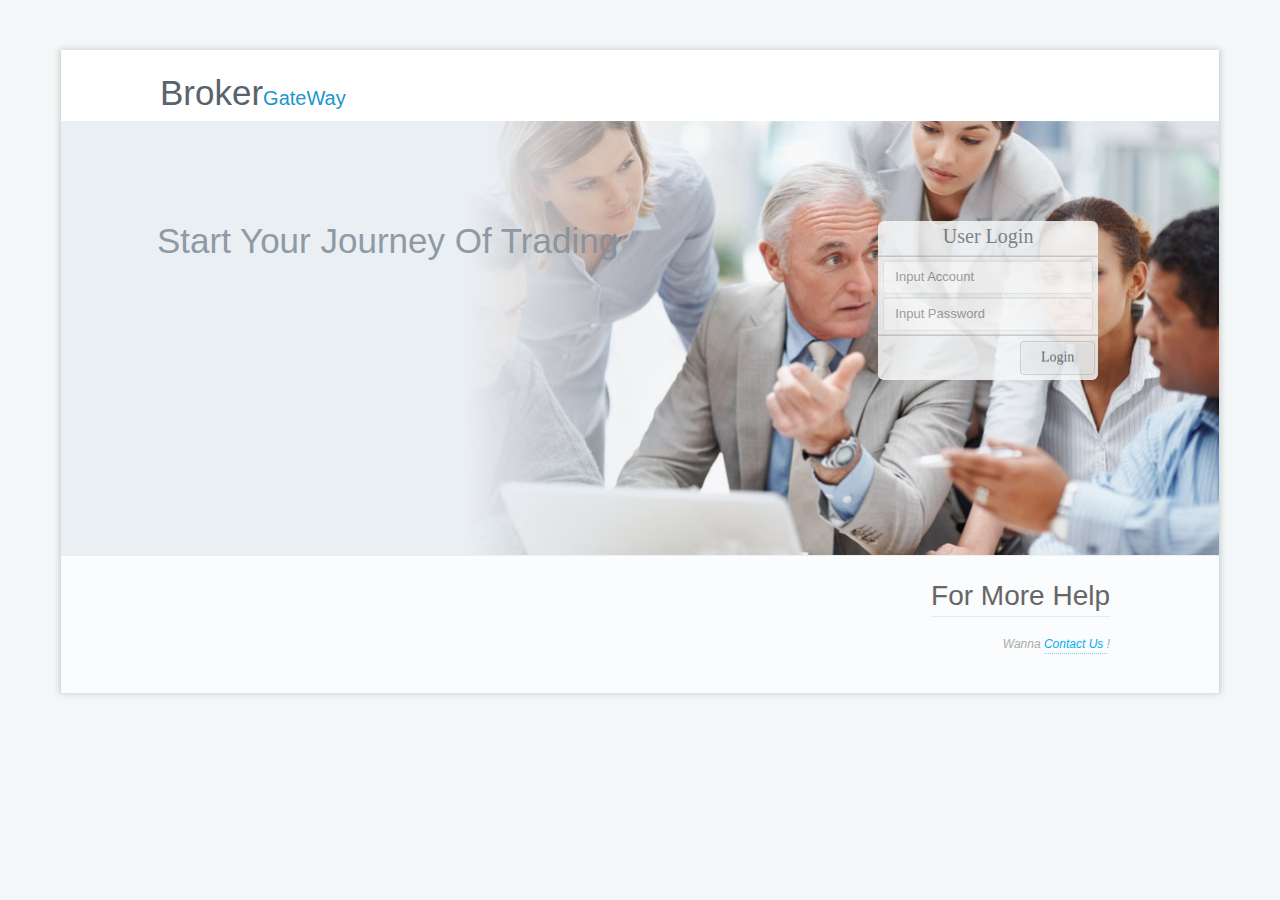
<file: BrokerGateway/WebContent/index.html>
<!DOCTYPE html>
<html lang="en">
<head>
	<meta charset="utf-8" />
	<title>Load</title>
	<meta name="viewport" content="width=device-width, initial-scale=1, maximum-scale=1" />
	<meta http-equiv="Content-Type" content="text/html; charset=utf-8" />

	<link rel="stylesheet" href="css/bootstrap.css" />
	<link rel="stylesheet" href="css/my.css" />
	<script type="text/javascript" src="js/jquery.min.js"></script>
	<script type="text/javascript" src="js/my.js"></script>
	<script src="js/bootstrap.min.js"> </script>

</head>
<body>


<div id="wrap">
	<header id="header" class="container my_loadheader">
		<div class="my_title">Broker<a class="my_title_a">GateWay</a></div>		
	</header>

	<section id="full-width" >
		<div class="theme-default" id="my_img">
    	<div id="slider" class="my_slider" >
    		<img src="images/hero-pic-home3.jpg" title="#htmlcaption" />
      </div>
			<div id="htmlcaption" class="nivo-html-caption">
         <h2 class="my_h2">Start Your Journey Of Trading</h2>
         <div class="my_loginTable">   
           <p class="my_loginp">User Login</p>
           <hr class="my_hr"/>
           <form role="form my_form">
   					<div class="form-group">
      				<input type="text" class="form-control my_logininput" id="input_username" placeholder="  Input Account">
   						<input type="password" class="form-control my_logininput" id="input_password" placeholder="  Input Password">
   					</div>
   				</form>
   				<hr class="my_hr"/>
   				<button class="btn  btn-default my_loginbutton" style="outline:none;" onclick="loginClick();" id="International_loginbutton">Login</button>
   			</div>
      </div>
    </div>

	</section>
	<section id="latest-block" align="center">
		<div class="latest-block-in container" align="right">
			<div class="latest-blog-box eight columns my_help" style="float:right;">
				<h2><a href="#">For More Help</a></h2>
				<em>Wanna <a href="#" onclick="$('#contact').show(1000);" onblur="$('#contact').hide();">Contact Us </a>!</em><br/>
				<em hidden id="contact">People In Charge: <a href="#">QiShengKai, LuoHaiDong</a></em>
			</div>
		</div>
	</section>

</div>	


</body>
</html>

<script type="text/javascript">
  //////////////////////////////////  8888 8888 8888 
  var myurl = "https://localhost:8443/BrokerGateway/";

	function loginClick(){
    	if ($("#input_username").val() == "") alert("Please Input UserName");
    	else if ($("#input_password").val() == "") alert("Please Input Password");
    	else{
          if ($("#input_username").val() != "broker1") alert("User doesn't exist");
          else if ($("#input_password").val() != "123") alert("Wrong Password");
          else{
              localStorage.setItem("visitor", $("#input_username").val());
              window.location.href = "broker.html";  
          }
        	/*$.ajax({
              	url : myurl + "User/getUser/username=" + $("#input_username").val(),
              	type : "GET",
              	success : function(msg){
              		var obj = eval(msg);
                	if (jQuery.isEmptyObject(obj)){
	                	alert("没有此用户");
                	}
                	else{
                  		console.log(obj[0].password);
                  		if ($("#input_password").val() != obj[0].password){
                    		alert("密码错误");
                  		}
                  		else{
                    		localStorage.setItem("visitor", $("#input_username").val());
                    		window.location.href = "trader.html";
                    		//alert(localStorage.getItem("visitor"));
                  		}
                	}
             	}
        	});*/

        }
    }

	$(window).load(function() {
    	$('#slider').nivoSlider();

  });

  $(document).ready(function(){
      localStorage.clear();
  });

</script>
</file>
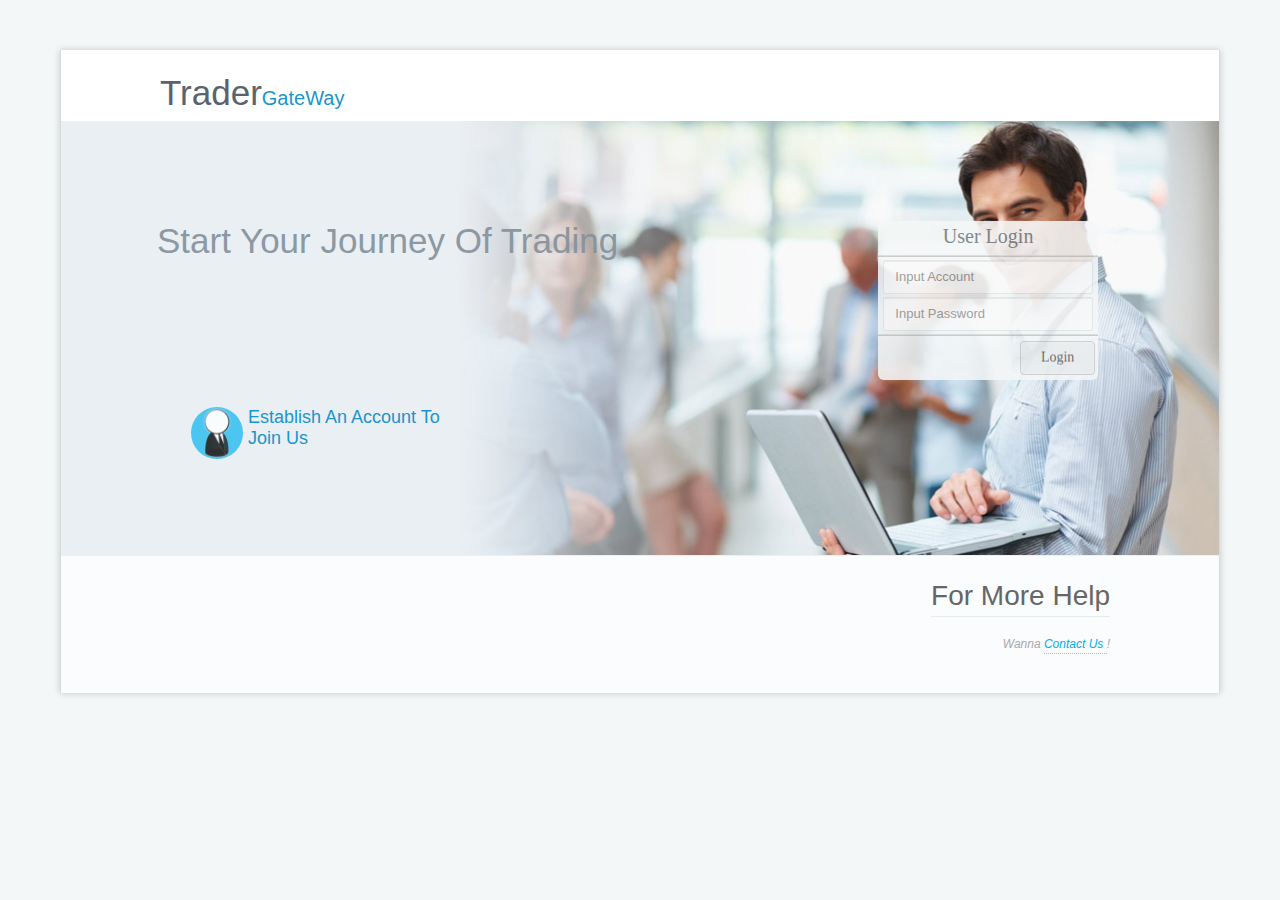
<file: TraderGateway/WebContent/index.html>
<!DOCTYPE html>
<html lang="en">
<head>
	<meta charset="utf-8" />
	<title>Load</title>
	<meta name="viewport" content="width=device-width, initial-scale=1, maximum-scale=1" />
	<meta http-equiv="Content-Type" content="text/html; charset=utf-8" />

	<link rel="stylesheet" href="css/bootstrap.css" />
	<link rel="stylesheet" href="css/my.css" />
	<script type="text/javascript" src="js/jquery.min.js"></script>
	<script type="text/javascript" src="js/my.js"></script>
	<script src="js/bootstrap.min.js"> </script>

</head>
<body>


<div id="wrap">
	<header id="header" class="container my_loadheader">
		<div class="my_title">Trader<a class="my_title_a">GateWay</a></div>		
	</header>

	<section id="full-width" >
		<div class="theme-default" id="my_img">
    	<div id="slider" class="my_slider" >
    		<img src="images/hero-pic-home2.jpg" title="#htmlcaption" />
      </div>
			<div id="htmlcaption" class="nivo-html-caption">
         <h2 class="my_h2">Start Your Journey Of Trading</h2>
         <div class="my_loginTable">   
           <p class="my_loginp">User Login</p>
           <hr class="my_hr"/>
           <form role="form my_form">
   					<div class="form-group">
      				<input type="text" class="form-control my_logininput" id="input_username" placeholder="  Input Account">
   						<input type="password" class="form-control my_logininput" id="input_password" placeholder="  Input Password">
   					</div>
   				</form>
   				<hr class="my_hr"/>
   				<button class="btn  btn-default my_loginbutton" style="outline:none;" onclick="loginClick();" id="International_loginbutton">Login</button>
   			</div>
      </div>
    </div>

		<div class="take-tour my_slogan" data-toggle="modal" data-target="#myModal">
			<a href="#" class="my_establishaccountslogan"><span class="play-tour"></span>Establish An Account To Join Us</a>
		</div>
	</section>
	<section id="latest-block" align="center">
		<div class="latest-block-in container" align="right">
			<div class="latest-blog-box eight columns my_help" style="float:right;">
				<h2><a href="#">For More Help</a></h2>
				<em>Wanna <a href="#" onclick="$('#contact').show(1000);" onblur="$('#contact').hide();">Contact Us </a>!</em><br/>
				<em hidden id="contact">People In Charge: <a href="#">QiShengKai, LuoHaiDong</a></em>
			</div>
		</div>
	</section>


	<div class="modal fade" id="myModal" tabindex="-1" role="dialog" aria-labelledby="myModalLabel" aria-hidden="true">
		<div class="modal-dialog">
        	<div class="modal-content my_loginmodal">
            	<div class="modal-header">
                	<button type="button" class="close" data-dismiss="modal" aria-hidden="true">&times;</button>
                	<h4 class="modal-title my_registerh" id="myModalLabel">Fill In Information</h4>
            	</div>
            	<div class="modal-body">
            		<form role="form">
   						<div class="form-group">
   							<input type="text" class="form-control my_registerinput" id="register_username" placeholder="Please Input Account Name">
            			</div>
            			<div class="form-group">
            				<input type="text" class="form-control my_registerinput" id="register_passwordfirst" placeholder="Please Input Password">
            			</div>
            			<div class="form-group">
            				<input type="text" class="form-control my_registerinput" id="register_passwordsecond" placeholder="Please Input Password Again">
            			</div>
            			<div class="from-group my_registerlabel">
            				<label for="name">Choose Gender</label>
      						<select class="form-control my_registerselect" id="register_gender">
         						<option value=1>Male</option>
         						<option value=0>Female</option>
      						</select>
            			</div>
            			<div hidden class="from-group my_registerlabel">
            				<label for="name">Choose Trader GateWay</label>
      						<select class="form-control my_registerselect" id="register_tradergateway">
         						<option value=1>QSK Trader GateWay</option>
         						<option value=0>LHD Trader GateWay</option>
      						</select>
            			</div>
            		</form>
            	</div>
            	<div class="modal-footer">
            		<button type="button" class="btn btn-default my_registermodelbutton" data-dismiss="modal">Close</button>
                	<button type="button" class="btn btn-primary my_registermodelbutton" onclick="registerClick();">Confirm</button>
            	</div>
        	</div>
		</div>
	</div>



</div>	


</body>
</html>

<script type="text/javascript">

  var myurl = "https://localhost:8443/TraderGateway/";

	function loginClick(){
    	if ($("#input_username").val() == "") alert("Please Input UserName");
    	else if ($("#input_password").val() == "") alert("Please Input Password");
    	else{
        	$.ajax({
              	url : myurl + "User/getUser/username=" + $("#input_username").val(),
              	type : "GET",
              	success : function(msg){
              		var obj = eval(msg);
                	if (jQuery.isEmptyObject(obj)){
	                	alert("User doesn't exist");
                	}
                	else{
                  		console.log(obj[0].password);
                  		if ($("#input_password").val() != obj[0].password){
                    		alert("Wrong Password");
                  		}
                  		else{
                    		localStorage.setItem("visitor", $("#input_username").val());
                    		window.location.href = "trader.html";
                    		//alert(localStorage.getItem("visitor"));
                  		}
                	}
             	}
        	});
        }
    }
    
    function registerClick(){
    	var username = $("#register_username").val();
    	var passwordfirst = $("#register_passwordfirst").val();
    	var passwordsecond = $("#register_passwordsecond").val();
    	var tradergateway = $("#register_tradergateway").val();
      	var gender = $("#register_gender").val();
    	if ((username == "") || (passwordfirst == "") || (passwordsecond == "")) alert("Content Cannot Be Empty");
      	else if (passwordfirst != passwordsecond) alert("The Passwords You Entered Must Be The Same");
      	else{
      		var userInfo = {
      				"username" : username,
      				"password" : passwordfirst
      		};
      		$.ajax({
              	url : myurl + "User/postUser",
              	type : "POST",
              	contentType: "application/json",
              	data: JSON.stringify(userInfo),
              	success : function(msg){
              		var obj = eval(msg);
              		if (jQuery.isEmptyObject(obj)){
	                	alert("This User Has Already Been Registered");
                	}
              		else{
              			localStorage.setItem("visitor", username);
              			window.location.href = "trader.html";
              		}              		
              	}
              });
        	/*$.post("register",
        			{
        				"user.username" : username,
        				"user.password" : passwordfirst,
        				"user.gender" : gender + 0,
        				"user.tradergateway" :tradergateway
        			},
        			function(msg){
        				var obj = eval("(" + msg + ")").registerstatus;
        				if (obj == "WrongUsername") alert("该用户已经被注册");
        				else window.location.href = "trader.html";
        			}        			
        		);*/
      	}      
    }

	$(window).load(function() {
    	$('#slider').nivoSlider();

    	//$("#htmlcaption").css("width", "1000px");
    	//alert(document.getElementById("htmlcaption").offsetWidth);
    	//alert(document.getElementById("my_img").offsetWidth);
    });

  $(document).ready(function(){
      localStorage.clear();
  });

</script>
</file>
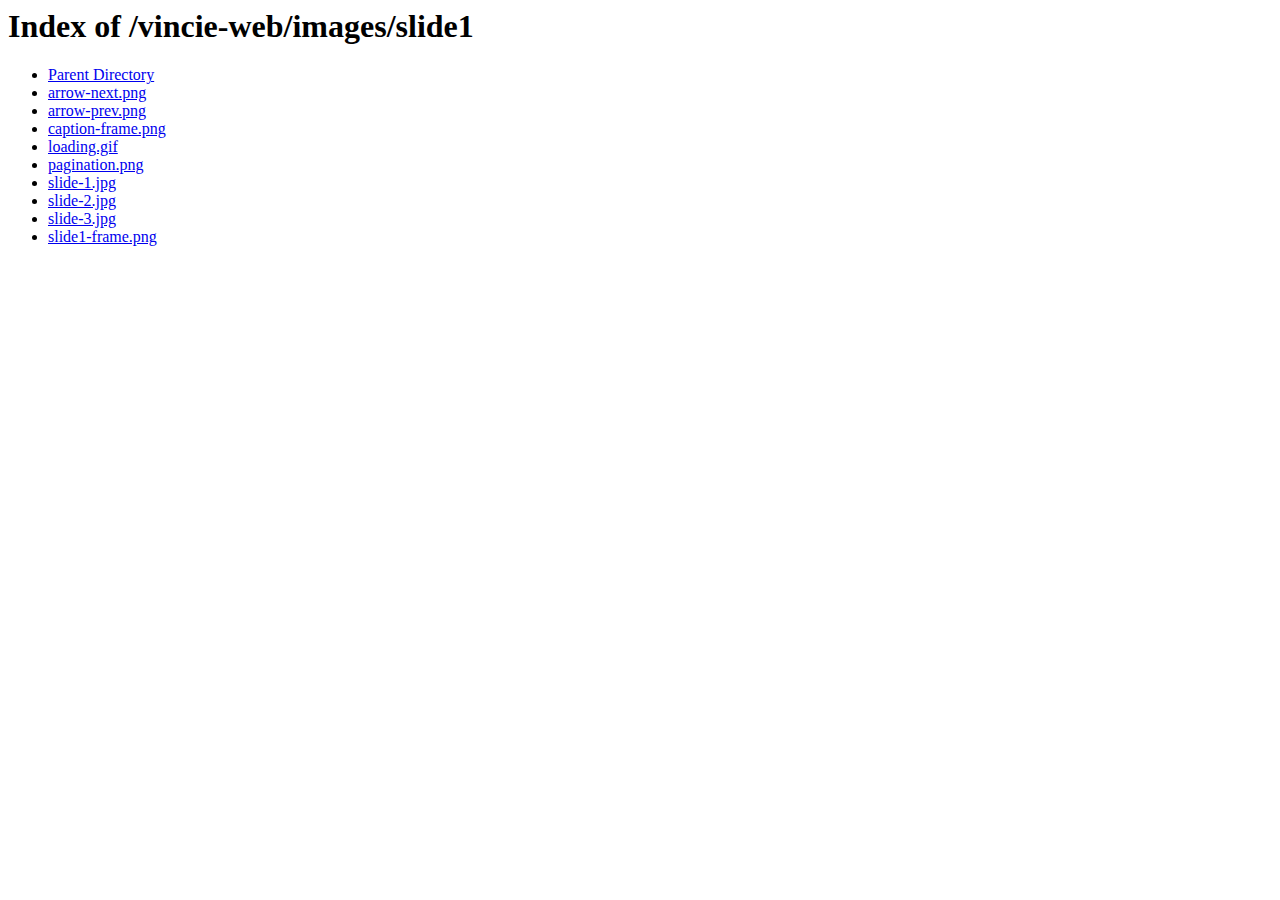
<file: BrokerGateway/WebContent/images/slide1/index.html>
<!DOCTYPE HTML PUBLIC "-//W3C//DTD HTML 3.2 Final//EN">
<html>
 <head>
  <title>Index of /vincie-web/images/slide1</title>
 <meta http-equiv="Content-Type" content="text/html; charset=utf-8" /></head>
 <body>
<h1>Index of /vincie-web/images/slide1</h1>
<ul><li><a href="/vincie-web/images/"> Parent Directory</a></li>
<li><a href="arrow-next.png"> arrow-next.png</a></li>
<li><a href="arrow-prev.png"> arrow-prev.png</a></li>
<li><a href="caption-frame.png"> caption-frame.png</a></li>
<li><a href="loading.gif"> loading.gif</a></li>
<li><a href="pagination.png"> pagination.png</a></li>
<li><a href="slide-1.jpg"> slide-1.jpg</a></li>
<li><a href="slide-2.jpg"> slide-2.jpg</a></li>
<li><a href="slide-3.jpg"> slide-3.jpg</a></li>
<li><a href="slide1-frame.png"> slide1-frame.png</a></li>
</ul>
</body></html>
</file>
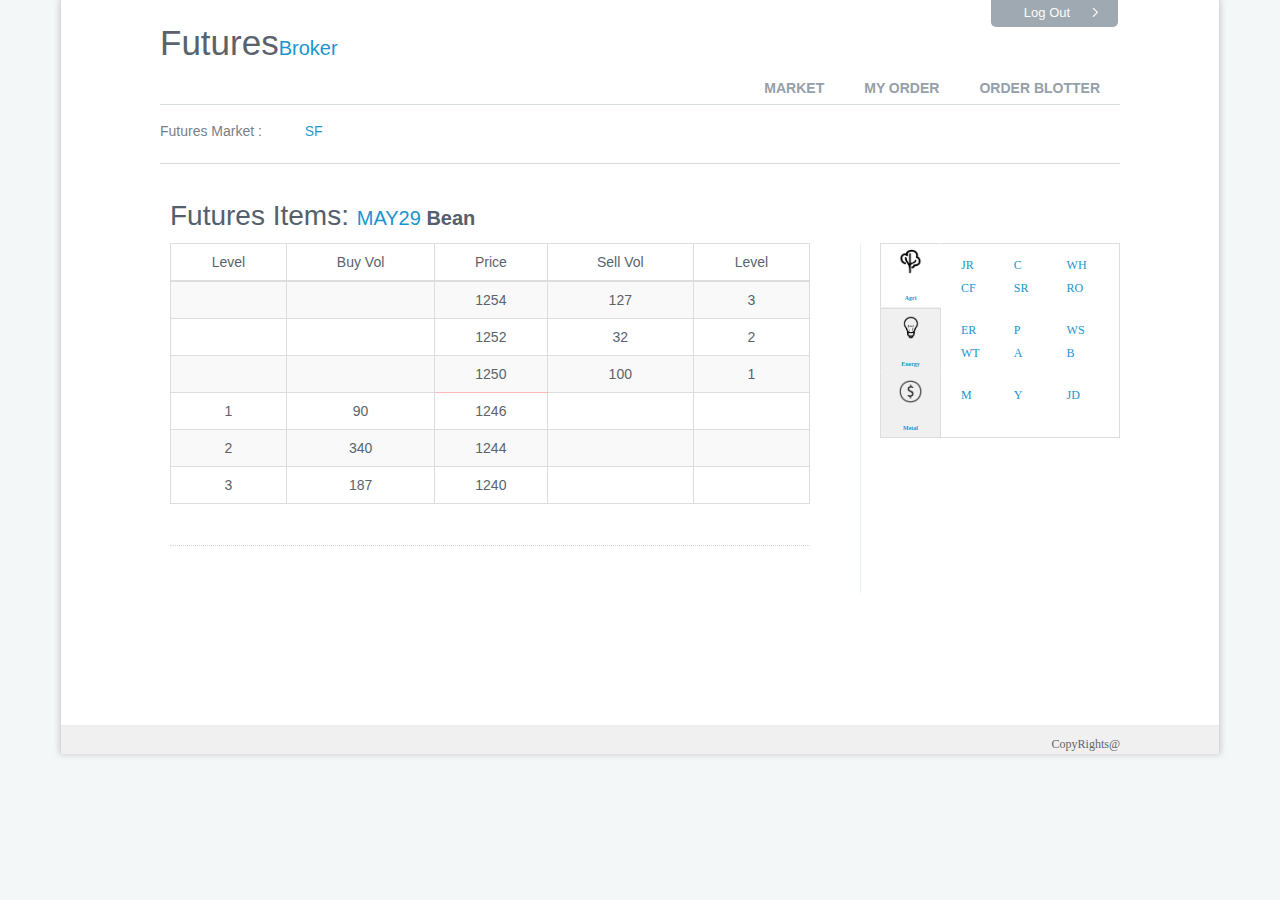
<file: BrokerGateway/WebContent/broker.html>
<!DOCTYPE html>
<html lang="en">
<head>
	<meta charset="utf-8" />
	<title>Broker</title>
	<meta name="viewport" content="width=device-width, initial-scale=1, maximum-scale=1" />
	<meta http-equiv="Content-Type" content="text/html; charset=utf-8" />

	<link rel="stylesheet" href="css/bootstrap.css" />
	<link rel="stylesheet" href="css/my.css" />
	<script type="text/javascript" src="js/jquery.min.js"></script>
	<script type="text/javascript" src="js/my.js"></script>
	<script src="js/bootstrap.min.js"> </script>

</head>
<body>

<div id="wrap">
	<header id="header" class="container">
		<div class="top-link">
			<a href="index.html" class="my_logout">Log Out</a>
		</div>
		<div class="my_title">Futures<a class="my_title_a">Broker</a></div>
		<nav id="nav-wrap">
			<ul id="nav">
				<li><a href="#" onclick="queryMarketClick();">Market</a></li>
				<li><a href="#" onclick="queryOrderClick();">My Order</a></li>
				<li><a href="#" onclick="queryBlotter();">Order Blotter</a></li>
			</ul>
		</nav>
	</header>

<section class="container home-content">
	<hr class="my_hr_T"/>

	<div> 
		<p class="my_marqueep">Futures Market : </p>
    	<marquee class="my_marquee" direction="right" scrollamount="5" onmouseover="this.stop()" onmouseout="this.start()">
    		<a href="#" onclick="futuresItemsSet(this);">RU</a>&nbsp;&nbsp;&nbsp;&nbsp;&nbsp;&nbsp;
    		<a href="#" onclick="futuresItemsSet(this);">WR</a>&nbsp;&nbsp;&nbsp;&nbsp;&nbsp;&nbsp;
    		<a href="#" onclick="futuresItemsSet(this);">FU</a>&nbsp;&nbsp;&nbsp;&nbsp;&nbsp;&nbsp;
    		<a href="#" onclick="futuresItemsSet(this);">ME</a>&nbsp;&nbsp;&nbsp;&nbsp;&nbsp;&nbsp;
    		<a href="#" onclick="futuresItemsSet(this);">FG</a>&nbsp;&nbsp;&nbsp;&nbsp;&nbsp;&nbsp;
    		<a href="#" onclick="futuresItemsSet(this);">P</a>&nbsp;&nbsp;&nbsp;&nbsp;&nbsp;&nbsp;
    		<a href="#" onclick="futuresItemsSet(this);">PVC</a>&nbsp;&nbsp;&nbsp;&nbsp;&nbsp;&nbsp;
    		<a href="#" onclick="futuresItemsSet(this);">ER</a>&nbsp;&nbsp;&nbsp;&nbsp;&nbsp;&nbsp;
    		<a href="#" onclick="futuresItemsSet(this);">WH</a>&nbsp;&nbsp;&nbsp;&nbsp;&nbsp;&nbsp;
     		<a href="#" onclick="futuresItemsSet(this);">WT</a>&nbsp;&nbsp;&nbsp;&nbsp;&nbsp;&nbsp;
    		<a href="#" onclick="futuresItemsSet(this);">WS</a>&nbsp;&nbsp;&nbsp;&nbsp;&nbsp;&nbsp;
    		<a href="#" onclick="futuresItemsSet(this);">C</a>&nbsp;&nbsp;&nbsp;&nbsp;&nbsp;&nbsp;
    		<a href="#" onclick="futuresItemsSet(this);">JD</a>&nbsp;&nbsp;&nbsp;&nbsp;&nbsp;&nbsp;
    		<a href="#" onclick="futuresItemsSet(this);">SR</a>&nbsp;&nbsp;&nbsp;&nbsp;&nbsp;&nbsp;
    		<a href="#" onclick="futuresItemsSet(this);">RO</a>&nbsp;&nbsp;&nbsp;&nbsp;&nbsp;&nbsp;
    		<a href="#" onclick="futuresItemsSet(this);">A</a>&nbsp;&nbsp;&nbsp;&nbsp;&nbsp;&nbsp;
    		<a href="#" onclick="futuresItemsSet(this);">B</a>&nbsp;&nbsp;&nbsp;&nbsp;&nbsp;&nbsp;
    		<a href="#" onclick="futuresItemsSet(this);">M</a>&nbsp;&nbsp;&nbsp;&nbsp;&nbsp;&nbsp;
    		<a href="#" onclick="futuresItemsSet(this);">Y</a>&nbsp;&nbsp;&nbsp;&nbsp;&nbsp;&nbsp;
    		<a href="#" onclick="futuresItemsSet(this);">CF</a>&nbsp;&nbsp;&nbsp;&nbsp;&nbsp;&nbsp;
    		<a href="#" onclick="futuresItemsSet(this);">AU</a>&nbsp;&nbsp;&nbsp;&nbsp;&nbsp;&nbsp;		
        	<a href="#" onclick="futuresItemsSet(this);">CU</a>&nbsp;&nbsp;&nbsp;&nbsp;&nbsp;&nbsp;
        	<a href="#" onclick="futuresItemsSet(this);">AL</a>&nbsp;&nbsp;&nbsp;&nbsp;&nbsp;&nbsp;        	
        	<a href="#" onclick="futuresItemsSet(this);">ZN</a>&nbsp;&nbsp;&nbsp;&nbsp;&nbsp;&nbsp;
        	<a href="#" onclick="futuresItemsSet(this);">PB</a>&nbsp;&nbsp;&nbsp;&nbsp;&nbsp;&nbsp;
        	<a href="#" onclick="futuresItemsSet(this);">AG</a>&nbsp;&nbsp;&nbsp;&nbsp;&nbsp;&nbsp;
        	<a href="#" onclick="futuresItemsSet(this);">SF</a>&nbsp;&nbsp;&nbsp;&nbsp;&nbsp;&nbsp;  
    	</marquee>
 	</div>

 	<hr/>


	<div class="two-thirds column">
		<h3>Futures Items: <span class="my_futuresitemDate" id="currentfuturesItemDate">MAY29</span><span class="my_futuresitemCategory" id="currentfuturesItem"> Bean</span></h3>	
	</div>
	<div class = "one-third column">
	</div>
</section>

<section class="container page-content my_containerwidth">
	<section id="main-content">
		<article class="eleven columns blog-post">

			<table class="table table-bordered table-hover table-striped my_ordertable">
				<thead>
					<tr>
						<th>Level</th>
						<th>Buy Vol</th>
						<th>Price</th>
						<th>Sell Vol</th>
						<th>Level</th>
					</tr>
				</thead>
				<tbody>
					<tr class="my_oddtr" id="up_3">
			    		<td></td>
						<td></td>
						<td>1254</td>
						<td>127</td>
						<td>3</td>
					</tr>
					<tr class="my_eventr" id="up_2">
			    		<td></td>
						<td></td>
						<td>1252</td>
						<td>32</td>
						<td>2</td>
					</tr>
					<tr class="my_oddtr" id="up_1">
			    		<td></td>
						<td></td>
						<td class="my_pricefilter">1250</td>
						<td>100</td>
						<td>1</td>
					</tr>
					<tr class="my_eventr" id="down_1">
			    		<td>1</td>
						<td>90</td>
						<td>1246</td>
						<td></td>
						<td></td>
					</tr>
					<tr class="my_oddtr" id="down_2">
			    		<td>2</td>
						<td>340</td>
						<td>1244</td>
						<td></td>
						<td></td>
					</tr>
					<tr class="my_eventr" id="down_3">
			    		<td>3</td>
						<td>187</td>
						<td>1240</td>
						<td></td>
						<td></td>
					</tr>
				</tbody>
			</table>

			<a hidden href="#" class="readmore">Purchase</a>
		</article>

	</section>

	<section id="sidebar" class="my_sidebarwidth">
		<div class="my_ld">
			<div class="my_hd">
				<h3 class="my_ad" id="ada_01"><a href="#" class="my_ada"><em class="my_em01"></em>Agri</a></h3>
				<h3 class="my_ad" id="ada_02"><a href="#" class="my_ada"><em class="my_em02"></em>Energy</a></h3>
            	<h3 class="my_ad" id="ada_03"><a href="#" class="my_ada"><em class="my_em03"></em>Metal</a></h3>
			</div>
			<div class="my_bd">
				<div style="display: block;" id="bd_01">
					<p class="my_clearfix">
	                    <a href="#" onclick="futuresItemsSet(this);">JR</a>
    	                <a href="#" onclick="futuresItemsSet(this);">C</a>
        	            <a href="#" onclick="futuresItemsSet(this);">WH</a>
            	        <a href="#" onclick="futuresItemsSet(this);">CF</a>
                	    <a href="#" onclick="futuresItemsSet(this);">SR</a>
                    	<a href="#" onclick="futuresItemsSet(this);">RO</a>
	                </p>
    	            <p class="my_clearfix">
        	            <a href="#" onclick="futuresItemsSet(this);">ER</a>
            	        <a href="#" onclick="futuresItemsSet(this);">P</a>
                	    <a href="#" onclick="futuresItemsSet(this);">WS</a>
                    	<a href="#" onclick="futuresItemsSet(this);">WT</a>
	                    <a href="#" onclick="futuresItemsSet(this);">A</a>
    	                <a href="#" onclick="futuresItemsSet(this);">B</a>
        	        </p>
            	    <p class="my_clearfix">
                	    <a href="#" onclick="futuresItemsSet(this);">M</a>
                    	<a href="#" onclick="futuresItemsSet(this);">Y</a>
	                    <a href="#" onclick="futuresItemsSet(this);">JD</a>
            	    </p>
				</div>
				<div style="display: none;" id="bd_02">
              		<p class="my_clearfix">
                    	<a href="#" onclick="futuresItemsSet(this);">LLDPE</a>
                    	<a href="#" onclick="futuresItemsSet(this);">PVC</a>
    	                <a href="#" onclick="futuresItemsSet(this);">PTA</a>
	                    <a href="#" onclick="futuresItemsSet(this);">RU</a>
        	            <a href="#" onclick="futuresItemsSet(this);">FU</a>
            	        <a href="#" onclick="futuresItemsSet(this);">WR</a>
                	</p>
	                <p class="my_clearfix">
    	                <a href="#" onclick="futuresItemsSet(this);">ME</a>
        	            <a href="#" onclick="futuresItemsSet(this);">J</a>
            	        <a href="#" onclick="futuresItemsSet(this);">I</a>
                	    <a href="#" onclick="futuresItemsSet(this);">BU</a>
                    	<a href="#" onclick="futuresItemsSet(this);">FG</a>
	                    <a href="#" onclick="futuresItemsSet(this);">TC</a>
    	            </p>
        	    </div>
            	<div style="display: none;" id="bd_03">
                	<p class="my_clearfix">
                    	<a href="#" onclick="futuresItemsSet(this);">CU</a>
	                    <a href="#" onclick="futuresItemsSet(this);">AL</a>
    	                <a href="#" onclick="futuresItemsSet(this);">ZN</a>
        	            <a href="#" onclick="futuresItemsSet(this);">PB</a>
            	        <a href="#" onclick="futuresItemsSet(this);">SF</a>
                	    <a href="#" onclick="futuresItemsSet(this);">RB</a>
	                </p>
    	            <p class="my_clearfix">
        	            <a href="#" onclick="futuresItemsSet(this);">AU</a>
            	        <a href="#" onclick="futuresItemsSet(this);">AG</a>
                	</p>
            	</div>
			</div>
		</div>

	<hr class="my_nullhr"/>

	<div hidden="" id="marketdepthTable">
		<h4 class="subtitle my_marketsubtitle">Market Depth</h4>
		<div class="listbox1">
			<ul>
				<li>
					<a href="#" class="my_fund" id="futuresItemsCategory">AU</a>
					<a href="#" class="my_fundType">Futures Item</a>
				</li>
				<li>
					<div class="from-group my_timelistlabel my_fund my_cancelorderdropdown">
      					<select class="form-control my_timelistselect" id="futuresItemsMonth">
         					<option value=1>JAN</option>
         					<option value=2>FEB</option>
         					<option value=3>MAR</option>
         					<option value=4>APR</option>
         					<option value=5>MAY</option>
         					<option value=6>JUN</option>
         					<option value=7>JUL</option>
         					<option value=8>AUG</option>
         					<option value=9>SEP</option>
         					<option value=10>OCT</option>
         					<option value=11>NOV</option>
         					<option value=12>DEC</option>
      					</select>
            		</div>
					<a href="#" class="my_fundType">Month</a>
				</li>
				<li>
					<input class="my_fund my_cancelorderinput" maxlength="2" id="futuresItemsDate"/>
					<a href="#" class="my_fundType">Date</a>
				</li>
				<li class="my_fundli"> 
					<button class="my_fundinjectionconfirm" onclick="queryMarketDepthClick();">View</button>
				</li>
			</ul>
		</div>
	</div>

		<hr class="my_nullhr"/><hr class="my_nullhr"/><hr class="my_nullhr"/><hr class="my_nullhr"/>
		<hr class="my_nullhr"/><hr class="my_nullhr"/><hr class="my_nullhr"/>

	</section>
</section>

<section class="container page-content">
	<hr class="my_blankhr"/><hr class="my_blankhr"/>
</section>


<footer id="footer" align="center" class="my_footer">
	<div class="container footer-in">
		<p>CopyRights@</p>
	</div>
</footer>

</div>

</body>
</html>

<script type="text/javascript">

  	//////////////////////////////////  8888 8888 8888 
  	var myurl = "https://localhost:8443/BrokerGateway/rest/";
  	var orderType = "";
	
	function futuresItemsSet(items){
		//alert($(items).text());
		if ($("#marketdepthTable").is(":hidden")) $("#marketdepthTable").show(1000);
		$("#futuresItemsCategory").text($(items).text());
	}

	function validateDate(year, month, date){
		var minDate = 1;
		var maxDate = 31;
		if ((month == 1) || (month == 3) || (month == 5) || (month == 7) || (month == 8) || (month == 10) || (month == 12)) maxDate = 31;
		else if ((month == 4) ||(month == 6) ||(month == 9) ||(month == 11)) maxDate = 30;
		else{
			if ((year % 400) == 0) maxDate = 29;
			else if ((year % 100) == 0) maxDate = 28;
			else if ((year % 4) == 0) maxDate = 29;
			else maxDate = 28;
		}
		for (var i = 0; i < date.length; ++i)
			if (!((date.charAt(i) <= '9') && (date.charAt(i) >= '0')))
				return 0;
		var curDate = date * 1;
		if ((curDate >= minDate) && (curDate <= maxDate)) return curDate;
		else return 0;
	}

	function getMarketDepth(items, periods){
		$.ajax({
			url : myurl + "OrderBook/product=" + items + "&period=" + periods,
			type : "GET",
			success : function(msg){
				var obj = eval(msg);
				//console.log(obj);
				if (jQuery.isEmptyObject(obj)){
					$("#currentfuturesItem").text(" " + items);
                	$("#currentfuturesItemDate").text(periods);
	               	for (var i = 1; i < 4; ++i){
	               		$("#up_" + i).children().eq(2).text("--");
                		$("#up_" + i).children().eq(3).text("");
                		$("#up_" + i).children().eq(4).text("");

                		$("#down_" + i).children().eq(2).text("--");
                		$("#down_" + i).children().eq(1).text("");
                		$("#down_" + i).children().eq(0).text("");
	               	}
                }
                else{
                	$("#currentfuturesItem").text(" " + items);
                	$("#currentfuturesItemDate").text(periods);
                	var max_1 = obj.length;
                	var max_0;
                	for (max_0 = 0; max_0 < max_1; ++max_0)
                		if (obj[max_0].side == 0){
                			break;
                		}
                	var pnt = 0;
                	for (var i = max_0; i < max_1; ++i){
                		pnt++;
                		$("#down_" + pnt).children().eq(2).text(obj[i].price);
                		$("#down_" + pnt).children().eq(1).text(obj[i].quantity);
                		$("#down_" + pnt).children().eq(0).text(pnt);
                		
                	}
                	while (pnt < 3){
                		pnt++;
                		$("#down_" + pnt).children().eq(2).text("--");
                		$("#down_" + pnt).children().eq(1).text("");
                		$("#down_" + pnt).children().eq(0).text("");                		
                	}

                	var pnt = 0;
                	for (var i = max_0 - 1; i >= 0; --i){
                		pnt++;
                		$("#up_" + pnt).children().eq(2).text(obj[i].price);
                		$("#up_" + pnt).children().eq(3).text(obj[i].quantity);
                		$("#up_" + pnt).children().eq(4).text(pnt);
                	}
                	while (pnt < 3){
                		pnt++;
                		$("#up_" + pnt).children().eq(2).text("--");
                		$("#up_" + pnt).children().eq(3).text("");
                		$("#up_" + pnt).children().eq(4).text("");
                	}
                }
			}
		});
	}

	function queryMarketDepthClick(){
		var cur_year = new Date().getFullYear();
		var cur_month = $("#futuresItemsMonth").val();
		var cur_date = $("#futuresItemsDate").val();
		if (cur_date == "") alert("Please Input The Date!");
		else{
		 	cur_date = validateDate(cur_year, cur_month, cur_date);		
			if (cur_date == 0) alert("Illegal Date");
			else{
				var cur_period = $("#futuresItemsMonth").children().eq($("#futuresItemsMonth").val() - 1).text();
				if (cur_date < 10) cur_period += ("0" + cur_date);
				else cur_period += ("" + cur_date);
				//console.log(cur_period);
				getMarketDepth($("#futuresItemsCategory").text(), cur_period);
			}
		}

	}

	function queryMarketClick(){
		window.location.href = "broker.html";
	}

	function queryOrderClick(){
		window.location.href = "brokerOrder.html";
	}

	function queryBlotter(){
		window.location.href = "brokerOrderBlotter.html";
	}

	$("#ada_01").hover(function(){
		$("#ada_01").css("background-color", "rgba(255, 255, 255, 1)");
    	$("#ada_02").css("background-color", "rgba(240, 240, 240, 1)");
    	$("#ada_03").css("background-color", "rgba(240, 240, 240, 1)");

    	$("#ada_02").css("border-top-color", "rgba(221, 221, 221, 1)");
    	$("#ada_02").css("border-bottom-color", "rgba(240, 240, 240, 1)");

    	$("#ada_01").css("border-right-color", "rgba(255, 255, 255, 1)");
    	$("#ada_02").css("border-right-color", "rgba(221, 221, 221, 1)");
    	$("#ada_03").css("border-right-color", "rgba(221, 221, 221, 1)");

    	$("#bd_01").css("display", "block");
    	$("#bd_02").css("display", "none");
    	$("#bd_03").css("display", "none");
	});

	$("#ada_02").hover(function(){
		$("#ada_01").css("background-color", "rgba(240, 240, 240, 1)");
    	$("#ada_02").css("background-color", "rgba(255, 255, 255, 1)");
    	$("#ada_03").css("background-color", "rgba(240, 240, 240, 1)");

    	$("#ada_02").css("border-top-color", "rgba(221, 221, 221, 1)");
    	$("#ada_02").css("border-bottom-color", "rgba(221, 221, 221, 1)");

    	$("#ada_01").css("border-right-color", "rgba(221, 221, 221, 1)");
    	$("#ada_02").css("border-right-color", "rgba(255, 255, 255, 1)");
    	$("#ada_03").css("border-right-color", "rgba(221, 221, 221, 1)");

    	$("#bd_01").css("display", "none");
    	$("#bd_02").css("display", "block");
    	$("#bd_03").css("display", "none");
	});

	$("#ada_03").hover(function(){
		$("#ada_01").css("background-color", "rgba(240, 240, 240, 1)");
    	$("#ada_02").css("background-color", "rgba(240, 240, 240, 1)");
    	$("#ada_03").css("background-color", "rgba(255, 255, 255, 1)");

    	$("#ada_02").css("border-top-color", "rgba(240, 240, 240, 1)");
    	$("#ada_02").css("border-bottom-color", "rgba(221, 221, 221, 1)");

    	$("#ada_01").css("border-right-color", "rgba(221, 221, 221, 1)");
    	$("#ada_02").css("border-right-color", "rgba(221, 221, 221, 1)");
    	$("#ada_03").css("border-right-color", "rgba(255, 255, 255, 1)");

    	$("#bd_01").css("display", "none");
    	$("#bd_02").css("display", "none");
    	$("#bd_03").css("display", "block");
	});

	$(window).load(function() {
    	$('#slider').nivoSlider();
    });

	function addredis(){
		/*var marketdepthInfo = [{
			"orderType" : "limit",
			"product" : "AU",
			"period" : "OCT13",
			"quantity" : 20,
			"price" : 28,
			"side" : 0,
			"orderTime" : "2016-06-03 11:22:33",
			"trader" : "qsk",
			"traderCompany" : "QSK Gateway"
		},
		{
			"orderType" : "limit",
			"product" : "AU",
			"period" : "OCT13",
			"quantity" : 30,
			"price" : 30,
			"side" : 1,
			"orderTime" : "2016-06-03 11:22:33",
			"trader" : "qsk",
			"traderCompany" : "QSK Gateway"
		},
		{
			"orderType" : "limit",
			"product" : "AU",
			"period" : "OCT13",
			"quantity" : 40,
			"price" : 25,
			"side" : 0,
			"orderTime" : "2016-06-03 11:22:33",
			"trader" : "qsk",
			"traderCompany" : "QSK Gateway"
		},
		{
			"orderType" : "limit",
			"product" : "AU",
			"period" : "OCT13",
			"quantity" : 70,
			"price" : 33,
			"side" : 1,
			"orderTime" : "2016-06-03 11:22:33",
			"trader" : "qsk",
			"traderCompany" : "QSK Gateway"
		},
		{
			"orderType" : "limit",
			"product" : "AU",
			"period" : "OCT13",
			"quantity" : 40,
			"price" : 18,
			"side" : 0,
			"orderTime" : "2016-06-03 11:22:33",
			"trader" : "qsk",
			"traderCompany" : "QSK Gateway"
		},
		{
			"orderType" : "limit",
			"product" : "AU",
			"period" : "OCT13",
			"quantity" : 25,
			"price" : 45,
			"side" : 1,
			"orderTime" : "2016-06-03 11:22:33",
			"trader" : "qsk",
			"traderCompany" : "QSK Gateway"
		}
		];*/

		var marketdepthInfo = {
			"orderID" : "6",
			"orderType" : "limit",
			"product" : "AU",
			"period" : "OCT13",
			"quantity" : 25,
			"price" : 45,
			"side" : 1,
			"orderTime" : "2016-06-03 11:22:33",
			"trader" : "qsk",
			"traderCompany" : "QSK Gateway"
		};
		$.ajax({
              url : myurl + "Order",
              type : "POST",
              contentType: "application/json",
              data: JSON.stringify(marketdepthInfo),
              success : function(msg){
              	console.log("yes");	
              }
		});
	}

	function getredis(){
		console.log("in");
		$.ajax({
				url : myurl + "OrderBook/product=AU&period=OCT13",
				type : "GET",
				success : function(msg){
					var obj = eval(msg);
					console.log(obj);
				}
		});
	}

    $(document).ready(function(){
    	//addredis();
    	//getredis();
    	getMarketDepth("AU", "OCT13");

    	$("#ada_02").css("background-color", "rgba(240, 240, 240, 1)");
    	$("#ada_03").css("background-color", "rgba(240, 240, 240, 1)");
    	$("#ada_01").css("border-bottom-color", "rgba(240, 240, 240, 1)");
    	$("#ada_03").css("border-top-color", "rgba(240, 240, 240, 1)");
    	$("#ada_02").css("border-bottom-color", "rgba(240, 240, 240, 1)");

    	$("#ada_02").css("border-right-color", "rgba(221, 221, 221, 1)");
    	$("#ada_03").css("border-right-color", "rgba(221, 221, 221, 1)");

    });
		
</script>
</file>
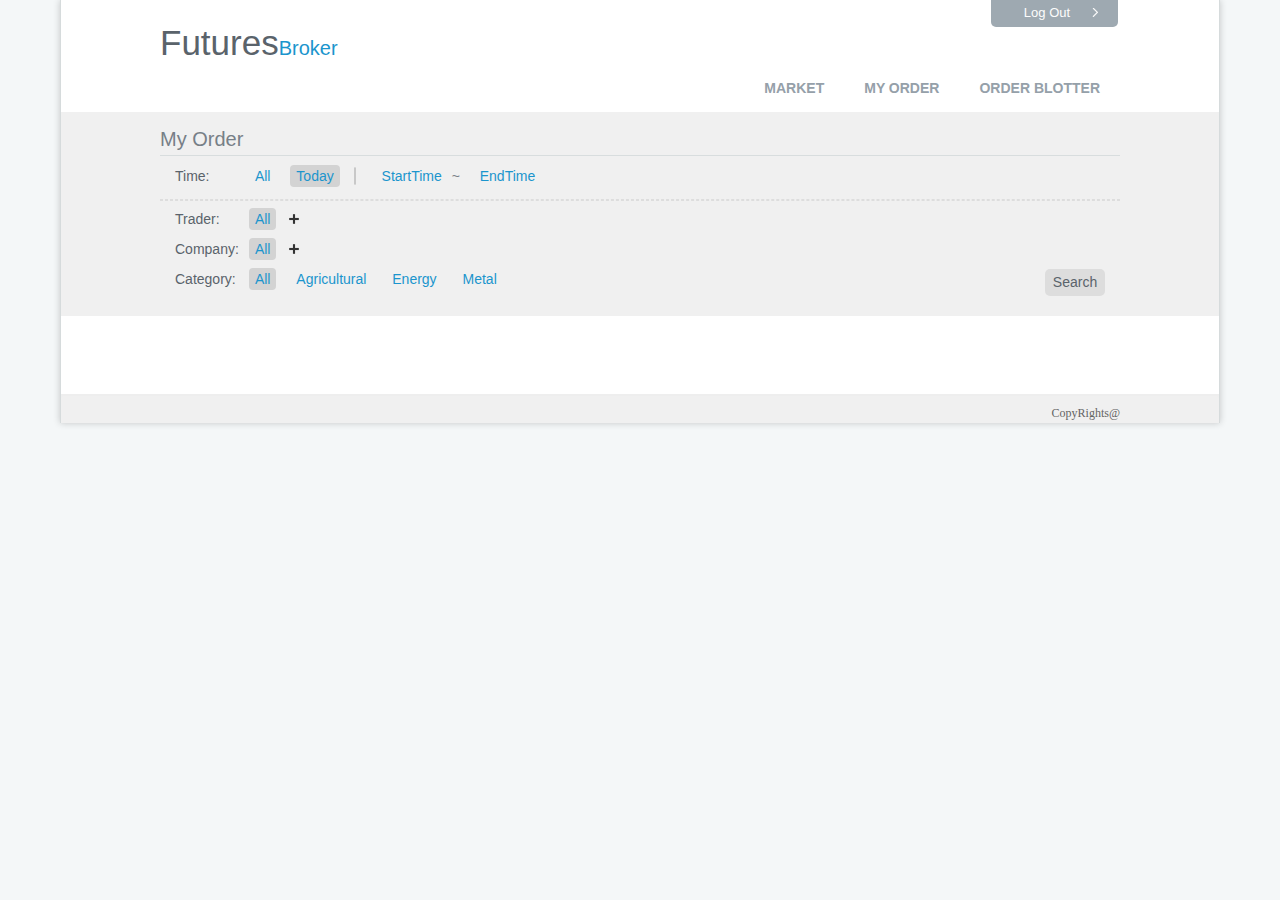
<file: BrokerGateway/WebContent/brokerOrder.html>
<!DOCTYPE html>
<html lang="en">
<head>
	<meta charset="utf-8" />
	<title>Broker Order</title>
	<meta name="viewport" content="width=device-width, initial-scale=1, maximum-scale=1" />
	<meta http-equiv="Content-Type" content="text/html; charset=utf-8" />

	<link rel="stylesheet" href="css/bootstrap.css" />
	<link rel="stylesheet" href="css/my.css" />
	<script type="text/javascript" src="js/jquery.min.js"></script>
	<script type="text/javascript" src="js/my.js"></script>
	<script src="js/bootstrap.min.js"> </script>

</head>
<body>

<div id="wrap">
	<header id="header" class="container">
		<div class="top-link">
			<a href="index.html" class="my_logout">Log Out</a>
		</div>
		<div class="my_title">Futures<a class="my_title_a">Broker</a></div>
		<nav id="nav-wrap">
			<ul id="nav">
				<li><a href="#" onclick="queryMarketClick();">Market</a></li>
				<li><a href="#" onclick="queryOrderClick();">My Order</a></li>
				<li><a href="#" onclick="queryBlotter();">Order Blotter</a></li>
			</ul>
		</nav>
	</header>

	<hr class="my_blankheaderhr"/>

	<div class="my_searchlist" id="searchlist">
		<section class="container page-content">
			<hr class="my_blanklisthr"/>
			<p class="my_blottertitle">My Order</p>
			<hr class="my_hr_T my_hr_Add"/>

			<div class="my_listitems">
				<label>Time:</label>
				<a onclick="TimeChooseList(this);" id="time_all">All</a>
				<a onclick="TimeChooseList(this);" id="time_today">Today</a>
				<a class="my_listsepLine"></a>
				<a id="time_start" data-toggle="modal" data-target="#myTimeModal" onclick="StartTimeSet();">StartTime</a>
				<p style="display:inline;">~</p>
				<a id="time_end" data-toggle="modal" data-target="#myTimeModal" onclick="EndTimeSet();">EndTime</a>		
			</div>

			<hr class="my_dashlisthr">

			<div class="my_listitems">
				<label>Trader:</label>
				<a id="user_all" onclick="UserChooseList(this);">All</a>
				<a hidden id="user_hidden" onclick="UserChooseList(this);">Nobody</a>
				<a class="my_listUsersAdd" data-toggle="modal" data-target="#myUserModal"></a>
			</div>

			<div class="my_listitems">
				<label>Company:</label>
				<a id="company_all" onclick="CompanyChooseList(this);">All</a>
				<a hidden id="company_hidden" onclick="CompanyChooseList(this);">Nobody</a>
				<a class="my_listUsersAdd" data-toggle="modal" data-target="#myCompanyModal"></a>
			</div>

			<div class="my_listitems">
				<label>Category:</label>
				<a id="category_all" onclick="CategoryChooseList(this);">All</a>
				<a id="category_Agricultural" onclick="CategoryChooseList(this);">Agricultural</a>
				<a id="category_Energy" onclick="CategoryChooseList(this);">Energy</a>
				<a id="category_Metal" onclick="CategoryChooseList(this);">Metal</a>		
				<label class="my_listsearchbuttom" onclick="searchButtomClick();">Search</label>		
			</div>

			<hr class="my_blanklisthr"/>
		</section>
	</div>

	<hr class="my_blanklisthr"/>

<section class="container page-content" id="main-container">


	<div id="blotterTableWhole">
		<table class="table table-hover table-striped my_blottertable" id="blotterTable">

		</table>
	</div>


</section>

<section class="container page-content">
	<hr class="my_blankhr"/>
</section>


<footer id="footer" align="center" class="my_footer">
	<div class="container footer-in">
		<p>CopyRights@</p>
	</div>
</footer>

<div class="modal fade" id="myTimeModal" tabindex="-1" role="dialog" aria-labelledby="myModalLabel" aria-hidden="true">
	<div class="modal-dialog">
       	<div class="modal-content my_timelistModal">
           	<div class="modal-header">
               	<button type="button" class="close" data-dismiss="modal" aria-hidden="true" id="myModalClose">&times;</button>
               	<h4 class="modal-title my_timelisth" id="myModalLabel"></h4>
           	</div>
           	<div class="modal-body">
           		<form role="form">
           			<div class="form-group my_timelistlabel">
           				<label for="name">Year</label>
  						<input type="text" class="form-control my_timelistinput" maxlength="4" id="Time_Year" placeholder=" Input The Year">
            		</div>
            		<div class="from-group my_timelistlabel">
            			<label for="name">Month</label>
      					<select class="form-control my_timelistselect" id="Time_Month">
         					<option value=1>1</option>
         					<option value=2>2</option>
         					<option value=3>3</option>
         					<option value=4>4</option>
         					<option value=5>5</option>
         					<option value=6>6</option>
         					<option value=7>7</option>
         					<option value=8>8</option>
         					<option value=9>9</option>
         					<option value=10>10</option>
         					<option value=11>11</option>
         					<option value=12>12</option>
      					</select>
            		</div>
            		<div class="form-group my_timelistlabel">
           				<label for="name">Date</label>
  						<input type="text" class="form-control my_timelistinput" maxlength="2" id="Time_Date" placeholder=" Input The Date">
            		</div>
            	</form>
            </div>
           	<div class="modal-footer">
            	<button type="button" class="btn btn-default my_timelistmodelbutton" style="outline:0;" data-dismiss="modal">Close</button>
               	<button type="button" class="btn btn-primary my_timelistmodelbutton" style="outline:0;" id="starttime_set" onclick="StartTimeSetClick();">Confirm</button>          
               	<button type="button" class="btn btn-primary my_timelistmodelbutton" style="outline:0;" id="endtime_set" onclick="EndTimeSetClick();">Confirm</button>
            </div>
        </div>
	</div>
</div>

<div class="modal fade" id="myUserModal" tabindex="-1" role="dialog" aria-labelledby="myModalLabel" aria-hidden="true">
	<div class="modal-dialog">
       	<div class="modal-content my_timelistModal">
           	<div class="modal-header">
               	<button type="button" class="close" data-dismiss="modal" aria-hidden="true" id="myHiddenModalClose">&times;</button>
               	<h4 class="modal-title my_timelisth">Query Trader</h4>
           	</div>
           	<div class="modal-body">
           		<form role="form">
           			<div class="form-group my_userlistlabel">
           				<label for="name">User Name</label>
  						<input type="text" class="form-control my_userlistinput" id="User_Name" placeholder=" Input The Name">
            		</div>
            	</form>
            </div>
           	<div class="modal-footer">
            	<button type="button" class="btn btn-default my_timelistmodelbutton" style="outline:0;" data-dismiss="modal">Close</button>
               	<button type="button" class="btn btn-primary my_timelistmodelbutton" style="outline:0;" onclick="showHiddenUserClick();">Confirm</button>
            </div>
        </div>
	</div>
</div>

<div class="modal fade" id="myCompanyModal" tabindex="-1" role="dialog" aria-labelledby="myModalLabel" aria-hidden="true">
	<div class="modal-dialog">
       	<div class="modal-content my_timelistModal">
           	<div class="modal-header">
               	<button type="button" class="close" data-dismiss="modal" aria-hidden="true" id="myCompanyHiddenModalClose">&times;</button>
               	<h4 class="modal-title my_timelisth">Query Company</h4>
           	</div>
           	<div class="modal-body">
           		<form role="form">
           			<div class="form-group my_userlistlabel">
           				<label for="name">Company Name</label>
  						<input type="text" class="form-control my_userlistinput" id="Company_Name" placeholder=" Input The Name">
            		</div>
            	</form>
            </div>
           	<div class="modal-footer">
            	<button type="button" class="btn btn-default my_timelistmodelbutton" style="outline:0;" data-dismiss="modal">Close</button>
               	<button type="button" class="btn btn-primary my_timelistmodelbutton" style="outline:0;" onclick="showCompanyHiddenUserClick();">Confirm</button>
            </div>
        </div>
	</div>
</div>

</div>

</body>
</html>

<script type="text/javascript">

	var query_user = "All";
	var query_company = "All";
	var query_category = "All";
	var query_time_type = 0;	
	var query_StartTime = "";
	var query_EndTime = "";
	var query_time = "Today";
	var futures_categorysAgricultural = ["JR", "C", "WH", "CF", "SR", "RO", "ER", "P", "WS", "WT", "A", "B", "M", "Y", "JD"];
	var futures_categorysEnergy = ["LLDPE", "PVC", "PTA", "RU", "FU", "WR", "ME", "J", "I", "BU", "FG", "TC"];
	var futures_categorysMetal = ["CU", "AL", "ZN", "PB", "SF", "RB", "AU", "AG"];
	
	var table_layer =　"<table class='table table-hover table-striped my_blottertable' id='blotterTable'>"+
					  "</table>";

	var demo_head = "<hr class='my_blankhr'/>" + 
					"<article class='eleven columns blog-post my_accountarticle my_textleft'>" +
						"<h4 class='my_accountTitle'>";
	var demo_tail = "</h4>" +
					"</article>";

	var myurl = "https://localhost:8443/BrokerGateway/rest/";

	function validateInt(numbers){
		for (var i = 0; i < numbers.length; ++i)
			if (!((numbers.charAt(i) <= '9') && (numbers.charAt(i) >= '0')))
				return 0;
		return numbers * 1;
	}

	function GetCateGory(producttypes){
		for (var i = 0; i < futures_categorysAgricultural.length; ++i)
			if (futures_categorysAgricultural[i] == producttypes)
				return 1;
		for (var i = 0; i < futures_categorysEnergy.length; ++i)
			if (futures_categorysEnergy[i] == producttypes)
				return 2;
		for (var i = 0; i < futures_categorysMetal.length; ++i)
			if (futures_categorysMetal[i] == producttypes)
				return 3;
		return 0;
	}

	function searchButtomClick(){
		var blotterInfo =　{};
		if (query_time_type == 0){
			if (query_time == "All"){
				blotterInfo.startTime = "0000-00-00";
				blotterInfo.endTime = "9999-00-00";
			}
			else if (query_time == "Today"){
				var myDate = new Date();
				blotterInfo.startTime = "" + myDate.getFullYear() + "-";
				if (myDate.getMonth() < 9)
					blotterInfo.startTime += "0" + (myDate.getMonth() + 1) + "-";
				else blotterInfo.startTime += "" + (myDate.getMonth() + 1) + "-";
				if (myDate.getDate() < 10)
					blotterInfo.startTime += "0" + myDate.getDate();
				else blotterInfo.startTime += "" + myDate.getDate();
				blotterInfo.endTime = blotterInfo.startTime;
			}
		}
		else{
			if ((query_StartTime == "") || (query_EndTime == "")){
				alert("Please Input The Whole Time Quantum!");
				return;
			}
			blotterInfo.startTime = query_StartTime.replace(new RegExp(":", "gm"), "-");
			blotterInfo.endTime = query_EndTime.replace(new RegExp(":", "gm"), "-");	
		}
		var cur_url = myurl + "Order/";

		if (query_user == "All") blotterInfo.trader = "";
		else{
			blotterInfo.trader = query_user;
			cur_url += "trader=" + query_user + "&";
		}
		if (query_company == "All") blotterInfo.traderCompany = "";
		else{
			blotterInfo.traderCompany  = query_company;
			cur_url += "traderCompany=" + query_company + "&";
		}

        $.ajax({
        	url: cur_url + "startTime=" + blotterInfo.startTime + "&endTime=" + blotterInfo.endTime,
          	type: "GET",
          	success: function(msg){
          		console.log(cur_url + blotterInfo.traderCompany + "startTime=" + blotterInfo.startTime + "&endTime=" + blotterInfo.endTime);
          		var obj = eval(msg);
          		//if null print null message
          		console.log(obj);
				if (jQuery.isEmptyObject(obj)){
					table_layer = demo_head + ":( No Such Order. Maybe Change The Time Or Trader." + demo_tail;
					$("#blotterTableWhole").html(table_layer);
          			return false;
        		}
        		//console.log(obj);
        		//console.log("<> :" + query_category);
        		table_layer = "" +
        			"<table class='table table-hover table-striped my_blottertable' id='blotterTable'>" + 
						"<thead class='my_fontBold'>" +				
							"<tr>" +
								"<th>#</th>" +
								"<th>OrderType</th>" +
								"<th>Product</th>" +
								"<th>Period</th>" +
								"<th>Quantity</th>" +
								"<th>Price</th>" +
								"<th>Side</th>" +
								"<th>orderTime</th>" +
								"<th>trader</th>" +
								"<th>traderCompany</th>" +
							"</tr>"　+
						"</thead>";
				table_layer += "" +
        				"<tbody class='my_tbody'>";

        		for (var i = 0; i < obj.length; ++i){
        			table_layer += "" +
							"<tr class='my_tr'>"　+
	    						"<td>" + (i + 1) + "</td>"　+
								"<td>" + obj[i].orderType + "</td>"　+
								"<td class='productType'>" + obj[i].product + "</td>"　+
								"<td>" + obj[i].period + "</td>"　+
								"<td>" + obj[i].quantity + "</td>"　+
								"<td>" + obj[i].price + "</td>"　+								
								"<td>" + obj[i].side + "</td>" +
								"<td>" + obj[i].orderTime + "</td>" +
								"<td>" + obj[i].trader + "</td>" +
								"<td>" + obj[i].traderCompany + "</td>" +
							"</tr>";						
        		}
        		
        		table_layer += "</tbody>";
        		table_layer += "</table>";
        		CategoryChooseList("#category_" + query_category);
          	}
        });
	}

	function queryMarketClick(){
		window.location.href = "broker.html";
	}

	function queryOrderClick(){
		window.location.href = "brokerOrder.html";
	}

	function queryBlotter(){
		window.location.href = "brokerOrderBlotter.html";
	}

	function UserChooseList(users){		
		$(users).parent().children("a").css("background-color", "rgba(240, 240, 240, 1)");
		$(users).css("background-color", "rgba(211, 211, 211, 1)");
		query_user = $(users).text();
	}

	function CompanyChooseList(companys){		
		$(companys).parent().children("a").css("background-color", "rgba(240, 240, 240, 1)");
		$(companys).css("background-color", "rgba(211, 211, 211, 1)");
		query_company = $(companys).text();
	}

	function CategoryChooseList(categorys){
		$(categorys).parent().children("a").css("background-color", "rgba(240, 240, 240, 1)");
		$(categorys).css("background-color", "rgba(211, 211, 211, 1)");
		query_category = $(categorys).text();
		//console.log(query_category);
		$("#blotterTableWhole").html(table_layer);
		if (query_category == "All")
		{
			//do nothing
		}
		else if (query_category == "Agricultural")
		{
			//console.log(GetCateGory("Silver"));
			$(".my_tr").filter(function(){
				return (GetCateGory($(".productType", this).text()) != 1);
			}).remove();
		}
		else if (query_category == "Energy")
		{
			$(".my_tr").filter(function(){
				return (GetCateGory($(".productType", this).text()) != 2);
			}).remove();
		}
		else if (query_category == "Metal")
		{
			$(".my_tr").filter(function(){
				return (GetCateGory($(".productType", this).text()) != 3);
			}).remove();
		}

		var iter = $("#blotterTable").children().eq(0).next().children().eq(0);
		var cnt = 0;
		//console.log(iter.html());
		while (iter.html() != null){
			//console.log(iter.html());
			//console.log(iter.children().eq(0).children().eq(0).text());
			iter.children().eq(0).text(++cnt);
			iter = iter.next();
		}
	}

	function showHiddenUserClick(){
		$("#myHiddenModalClose").click();
		$("#user_hidden").show(500);
		query_user = $("#User_Name").val();
		$("#user_hidden").text(query_user);
		$("#user_hidden").css("background-color", "rgba(211, 211, 211, 1)");
		$("#user_all").css("background-color", "rgba(240, 240, 240, 1)");
	}

	function showCompanyHiddenUserClick(){
		$("#myCompanyHiddenModalClose").click();
		$("#company_hidden").show(500);
		query_company = $("#Company_Name").val();
		$("#company_hidden").text(query_company);
		$("#company_hidden").css("background-color", "rgba(211, 211, 211, 1)");
		$("#company_all").css("background-color", "rgba(240, 240, 240, 1)");
	}

	function validateYear(year){
		if (year.length != 4) return 0;
		else{
			for (var i = 0; i < 4; ++i)
				if (!(year.charAt(i) <= '9') && (year.charAt(i) >= '0'))
					return 0;
			return year * 1;
		}
	}

	function validateDate(year, month, date){
		var minDate = 1;
		var maxDate = 31;
		if ((month == 1) || (month == 3) || (month == 5) || (month == 7) || (month == 8) || (month == 10) || (month == 12)) maxDate = 31;
		else if ((month == 4) ||(month == 6) ||(month == 9) ||(month == 11)) maxDate = 30;
		else{
			if ((year % 400) == 0) maxDate = 29;
			else if ((year % 100) == 0) maxDate = 28;
			else if ((year % 4) == 0) maxDate = 29;
			else maxDate = 28;
		}
		for (var i = 0; i < date.length; ++i)
			if (!((date.charAt(i) <= '9') && (date.charAt(i) >= '0')))
				return 0;
		var curDate = date * 1;
		if ((curDate >= minDate) && (curDate <= maxDate)) return curDate;
		else return 0;
	}

	function StartTimeSetClick(){
		var Tyear = $("#Time_Year").val();
		var Tmonth = $("#Time_Month").val();
		var Tdate = $("#Time_Date").val();
		if (Tyear == "") alert("Please Input The Year");
		else if (Tdate == "") alert("Please Input The Date");
		else{
			var _year = validateYear(Tyear);
			var _month = Tmonth * 1;
			if (_year == 0){
				alert("Illegal Year!");
			}
			else{
				var _date = validateDate(_year, _month, Tdate);
				if (_date == 0) alert("Illegal Date");
				else{
					var new_starttime = _year + ":";
					if (_month < 10) new_starttime += ("" + 0 + _month + ":");
					else new_starttime += (_month + ":");
					if (_date < 10) new_starttime += ("" + 0 + _date);
					else new_starttime += (_date);
					if ((query_EndTime != "") && (query_EndTime < new_starttime)){
						alert("The Start Date Is Beyond The Deadline!");
					}
					else{
						query_StartTime = new_starttime;
						query_time_type = 1;
						$("#time_start").text(query_StartTime);
						$("#time_all").css("background-color", "rgba(240, 240, 240, 1)");
						$("#time_today").css("background-color", "rgba(240, 240, 240, 1)");
						$("#time_start").css("background-color", "rgba(211, 211, 211, 1)");
						$("#myModalClose").click();
					}					
				}
			}
		}
	}

	function EndTimeSetClick(){
		var Tyear = $("#Time_Year").val();
		var Tmonth = $("#Time_Month").val();
		var Tdate = $("#Time_Date").val();
		if (Tyear == "") alert("Please Input The Year");
		else if (Tdate == "") alert("Please Input The Date");
		else{
			var _year = validateYear(Tyear);
			var _month = Tmonth * 1;
			if (_year == 0){
				alert("Illegal Year!");
			}
			else{
				var _date = validateDate(_year, _month, Tdate);
				if (_date == 0) alert("Illegal Date");
				else{
					var new_starttime = _year + ":";
					if (_month < 10) new_starttime += ("" + 0 + _month + ":");
					else new_starttime += (_month + ":");
					if (_date < 10) new_starttime += ("" + 0 + _date);
					else new_starttime += (_date);
					if ((query_StartTime != "") && (query_StartTime > new_starttime)){
						alert("The Deadline Is Not Beyond The Start Date!");
					}
					else{
						query_EndTime = new_starttime;
						query_time_type = 1;
						$("#time_end").text(query_EndTime);
						$("#time_all").css("background-color", "rgba(240, 240, 240, 1)");
						$("#time_today").css("background-color", "rgba(240, 240, 240, 1)");
						$("#time_end").css("background-color", "rgba(211, 211, 211, 1)");
						$("#myModalClose").click();
					}					
				}
			}
		}
	}

	function StartTimeSet(){
		$("#myModalLabel").text("Blotter Start Time");
		$("#starttime_set").show();
		$("#endtime_set").hide();
		$("#Time_Year").val(null);
		$("#Time_Date").val(null);
	}

	function EndTimeSet(){
		$("#myModalLabel").text("Blotter End Time");
		$("#starttime_set").hide();
		$("#endtime_set").show();
		$("#Time_Year").val(null);
		$("#Time_Date").val(null);
	}

	function TimeChooseList(times){
		$(times).parent().children("a").css("background-color", "rgba(240, 240, 240, 1)");
		$(times).css("background-color", "rgba(211, 211, 211, 1)");
		query_time_type = 0;
		query_StartTime = "";
		query_EndTime = "";
		query_time = $(times).text();
	}

	function InitChooseList(){
		searchButtomClick();
		UserChooseList("#user_all");
		CompanyChooseList("#company_all");
		CategoryChooseList("#category_all");
		TimeChooseList("#time_today");

	}

	$(window).load(function() {
    	$('#slider').nivoSlider();
    });

    $(document).ready(function(){
    	InitChooseList();
    });
</script>
</file>
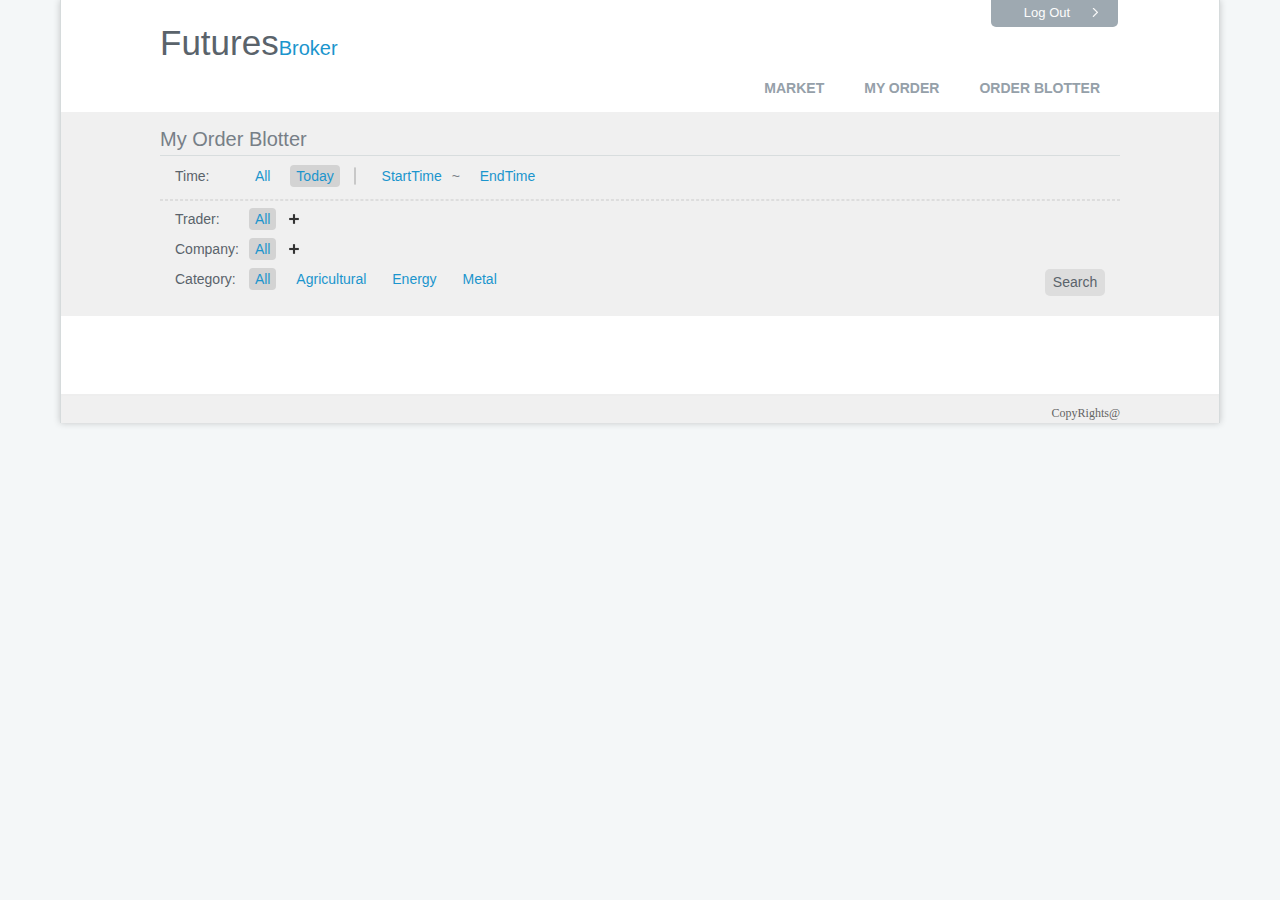
<file: BrokerGateway/WebContent/brokerOrderBlotter.html>
<!DOCTYPE html>
<html lang="en">
<head>
	<meta charset="utf-8" />
	<title>Broker OrderBlotter</title>
	<meta name="viewport" content="width=device-width, initial-scale=1, maximum-scale=1" />
	<meta http-equiv="Content-Type" content="text/html; charset=utf-8" />

	<link rel="stylesheet" href="css/bootstrap.css" />
	<link rel="stylesheet" href="css/my.css" />
	<script type="text/javascript" src="js/jquery.min.js"></script>
	<script type="text/javascript" src="js/my.js"></script>
	<script src="js/bootstrap.min.js"> </script>

</head>
<body>

<div id="wrap">
	<header id="header" class="container">
		<div class="top-link">
			<a href="index.html" class="my_logout">Log Out</a>
		</div>
		<div class="my_title">Futures<a class="my_title_a">Broker</a></div>
		<nav id="nav-wrap">
			<ul id="nav">
				<li><a href="#" onclick="queryMarketClick();">Market</a></li>
				<li><a href="#" onclick="queryOrderClick();">My Order</a></li>
				<li><a href="#" onclick="queryBlotter();">Order Blotter</a></li>
			</ul>
		</nav>
	</header>

	<hr class="my_blankheaderhr"/>

	<div class="my_searchlist">
		<section class="container page-content">
			<hr class="my_blanklisthr"/>
			<p class="my_blottertitle">My Order Blotter</p>
			<hr class="my_hr_T my_hr_Add"/>

			<div class="my_listitems">
				<label>Time:</label>
				<a onclick="TimeChooseList(this);" id="time_all">All</a>
				<a onclick="TimeChooseList(this);" id="time_today">Today</a>
				<a class="my_listsepLine"></a>
				<a id="time_start" data-toggle="modal" data-target="#myTimeModal" onclick="StartTimeSet();">StartTime</a>
				<p style="display:inline;">~</p>
				<a id="time_end" data-toggle="modal" data-target="#myTimeModal" onclick="EndTimeSet();">EndTime</a>		
			</div>

			<hr class="my_dashlisthr">

			<div class="my_listitems">
				<label>Trader:</label>
				<a id="user_all" onclick="UserChooseList(this);">All</a>
				<a hidden id="user_hidden" onclick="UserChooseList(this);">Nobody</a>
				<a class="my_listUsersAdd" data-toggle="modal" data-target="#myUserModal"></a>
			</div>

			<div class="my_listitems">
				<label>Company:</label>
				<a id="company_all" onclick="CompanyChooseList(this);">All</a>
				<a hidden id="company_hidden" onclick="CompanyChooseList(this);">Nobody</a>
				<a class="my_listUsersAdd" data-toggle="modal" data-target="#myCompanyModal"></a>
			</div>

			<div class="my_listitems">
				<label>Category:</label>
				<a id="category_all" onclick="CategoryChooseList(this);">All</a>
				<a id="category_Agricultural" onclick="CategoryChooseList(this);">Agricultural</a>
				<a id="category_Energy" onclick="CategoryChooseList(this);">Energy</a>
				<a id="category_Metal" onclick="CategoryChooseList(this);">Metal</a>		
				<label class="my_listsearchbuttom" onclick="searchButtomClick();">Search</label>		
			</div>

			<hr class="my_blanklisthr"/>
		</section>
	</div>

	<hr class="my_blanklisthr"/>

<section class="container page-content">

<div id="blotterTableWhole">
	<table class="table table-bordered table-hover table-striped my_blottertable" id="blotterTable">
	</table>

</div>

</section>

<section class="container page-content">
	<hr class="my_blankhr"/>
</section>


<footer id="footer" align="center" class="my_footer">
	<div class="container footer-in">
		<p>CopyRights@</p>
	</div>
</footer>

<div class="modal fade" id="myTimeModal" tabindex="-1" role="dialog" aria-labelledby="myModalLabel" aria-hidden="true">
	<div class="modal-dialog">
       	<div class="modal-content my_timelistModal">
           	<div class="modal-header">
               	<button type="button" class="close" data-dismiss="modal" aria-hidden="true" id="myModalClose">&times;</button>
               	<h4 class="modal-title my_timelisth" id="myModalLabel"></h4>
           	</div>
           	<div class="modal-body">
           		<form role="form">
           			<div class="form-group my_timelistlabel">
           				<label for="name">Year</label>
  						<input type="text" class="form-control my_timelistinput" maxlength="4" id="Time_Year" placeholder=" Input The Year">
            		</div>
            		<div class="from-group my_timelistlabel">
            			<label for="name">Month</label>
      					<select class="form-control my_timelistselect" id="Time_Month">
         					<option value=1>1</option>
         					<option value=2>2</option>
         					<option value=3>3</option>
         					<option value=4>4</option>
         					<option value=5>5</option>
         					<option value=6>6</option>
         					<option value=7>7</option>
         					<option value=8>8</option>
         					<option value=9>9</option>
         					<option value=10>10</option>
         					<option value=11>11</option>
         					<option value=12>12</option>
      					</select>
            		</div>
            		<div class="form-group my_timelistlabel">
           				<label for="name">Date</label>
  						<input type="text" class="form-control my_timelistinput" maxlength="2" id="Time_Date" placeholder=" Input The Date">
            		</div>
            	</form>
            </div>
           	<div class="modal-footer">
            	<button type="button" class="btn btn-default my_timelistmodelbutton" style="outline:0;" data-dismiss="modal">Close</button>
               	<button type="button" class="btn btn-primary my_timelistmodelbutton" style="outline:0;" id="starttime_set" onclick="StartTimeSetClick();">Confirm</button>          
               	<button type="button" class="btn btn-primary my_timelistmodelbutton" style="outline:0;" id="endtime_set" onclick="EndTimeSetClick();">Confirm</button>
            </div>
        </div>
	</div>
</div>

<div class="modal fade" id="myUserModal" tabindex="-1" role="dialog" aria-labelledby="myModalLabel" aria-hidden="true">
	<div class="modal-dialog">
       	<div class="modal-content my_timelistModal">
           	<div class="modal-header">
               	<button type="button" class="close" data-dismiss="modal" aria-hidden="true" id="myHiddenModalClose">&times;</button>
               	<h4 class="modal-title my_timelisth">Query Trader</h4>
           	</div>
           	<div class="modal-body">
           		<form role="form">
           			<div class="form-group my_userlistlabel">
           				<label for="name">User Name</label>
  						<input type="text" class="form-control my_userlistinput" id="User_Name" placeholder=" Input The Name">
            		</div>
            	</form>
            </div>
           	<div class="modal-footer">
            	<button type="button" class="btn btn-default my_timelistmodelbutton" style="outline:0;" data-dismiss="modal">Close</button>
               	<button type="button" class="btn btn-primary my_timelistmodelbutton" style="outline:0;" onclick="showHiddenUserClick();">Confirm</button>
            </div>
        </div>
	</div>
</div>

<div class="modal fade" id="myCompanyModal" tabindex="-1" role="dialog" aria-labelledby="myModalLabel" aria-hidden="true">
	<div class="modal-dialog">
       	<div class="modal-content my_timelistModal">
           	<div class="modal-header">
               	<button type="button" class="close" data-dismiss="modal" aria-hidden="true" id="myCompanyHiddenModalClose">&times;</button>
               	<h4 class="modal-title my_timelisth">Query Company</h4>
           	</div>
           	<div class="modal-body">
           		<form role="form">
           			<div class="form-group my_userlistlabel">
           				<label for="name">Company Name</label>
  						<input type="text" class="form-control my_userlistinput" id="Company_Name" placeholder=" Input The Name">
            		</div>
            	</form>
            </div>
           	<div class="modal-footer">
            	<button type="button" class="btn btn-default my_timelistmodelbutton" style="outline:0;" data-dismiss="modal">Close</button>
               	<button type="button" class="btn btn-primary my_timelistmodelbutton" style="outline:0;" onclick="showCompanyHiddenUserClick();">Confirm</button>
            </div>
        </div>
	</div>
</div>

</div>

</body>
</html>

<script type="text/javascript">

	var query_user = "All";
	var query_company = "All";
	var query_category = "All";
	var query_time_type = 0;	
	var query_StartTime = "";
	var query_EndTime = "";
	var query_time = "Today";
	var futures_categorysAgricultural = ["JR", "C", "WH", "CF", "SR", "RO", "ER", "P", "WS", "WT", "A", "B", "M", "Y", "JD"];
	var futures_categorysEnergy = ["LLDPE", "PVC", "PTA", "RU", "FU", "WR", "ME", "J", "I", "BU", "FG", "TC"];
	var futures_categorysMetal = ["CU", "AL", "ZN", "PB", "SF", "RB", "AU", "AG"];

	var table_layer =　"<table class='table table-bordered table-hover table-striped my_blottertable' id='blotterTable'>" +
					  "</table>";

	var demo_head = "<hr class='my_blankhr'/>" + 
					"<article class='eleven columns blog-post my_accountarticle my_textleft'>" +
						"<h4 class='my_accountTitle'>";
	var demo_tail = "</h4>" +
					"</article>";

	var myurl = "https://localhost:8443/BrokerGateway/rest/";

	function GetCateGory(producttypes){
		for (var i = 0; i < futures_categorysAgricultural.length; ++i)
			if (futures_categorysAgricultural[i] == producttypes)
				return 1;
		for (var i = 0; i < futures_categorysEnergy.length; ++i)
			if (futures_categorysEnergy[i] == producttypes)
				return 2;
		for (var i = 0; i < futures_categorysMetal.length; ++i)
			if (futures_categorysMetal[i] == producttypes)
				return 3;
		return 0;
	}

	function searchButtomClick(){
		//alert("user: " + query_user + " Category: " + query_category + " query_time_type: " + query_time_type + " query_company: " + query_company);
		var blotterInfo =　{};
		if (query_time_type == 0){
			if (query_time == "All"){
				blotterInfo.startTime = "0000-00-00";
				blotterInfo.endTime = "9999-99-99";
			}
			else if (query_time == "Today"){
				var myDate = new Date();
				blotterInfo.startTime = "" + myDate.getFullYear() + "-";
				if (myDate.getMonth() < 9)
					blotterInfo.startTime += "0" + (myDate.getMonth() + 1) + "-";
				else blotterInfo.startTime += "" + (myDate.getMonth() + 1) + "-";
				if (myDate.getDate() < 10)
					blotterInfo.startTime += "0" + myDate.getDate();
				else blotterInfo.startTime += "" + myDate.getDate();
				blotterInfo.endTime = blotterInfo.startTime;
			}
		}
		else{
			if ((query_StartTime == "") || (query_EndTime == "")){
				alert("Please Input The Whole Time Quantum!");
				return;
			}
			blotterInfo.startTime = query_StartTime.replace(new RegExp(":", "gm"), "-");
			blotterInfo.endTime = query_EndTime.replace(new RegExp(":", "gm"), "-");	
		}
		var cur_url = myurl + "OrderBlotter/";

		if (query_user == "All") blotterInfo.trader = "";
		else{
			blotterInfo.trader = query_user;
			cur_url += "trader=" + query_user + "&";
		}
		if (query_company == "All") blotterInfo.traderCompany = "";
		else{
			blotterInfo.traderCompany  = query_company;
			cur_url += "traderCompany=" + query_company + "&";
		}
        $.ajax({
        	url: cur_url + "startTime=" + blotterInfo.startTime + "&endTime=" + blotterInfo.endTime,
          	type: "GET",
          	success: function(msg){
          		var obj = eval(msg);
          		//if null print null message
				if (jQuery.isEmptyObject(obj)){
					table_layer = demo_head + ":( No Such Order Blotter. Maybe Change The Time Or Trader." + demo_tail;
					$("#blotterTableWhole").html(table_layer);
          			return false;
        		}
        		//console.log(obj);
        		//console.log("<> :" + query_category);
        		table_layer = "" +
        			"<table class='table table-bordered table-hover table-striped my_blottertable' id='blotterTable'>" + 
						"<thead>" +
							"<tr>" +
								"<th>TraderID</th>" +
								"<th>Broker</th>" +
								"<th>Product</th>"　+
								"<th>Period</th>"　+
								"<th>Price</th>"　+
								"<th>Quantity</th>"　+
								"<th>Initiator Trader</th>"　+
								"<th>Initiator Company</th>"　+
								"<th>Initiator Side</th>"　+
								"<th>Completion Trader</th>"　+
								"<th>Completion Company</th>"　+
								"<th>Completion Side</th>"　+
							"</tr>"　+
						"</thead>";
				table_layer += "" +
        				"<tbody>";

        		for (var i = 0; i < obj.length; ++i){
        			table_layer += "" +
							"<tr class='my_tr'>"　+
	    						"<td>" + obj[i].tradeID + "</td>"　+
								"<td>" + obj[i].broker + "</td>"　+
								"<td class='productType'>" + obj[i].product + "</td>"　+
								"<td>" + obj[i].period + "</td>"　+
								"<td>" + obj[i].price + "</td>"　+
								"<td>" + obj[i].quantity + "</td>"　+
								"<td>" + obj[i].initiatorTrader + "</td>" +
								"<td>" + obj[i].initiatorCompany + "</td>" +
								"<td>" + obj[i].initiatorSide + "</td>" +
								"<td>" + obj[i].completionTrader + "</td>" +
								"<td>" + obj[i].completionCompany + "</td>" +
								"<td>" + obj[i].completionSide + "</td>" +
							"</tr>";
        		}

        		table_layer += "</tbody>";
        		table_layer += "</table>";
        		CategoryChooseList("#category_" + query_category);
          	}
        });
	}

	function queryMarketClick(){
		window.location.href = "broker.html";
	}

	function queryOrderClick(){
		window.location.href = "brokerOrder.html";
	}

	function queryBlotter(){
		window.location.href = "brokerOrderBlotter.html";
	}

	function UserChooseList(users){		
		$(users).parent().children("a").css("background-color", "rgba(240, 240, 240, 1)");
		$(users).css("background-color", "rgba(211, 211, 211, 1)");
		query_user = $(users).text();
	}

	function CompanyChooseList(companys){		
		$(companys).parent().children("a").css("background-color", "rgba(240, 240, 240, 1)");
		$(companys).css("background-color", "rgba(211, 211, 211, 1)");
		query_company = $(companys).text();
	}

	function CategoryChooseList(categorys){
		$(categorys).parent().children("a").css("background-color", "rgba(240, 240, 240, 1)");
		$(categorys).css("background-color", "rgba(211, 211, 211, 1)");
		query_category = $(categorys).text();
		//console.log(query_category);
		$("#blotterTableWhole").html(table_layer);
		if (query_category == "All")
		{
			//do nothing
		}
		else if (query_category == "Agricultural")
		{
			//console.log(GetCateGory("Silver"));
			$(".my_tr").filter(function(){
				return (GetCateGory($(".productType", this).text()) != 1);
			}).remove();
		}
		else if (query_category == "Energy")
		{
			$(".my_tr").filter(function(){
				return (GetCateGory($(".productType", this).text()) != 2);
			}).remove();
		}
		else if (query_category == "Metal")
		{
			$(".my_tr").filter(function(){
				return (GetCateGory($(".productType", this).text()) != 3);
			}).remove();
		}
	}

	function showHiddenUserClick(){
		$("#myHiddenModalClose").click();
		$("#user_hidden").show(500);
		query_user = $("#User_Name").val();
		$("#user_hidden").text(query_user);
		$("#user_hidden").css("background-color", "rgba(211, 211, 211, 1)");
		$("#user_all").css("background-color", "rgba(240, 240, 240, 1)");
	}

	function showCompanyHiddenUserClick(){
		$("#myCompanyHiddenModalClose").click();
		$("#company_hidden").show(500);
		query_company = $("#Company_Name").val();
		$("#company_hidden").text(query_company);
		$("#company_hidden").css("background-color", "rgba(211, 211, 211, 1)");
		$("#company_all").css("background-color", "rgba(240, 240, 240, 1)");
	}

	function validateYear(year){
		if (year.length != 4) return 0;
		else{
			for (var i = 0; i < 4; ++i)
				if (!((year.charAt(i) <= '9') && (year.charAt(i) >= '0')))
					return 0;
			return year * 1;
		}
	}

	function validateDate(year, month, date){
		var minDate = 1;
		var maxDate = 31;
		if ((month == 1) || (month == 3) || (month == 5) || (month == 7) || (month == 8) || (month == 10) || (month == 12)) maxDate = 31;
		else if ((month == 4) ||(month == 6) ||(month == 9) ||(month == 11)) maxDate = 30;
		else{
			if ((year % 400) == 0) maxDate = 29;
			else if ((year % 100) == 0) maxDate = 28;
			else if ((year % 4) == 0) maxDate = 29;
			else maxDate = 28;
		}
		for (var i = 0; i < date.length; ++i)
			if (!((date.charAt(i) <= '9') && (date.charAt(i) >= '0')))
				return 0;
		var curDate = date * 1;
		if ((curDate >= minDate) && (curDate <= maxDate)) return curDate;
		else return 0;
	}

	function StartTimeSetClick(){
		var Tyear = $("#Time_Year").val();
		var Tmonth = $("#Time_Month").val();
		var Tdate = $("#Time_Date").val();
		if (Tyear == "") alert("Please Input The Year");
		else if (Tdate == "") alert("Please Input The Date");
		else{
			var _year = validateYear(Tyear);
			var _month = Tmonth * 1;
			if (_year == 0){
				alert("Illegal Year");
			}
			else{
				var _date = validateDate(_year, _month, Tdate);
				if (_date == 0) alert("Illegal Date");
				else{
					var new_starttime = _year + ":";
					if (_month < 10) new_starttime += ("" + 0 + _month + ":");
					else new_starttime += (_month + ":");
					if (_date < 10) new_starttime += ("" + 0 + _date);
					else new_starttime += (_date);
					if ((query_EndTime != "") && (query_EndTime < new_starttime)){
						alert("The Start Date Is Beyond The Deadline!");
					}
					else{
						query_StartTime = new_starttime;
						query_time_type = 1;
						$("#time_start").text(query_StartTime);
						$("#time_all").css("background-color", "rgba(240, 240, 240, 1)");
						$("#time_today").css("background-color", "rgba(240, 240, 240, 1)");
						$("#time_start").css("background-color", "rgba(211, 211, 211, 1)");
						$("#myModalClose").click();
					}					
				}
			}
		}
	}

	function EndTimeSetClick(){
		var Tyear = $("#Time_Year").val();
		var Tmonth = $("#Time_Month").val();
		var Tdate = $("#Time_Date").val();
		if (Tyear == "") alert("Please Input The Year");
		else if (Tdate == "") alert("Please Input The Date");
		else{
			var _year = validateYear(Tyear);
			var _month = Tmonth * 1;
			if (_year == 0){
				alert("Illegal Year");
			}
			else{
				var _date = validateDate(_year, _month, Tdate);
				if (_date == 0) alert("Illegal Date");
				else{
					var new_starttime = _year + ":";
					if (_month < 10) new_starttime += ("" + 0 + _month + ":");
					else new_starttime += (_month + ":");
					if (_date < 10) new_starttime += ("" + 0 + _date);
					else new_starttime += (_date);
					if ((query_StartTime != "") && (query_StartTime > new_starttime)){
						alert("The Deadline Is Not Beyond The Start Date!");
					}
					else{
						query_EndTime = new_starttime;
						query_time_type = 1;
						$("#time_end").text(query_EndTime);
						$("#time_all").css("background-color", "rgba(240, 240, 240, 1)");
						$("#time_today").css("background-color", "rgba(240, 240, 240, 1)");
						$("#time_end").css("background-color", "rgba(211, 211, 211, 1)");
						$("#myModalClose").click();
					}					
				}
			}
		}
	}

	function StartTimeSet(){
		$("#myModalLabel").text("Blotter Start Time");
		$("#starttime_set").show();
		$("#endtime_set").hide();
		$("#Time_Year").val(null);
		$("#Time_Date").val(null);
	}

	function EndTimeSet(){
		$("#myModalLabel").text("Blotter End Time");
		$("#starttime_set").hide();
		$("#endtime_set").show();
		$("#Time_Year").val(null);
		$("#Time_Date").val(null);
	}

	function TimeChooseList(times){
		$(times).parent().children("a").css("background-color", "rgba(240, 240, 240, 1)");
		$(times).css("background-color", "rgba(211, 211, 211, 1)");
		query_time_type = 0;
		query_StartTime = "";
		query_EndTime = "";
		query_time = $(times).text();
	}

	function InitChooseList(){
		searchButtomClick();
		UserChooseList("#user_all");
		CompanyChooseList("#company_all");
		CategoryChooseList("#category_all");
		TimeChooseList("#time_today");

		// $("#user_all").
		//$("#category_all").parent().children("a").css("background-color", "rgba(200, 200, 200, 1)");
	}

	$(window).load(function() {
    	$('#slider').nivoSlider();
    });

    $(document).ready(function(){
    	InitChooseList();
    });
</script>
</file>
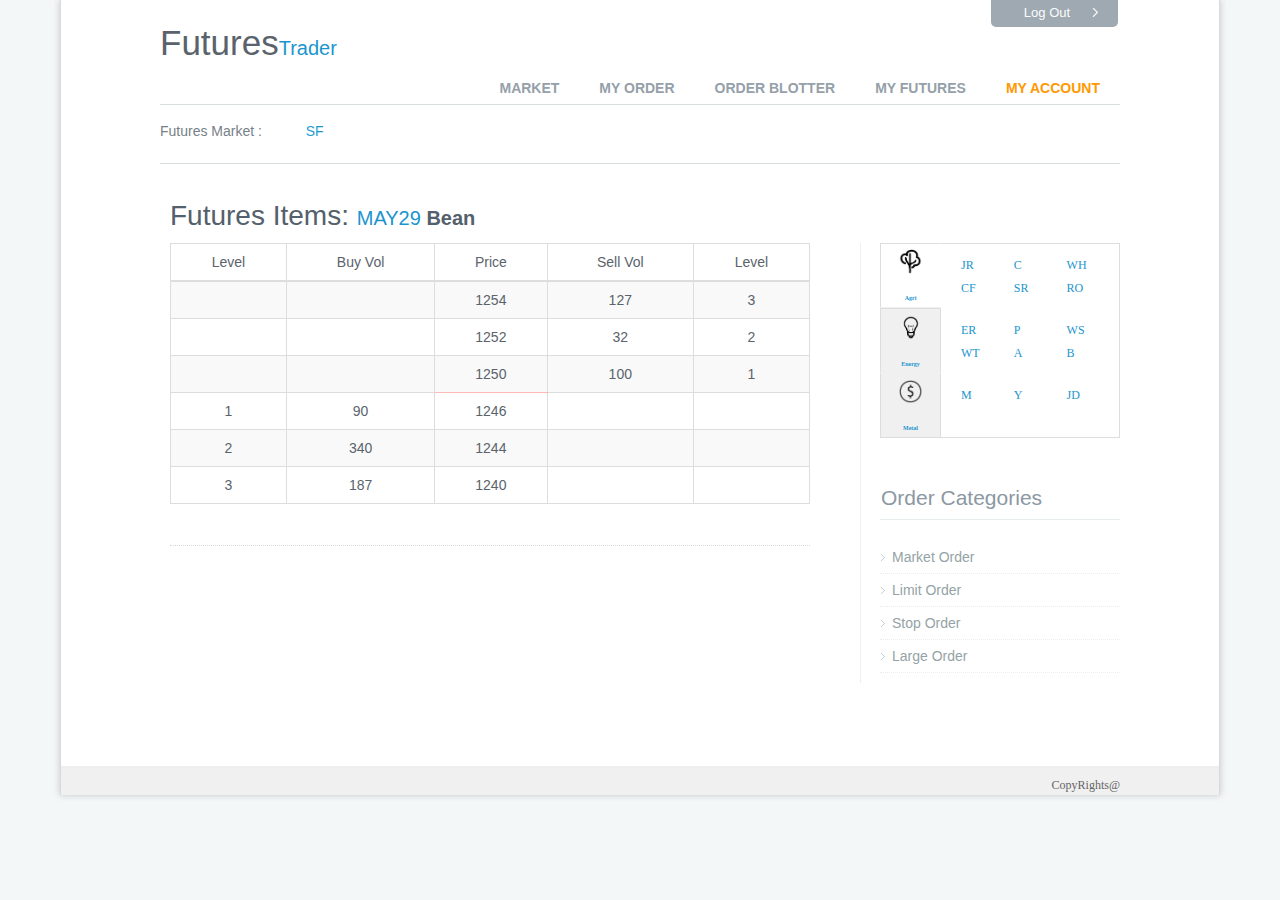
<file: TraderGateway/WebContent/trader.html>
<!DOCTYPE html>
<html lang="en">
<head>
	<meta charset="utf-8" />
	<title>Trader</title>
	<meta name="viewport" content="width=device-width, initial-scale=1, maximum-scale=1" />
	<meta http-equiv="Content-Type" content="text/html; charset=utf-8" />

	<link rel="stylesheet" href="css/bootstrap.css" />
	<link rel="stylesheet" href="css/my.css" />
	<script type="text/javascript" src="js/jquery.min.js"></script>
	<script type="text/javascript" src="js/my.js"></script>
	<script src="js/bootstrap.min.js"> </script>

</head>
<body>

<div id="wrap">
	<header id="header" class="container">
		<div class="top-link">
			<a href="index.html" class="my_logout">Log Out</a>
		</div>
		<div class="my_title">Futures<a class="my_title_a">Trader</a></div>
		<nav id="nav-wrap">
			<ul id="nav">
				<li><a href="#" onclick="queryMarketClick();">Market</a></li>
				<li><a href="#" onclick="queryOrderClick();">My Order</a></li>
				<li><a href="#" onclick="queryBlotter();">Order Blotter</a></li>
				<li><a href="#" onclick="queryFutures();">My Futures</a></li>
				<li><a href="#" class="my_account">My Account</a>
					<ul>
						<li><a href="traderAccount.html">Setting</a></li>
						<li><a href="traderAccount.html">MyFund</a></li>
					</ul>
				</li>
			</ul>
		</nav>
	</header>
<!--
	<section id="full-width" >
		<div class="theme-default" id="my_img">
    		<div id="slider" class="my_slider" >
    			<img src="images/hero-pic-home1.jpg" title="#htmlcaption" />
      		</div>
    	</div>
	</section>
-->


<section class="container home-content">
	<hr class="my_hr_T"/>

	<div> 
		<p class="my_marqueep">Futures Market : </p>
    	<marquee class="my_marquee" direction="right" scrollamount="5" onmouseover="this.stop()" onmouseout="this.start()">
    		<a href="#" onclick="futuresItemsSet(this);">RU</a>&nbsp;&nbsp;&nbsp;&nbsp;&nbsp;&nbsp;
    		<a href="#" onclick="futuresItemsSet(this);">WR</a>&nbsp;&nbsp;&nbsp;&nbsp;&nbsp;&nbsp;
    		<a href="#" onclick="futuresItemsSet(this);">FU</a>&nbsp;&nbsp;&nbsp;&nbsp;&nbsp;&nbsp;
    		<a href="#" onclick="futuresItemsSet(this);">ME</a>&nbsp;&nbsp;&nbsp;&nbsp;&nbsp;&nbsp;
    		<a href="#" onclick="futuresItemsSet(this);">FG</a>&nbsp;&nbsp;&nbsp;&nbsp;&nbsp;&nbsp;
    		<a href="#" onclick="futuresItemsSet(this);">P</a>&nbsp;&nbsp;&nbsp;&nbsp;&nbsp;&nbsp;
    		<a href="#" onclick="futuresItemsSet(this);">PVC</a>&nbsp;&nbsp;&nbsp;&nbsp;&nbsp;&nbsp;
    		<a href="#" onclick="futuresItemsSet(this);">ER</a>&nbsp;&nbsp;&nbsp;&nbsp;&nbsp;&nbsp;
    		<a href="#" onclick="futuresItemsSet(this);">WH</a>&nbsp;&nbsp;&nbsp;&nbsp;&nbsp;&nbsp;
     		<a href="#" onclick="futuresItemsSet(this);">WT</a>&nbsp;&nbsp;&nbsp;&nbsp;&nbsp;&nbsp;
    		<a href="#" onclick="futuresItemsSet(this);">WS</a>&nbsp;&nbsp;&nbsp;&nbsp;&nbsp;&nbsp;
    		<a href="#" onclick="futuresItemsSet(this);">C</a>&nbsp;&nbsp;&nbsp;&nbsp;&nbsp;&nbsp;
    		<a href="#" onclick="futuresItemsSet(this);">JD</a>&nbsp;&nbsp;&nbsp;&nbsp;&nbsp;&nbsp;
    		<a href="#" onclick="futuresItemsSet(this);">SR</a>&nbsp;&nbsp;&nbsp;&nbsp;&nbsp;&nbsp;
    		<a href="#" onclick="futuresItemsSet(this);">RO</a>&nbsp;&nbsp;&nbsp;&nbsp;&nbsp;&nbsp;
    		<a href="#" onclick="futuresItemsSet(this);">A</a>&nbsp;&nbsp;&nbsp;&nbsp;&nbsp;&nbsp;
    		<a href="#" onclick="futuresItemsSet(this);">B</a>&nbsp;&nbsp;&nbsp;&nbsp;&nbsp;&nbsp;
    		<a href="#" onclick="futuresItemsSet(this);">M</a>&nbsp;&nbsp;&nbsp;&nbsp;&nbsp;&nbsp;
    		<a href="#" onclick="futuresItemsSet(this);">Y</a>&nbsp;&nbsp;&nbsp;&nbsp;&nbsp;&nbsp;
    		<a href="#" onclick="futuresItemsSet(this);">CF</a>&nbsp;&nbsp;&nbsp;&nbsp;&nbsp;&nbsp;
    		<a href="#" onclick="futuresItemsSet(this);">AU</a>&nbsp;&nbsp;&nbsp;&nbsp;&nbsp;&nbsp;		
        	<a href="#" onclick="futuresItemsSet(this);">CU</a>&nbsp;&nbsp;&nbsp;&nbsp;&nbsp;&nbsp;
        	<a href="#" onclick="futuresItemsSet(this);">AL</a>&nbsp;&nbsp;&nbsp;&nbsp;&nbsp;&nbsp;        	
        	<a href="#" onclick="futuresItemsSet(this);">ZN</a>&nbsp;&nbsp;&nbsp;&nbsp;&nbsp;&nbsp;
        	<a href="#" onclick="futuresItemsSet(this);">PB</a>&nbsp;&nbsp;&nbsp;&nbsp;&nbsp;&nbsp;
        	<a href="#" onclick="futuresItemsSet(this);">AG</a>&nbsp;&nbsp;&nbsp;&nbsp;&nbsp;&nbsp;
        	<a href="#" onclick="futuresItemsSet(this);">SF</a>&nbsp;&nbsp;&nbsp;&nbsp;&nbsp;&nbsp;  
    	</marquee>
 	</div>

 	<hr/>


	<div class="two-thirds column">
		<h3>Futures Items: <span class="my_futuresitemDate" id="currentfuturesItemDate">MAY29</span><span class="my_futuresitemCategory" id="currentfuturesItem"> Bean</span></h3>	
	</div>
	<div class = "one-third column">
	</div>
</section>

<section class="container page-content my_containerwidth">
	<section id="main-content">
		<article class="eleven columns blog-post">

			<table class="table table-bordered table-hover table-striped my_ordertable">
				<thead>
					<tr>
						<th>Level</th>
						<th>Buy Vol</th>
						<th>Price</th>
						<th>Sell Vol</th>
						<th>Level</th>
					</tr>
				</thead>
				<tbody>
					<tr class="my_oddtr" id="up_3">
			    		<td></td>
						<td></td>
						<td>1254</td>
						<td>127</td>
						<td>3</td>
					</tr>
					<tr class="my_eventr" id="up_2">
			    		<td></td>
						<td></td>
						<td>1252</td>
						<td>32</td>
						<td>2</td>
					</tr>
					<tr class="my_oddtr" id="up_1">
			    		<td></td>
						<td></td>
						<td class="my_pricefilter">1250</td>
						<td>100</td>
						<td>1</td>
					</tr>
					<tr class="my_eventr" id="down_1">
			    		<td>1</td>
						<td>90</td>
						<td>1246</td>
						<td></td>
						<td></td>
					</tr>
					<tr class="my_oddtr" id="down_2">
			    		<td>2</td>
						<td>340</td>
						<td>1244</td>
						<td></td>
						<td></td>
					</tr>
					<tr class="my_eventr" id="down_3">
			    		<td>3</td>
						<td>187</td>
						<td>1240</td>
						<td></td>
						<td></td>
					</tr>
				</tbody>
			</table>

			<a hidden href="#" class="readmore">Purchase</a>
		</article>

	</section>

	<section id="sidebar" class="my_sidebarwidth">
		<div class="my_ld">
			<div class="my_hd">
				<h3 class="my_ad" id="ada_01"><a href="#" class="my_ada"><em class="my_em01"></em>Agri</a></h3>
				<h3 class="my_ad" id="ada_02"><a href="#" class="my_ada"><em class="my_em02"></em>Energy</a></h3>
            	<h3 class="my_ad" id="ada_03"><a href="#" class="my_ada"><em class="my_em03"></em>Metal</a></h3>
			</div>
			<div class="my_bd">
				<div style="display: block;" id="bd_01">
					<p class="my_clearfix">
	                    <a href="#" onclick="futuresItemsSet(this);">JR</a>
    	                <a href="#" onclick="futuresItemsSet(this);">C</a>
        	            <a href="#" onclick="futuresItemsSet(this);">WH</a>
            	        <a href="#" onclick="futuresItemsSet(this);">CF</a>
                	    <a href="#" onclick="futuresItemsSet(this);">SR</a>
                    	<a href="#" onclick="futuresItemsSet(this);">RO</a>
	                </p>
    	            <p class="my_clearfix">
        	            <a href="#" onclick="futuresItemsSet(this);">ER</a>
            	        <a href="#" onclick="futuresItemsSet(this);">P</a>
                	    <a href="#" onclick="futuresItemsSet(this);">WS</a>
                    	<a href="#" onclick="futuresItemsSet(this);">WT</a>
	                    <a href="#" onclick="futuresItemsSet(this);">A</a>
    	                <a href="#" onclick="futuresItemsSet(this);">B</a>
        	        </p>
            	    <p class="my_clearfix">
                	    <a href="#" onclick="futuresItemsSet(this);">M</a>
                    	<a href="#" onclick="futuresItemsSet(this);">Y</a>
	                    <a href="#" onclick="futuresItemsSet(this);">JD</a>
            	    </p>
				</div>
				<div style="display: none;" id="bd_02">
              		<p class="my_clearfix">
                    	<a href="#" onclick="futuresItemsSet(this);">LLDPE</a>
                    	<a href="#" onclick="futuresItemsSet(this);">PVC</a>
    	                <a href="#" onclick="futuresItemsSet(this);">PTA</a>
	                    <a href="#" onclick="futuresItemsSet(this);">RU</a>
        	            <a href="#" onclick="futuresItemsSet(this);">FU</a>
            	        <a href="#" onclick="futuresItemsSet(this);">WR</a>
                	</p>
	                <p class="my_clearfix">
    	                <a href="#" onclick="futuresItemsSet(this);">ME</a>
        	            <a href="#" onclick="futuresItemsSet(this);">J</a>
            	        <a href="#" onclick="futuresItemsSet(this);">I</a>
                	    <a href="#" onclick="futuresItemsSet(this);">BU</a>
                    	<a href="#" onclick="futuresItemsSet(this);">FG</a>
	                    <a href="#" onclick="futuresItemsSet(this);">TC</a>
    	            </p>
        	    </div>
            	<div style="display: none;" id="bd_03">
                	<p class="my_clearfix">
                    	<a href="#" onclick="futuresItemsSet(this);">CU</a>
	                    <a href="#" onclick="futuresItemsSet(this);">AL</a>
    	                <a href="#" onclick="futuresItemsSet(this);">ZN</a>
        	            <a href="#" onclick="futuresItemsSet(this);">PB</a>
            	        <a href="#" onclick="futuresItemsSet(this);">SF</a>
                	    <a href="#" onclick="futuresItemsSet(this);">RB</a>
	                </p>
    	            <p class="my_clearfix">
        	            <a href="#" onclick="futuresItemsSet(this);">AU</a>
            	        <a href="#" onclick="futuresItemsSet(this);">AG</a>
                	</p>
            	</div>
			</div>
		</div>
<!--
		<ul>
			<li>
				<p style="display:inline;">asd</p>
				<p style="display:inline;">asd</p>
				<p style="display:inline;">asd</p>
				<ul>
					<div >
						<li style="display:inline;"><p>00</p></li>
						<li style="display:inline;"><p>11</p></li>
						<li style="display:inline;"><p>22</p></li>
					</div>
				</ul>
				
			</li>
			<li><p>asd</p></li>
			<li><p>asd</p></li>
			<li><p>asd</p></li>
		</ul>

-->


	<hr class="my_nullhr"/>

	<div hidden="" id="marketdepthTable">
		<h4 class="subtitle my_marketsubtitle">Market Depth</h4>
		<div class="listbox1">
			<ul>
				<li>
					<a href="#" class="my_fund" id="futuresItemsCategory">AU</a>
					<a href="#" class="my_fundType">Futures Item</a>
				</li>
				<li>
					<div class="from-group my_timelistlabel my_fund my_cancelorderdropdown">
      					<select class="form-control my_timelistselect" id="futuresItemsMonth">
         					<option value=1>JAN</option>
         					<option value=2>FEB</option>
         					<option value=3>MAR</option>
         					<option value=4>APR</option>
         					<option value=5>MAY</option>
         					<option value=6>JUN</option>
         					<option value=7>JUL</option>
         					<option value=8>AUG</option>
         					<option value=9>SEP</option>
         					<option value=10>OCT</option>
         					<option value=11>NOV</option>
         					<option value=12>DEC</option>
      					</select>
            		</div>
					<a href="#" class="my_fundType">Month</a>
				</li>
				<li>
					<input class="my_fund my_cancelorderinput" maxlength="2" id="futuresItemsDate"/>
					<a href="#" class="my_fundType">Date</a>
				</li>
				<li class="my_fundli"> 
					<button class="my_fundinjectionconfirm" onclick="queryMarketDepthClick();">View</button>
				</li>
			</ul>
		</div>
	</div>

		<hr class="my_nullhr"/><hr class="my_nullhr"/><hr class="my_nullhr"/><hr class="my_nullhr"/>
		<hr class="my_nullhr"/><hr class="my_nullhr"/><hr class="my_nullhr"/>

		<h4 class="subtitle my_marketsubtitle">Order Categories</h4>
		<div class="listbox1">
			<ul>
				<li><a href="#" data-toggle="modal" data-target="#myOrderModal" onclick="OrderSet(this)">Market Order</a></li>
				<li><a href="#" data-toggle="modal" data-target="#myOrderModal" onclick="OrderSet(this)">Limit Order</a></li>
				<li><a href="#" data-toggle="modal" data-target="#myOrderModal" onclick="OrderSet(this)">Stop Order</a></li>
				<li><a href="#" data-toggle="modal" data-target="#myOrderModal" onclick="OrderSet(this)">Large Order</a></li>
			</ul>
		</div>	
	</section>
</section>

<section class="container page-content">
	<hr class="my_blankhr"/><hr class="my_blankhr"/>
</section>


<footer id="footer" align="center" class="my_footer">
	<div class="container footer-in">
		<p>CopyRights@</p>
	</div>
</footer>

</div>

<div class="modal fade my_modal" id="myOrderModal" tabindex="-1" role="dialog" aria-labelledby="myModalLabel" aria-hidden="true">
	<div class="modal-dialog">
       	<div class="modal-content my_OrderModal">
           	<div class="modal-header">
               	<button type="button" class="close" data-dismiss="modal" aria-hidden="true" id="myOrderModalClose">&times;</button>
               	<h4 class="modal-title my_timelisth" id="myModalLabel"></h4>
           	</div>
           	<div class="modal-body">
           		<form role="form">
           			<div class="form-group my_userlistlabel my_orderlabel">
           				<label for="name">Product</label>
  						<input type="text" class="form-control my_userlistinput" id="Order_Product" placeholder=" Input The Product">
            		</div>
            		<div class="form-group my_userlistlabel my_orderlabel">
           				<label for="name">Quantity</label>
  						<input type="text" class="form-control my_userlistinput" id="Order_Quantity" placeholder=" Input The Quantity">
            		</div>
            		<div class="form-group my_userlistlabel my_orderlabel" id="myOrderPriceInput">
           				<label for="name">Price</label>
  						<input type="text" class="form-control my_userlistinput" id="Order_Price" placeholder=" Input The Price">
            		</div>
            		<div class="from-group my_timelistlabel my_orderlabel">
            			<label for="name">Month</label>
      					<select class="form-control my_timelistselect my_orderselect" id="Order_Month">
         					<option value=1>JAN</option>
         					<option value=2>FEB</option>
         					<option value=3>MAR</option>
         					<option value=4>APR</option>
         					<option value=5>MAY</option>
         					<option value=6>JUN</option>
         					<option value=7>JUL</option>
         					<option value=8>AUG</option>
         					<option value=9>SEP</option>
         					<option value=10>OCT</option>
         					<option value=11>NOV</option>
         					<option value=12>DEC</option>
      					</select>
            		</div>
            		<div class="form-group my_userlistlabel my_orderlabel">
           				<label for="name">Date</label>
  						<input type="text" class="form-control my_userlistinput" maxlength="2" id="Order_Date" placeholder=" Input The Date">
            		</div>
            		<div class="from-group my_timelistlabel my_orderlabel">
            			<label for="name">Side</label>
      					<select class="form-control my_timelistselect my_orderselect" id="Order_Side">
         					<option value=0>Buy</option>
         					<option value=1>Sell</option>
      					</select>
            		</div>
            	</form>
            </div>
           	<div class="modal-footer">
            	<button type="button" class="btn btn-default my_timelistmodelbutton" style="outline:0;" data-dismiss="modal">Close</button>
               	<button type="button" class="btn btn-primary my_timelistmodelbutton" style="outline:0;" onclick="OrderConfirmClick();">Confirm</button>
            </div>
        </div>
	</div>
</div>

</body>
</html>

<script type="text/javascript">

  	var myurl = "https://localhost:8443/TraderGateway/";
  	var orderType = "";

  	function OrderSet(_orders){
  		orderType = $(_orders).text();
  		$("#myModalLabel").text(orderType);
  		$("#Order_Product").val("");
  		$("#Order_Quantity").val("");
  		$("#Order_Price").val("");
  		$("#Order_Month").val(1);
  		$("#Order_Date").val("");
  		$("#Order_Side").val(0);
  		if (orderType == "Market Order"){
  			$("#myOrderPriceInput").hide();
  			$("#Order_Price").val(0);
  		}
  		else $("#myOrderPriceInput").show(); 
  	}
	
	function futuresItemsSet(items){
		//alert($(items).text());
		if ($("#marketdepthTable").is(":hidden")) $("#marketdepthTable").show(1000);
		$("#futuresItemsCategory").text($(items).text());
	}

	function validateDate(year, month, date){
		var minDate = 1;
		var maxDate = 31;
		if ((month == 1) || (month == 3) || (month == 5) || (month == 7) || (month == 8) || (month == 10) || (month == 12)) maxDate = 31;
		else if ((month == 4) ||(month == 6) ||(month == 9) ||(month == 11)) maxDate = 30;
		else{
			if ((year % 400) == 0) maxDate = 29;
			else if ((year % 100) == 0) maxDate = 28;
			else if ((year % 4) == 0) maxDate = 29;
			else maxDate = 28;
		}
		for (var i = 0; i < date.length; ++i)
			if (!((date.charAt(i) <= '9') && (date.charAt(i) >= '0')))
				return 0;
		var curDate = date * 1;
		if ((curDate >= minDate) && (curDate <= maxDate)) return curDate;
		else return 0;
	}

	function validateInt(numbers){
		for (var i = 0; i < numbers.length; ++i)
			if (!((numbers.charAt(i) <= '9') && (numbers.charAt(i) >= '0')))
				return 0;
		if (numbers * 1 <= 0) return 0;
		return numbers * 1;
	}

	function validatePrice(prices){
		var priceSplit = prices.split(".");
		console.log(priceSplit);
		if ((priceSplit.length > 2) || (priceSplit.length < 1)) return 0;
		for (var i = 0; i < priceSplit.length; ++i)
			for (var j = 0; j < priceSplit[i].length; ++j)
				if (!((priceSplit[i].charAt(j) <= '9') && (priceSplit[i].charAt(j) >= '0')))
					return 0;
		if (priceSplit.length == 2){
			if (!((priceSplit[1] == "5") || (priceSplit[1] == "0")))
				return 0;
		}
		if (prices * 1 <= 0) return 0;
		return prices * 1;
	}

	function OrderConfirmClick(){
		var cur_product = $("#Order_Product").val();
		var cur_quantity = $("#Order_Quantity").val();
		var cur_price = $("#Order_Price").val();
		var cur_month = $("#Order_Month").val();
		var cur_date = $("#Order_Date").val();
		var cur_side = $("#Order_Side").val();
		if ((cur_product == "") || (cur_quantity == "") || (cur_price == "") || (cur_month == "") || (cur_date == "") || (cur_side == "")){
			alert("Order Content Cannot Be Empty");
		}
		else{
			var cur_year = new Date().getFullYear();
			cur_date = validateDate(cur_year, cur_month, cur_date);
			if (cur_date == 0) alert("Illegal Date");
			else if (validateInt(cur_quantity) == 0) alert("Illegal Order Quantity");
			else if ((orderType != "Market Order") && (validatePrice(cur_price) == 0)) alert("Order Price Must Be A Multiple Of 0.5");
			else{
				var cur_period = $("#Order_Month").children().eq($("#Order_Month").val() - 1).text();
				if (cur_date < 10) cur_period += ("0" + cur_date);
				else cur_period += ("" + cur_date);
				if (orderType == "Market Order") orderType = "market";
				else if (orderType == "Limit Order") orderType = "limit";
				else if (orderType == "Stop Order") orderType = "stop";
				else if (orderType == "Large Order") orderType = "large";
				orderInfo = {
					"trader" : localStorage.getItem("visitor"),
					"side" : cur_side * 1,
					"price" : cur_price * 1,
					"quantity" : cur_quantity * 1,
					"product" : cur_product,
					"period" : cur_period,
					"orderType" : orderType
				};
				$.ajax({
					url : myurl + "Order",
					type: "POST",
					contentType: "application/json",
					data: JSON.stringify(orderInfo),
					success : function(msg){
						var obj = eval(msg);
						if (jQuery.isEmptyObject(obj)){
							alert("Orders Failed");
						}
						else{
							alert("Orders Success");
							$("#myOrderModalClose").click();
						}
					}          	
				});
			}
		}
	}

	function getMarketDepth(items, periods){
		$.ajax({
			url : myurl + "OrderBook/product=" + items + "&period=" + periods,
			type : "GET",
			success : function(msg){
				var obj = eval(msg);
				//console.log(obj);
				if (jQuery.isEmptyObject(obj)){
					$("#currentfuturesItem").text(" " + items);
                	$("#currentfuturesItemDate").text(periods);
	               	for (var i = 1; i < 4; ++i){
	               		$("#up_" + i).children().eq(2).text("--");
                		$("#up_" + i).children().eq(3).text("");
                		$("#up_" + i).children().eq(4).text("");

                		$("#down_" + i).children().eq(2).text("--");
                		$("#down_" + i).children().eq(1).text("");
                		$("#down_" + i).children().eq(0).text("");
	               	}
                }
                else{
                	$("#currentfuturesItem").text(" " + items);
                	$("#currentfuturesItemDate").text(periods);
                	var max_1 = obj.length;
                	var max_0;
                	for (max_0 = 0; max_0 < max_1; ++max_0)
                		if (obj[max_0].side == 0){
                			break;
                		}
                	//console.log(max_0);
                	//console.log(max_1);
                	var pnt = 0;
                	for (var i = max_0; i < max_1; ++i){
                		pnt++;
                		$("#down_" + pnt).children().eq(2).text(obj[i].price);
                		$("#down_" + pnt).children().eq(1).text(obj[i].quantity);
                		$("#down_" + pnt).children().eq(0).text(pnt);
                		
                	}
                	while (pnt < 3){
                		pnt++;
                		$("#down_" + pnt).children().eq(2).text("--");
                		$("#down_" + pnt).children().eq(1).text("");
                		$("#down_" + pnt).children().eq(0).text("");                		
                	}

                	var pnt = 0;
                	for (var i = max_0 - 1; i >= 0; --i){
                		pnt++;
                		$("#up_" + pnt).children().eq(2).text(obj[i].price);
                		$("#up_" + pnt).children().eq(3).text(obj[i].quantity);
                		$("#up_" + pnt).children().eq(4).text(pnt);
                	}
                	while (pnt < 3){
                		pnt++;
                		$("#up_" + pnt).children().eq(2).text("--");
                		$("#up_" + pnt).children().eq(3).text("");
                		$("#up_" + pnt).children().eq(4).text("");
                	}
                }
			}
		});
	}

	function queryMarketDepthClick(){
		var cur_year = new Date().getFullYear();
		var cur_month = $("#futuresItemsMonth").val();
		var cur_date = $("#futuresItemsDate").val();
		if (cur_date == "") alert("Please Input The Date");
		else{
		 	cur_date = validateDate(cur_year, cur_month, cur_date);		
			if (cur_date == 0) alert("Illegal Date");
			else{
				var cur_period = $("#futuresItemsMonth").children().eq($("#futuresItemsMonth").val() - 1).text();
				if (cur_date < 10) cur_period += ("0" + cur_date);
				else cur_period += ("" + cur_date);
				//console.log(cur_period);
				getMarketDepth($("#futuresItemsCategory").text(), cur_period);
			}
		}

	}

	function queryMarketClick(){
		window.location.href = "trader.html";
	}

	function queryOrderClick(){
		window.location.href = "traderOrder.html";
	}

	function queryBlotter(){
		window.location.href = "traderOrderBlotter.html";
	}

	function queryFutures(){
		window.location.href = "traderFutures.html";
	}


	$("#ada_01").hover(function(){
		$("#ada_01").css("background-color", "rgba(255, 255, 255, 1)");
    	$("#ada_02").css("background-color", "rgba(240, 240, 240, 1)");
    	$("#ada_03").css("background-color", "rgba(240, 240, 240, 1)");

    	$("#ada_02").css("border-top-color", "rgba(221, 221, 221, 1)");
    	$("#ada_02").css("border-bottom-color", "rgba(240, 240, 240, 1)");

    	$("#ada_01").css("border-right-color", "rgba(255, 255, 255, 1)");
    	$("#ada_02").css("border-right-color", "rgba(221, 221, 221, 1)");
    	$("#ada_03").css("border-right-color", "rgba(221, 221, 221, 1)");

    	$("#bd_01").css("display", "block");
    	$("#bd_02").css("display", "none");
    	$("#bd_03").css("display", "none");
	});

	$("#ada_02").hover(function(){
		$("#ada_01").css("background-color", "rgba(240, 240, 240, 1)");
    	$("#ada_02").css("background-color", "rgba(255, 255, 255, 1)");
    	$("#ada_03").css("background-color", "rgba(240, 240, 240, 1)");

    	$("#ada_02").css("border-top-color", "rgba(221, 221, 221, 1)");
    	$("#ada_02").css("border-bottom-color", "rgba(221, 221, 221, 1)");

    	$("#ada_01").css("border-right-color", "rgba(221, 221, 221, 1)");
    	$("#ada_02").css("border-right-color", "rgba(255, 255, 255, 1)");
    	$("#ada_03").css("border-right-color", "rgba(221, 221, 221, 1)");

    	$("#bd_01").css("display", "none");
    	$("#bd_02").css("display", "block");
    	$("#bd_03").css("display", "none");
	});

	$("#ada_03").hover(function(){
		$("#ada_01").css("background-color", "rgba(240, 240, 240, 1)");
    	$("#ada_02").css("background-color", "rgba(240, 240, 240, 1)");
    	$("#ada_03").css("background-color", "rgba(255, 255, 255, 1)");

    	$("#ada_02").css("border-top-color", "rgba(240, 240, 240, 1)");
    	$("#ada_02").css("border-bottom-color", "rgba(221, 221, 221, 1)");

    	$("#ada_01").css("border-right-color", "rgba(221, 221, 221, 1)");
    	$("#ada_02").css("border-right-color", "rgba(221, 221, 221, 1)");
    	$("#ada_03").css("border-right-color", "rgba(255, 255, 255, 1)");

    	$("#bd_01").css("display", "none");
    	$("#bd_02").css("display", "none");
    	$("#bd_03").css("display", "block");
	});

	$(window).load(function() {
    	$('#slider').nivoSlider();
    });

	function addredis(){
		var marketdepthInfo = [{
			"orderType" : "market",
			"product" : "AU",
			"period" : "OCT13",
			"quantity" : 20,
			"price" : 18,
			"side" : 0,
			"orderTime" : "2016-06-03 11:22:33",
			"trader" : "qsk",
			"traderCompany" : "QSK Gateway"
		},{
			"orderType" : "market",
			"product" : "AU",
			"period" : "OCT13",
			"quantity" : 30,
			"price" : 20,
			"side" : 0,
			"orderTime" : "2016-06-03 11:22:33",
			"trader" : "qsk",
			"traderCompany" : "QSK Gateway"
		},
		{
			"orderType" : "market",
			"product" : "AU",
			"period" : "OCT13",
			"quantity" : 40,
			"price" : 25,
			"side" : 0,
			"orderTime" : "2016-06-03 11:22:33",
			"trader" : "qsk",
			"traderCompany" : "QSK Gateway"
		},
		{
			"orderType" : "market",
			"product" : "AU",
			"period" : "OCT13",
			"quantity" : 80,
			"price" : 30,
			"side" : 1,
			"orderTime" : "2016-06-03 11:22:33",
			"trader" : "qsk",
			"traderCompany" : "QSK Gateway"
		},
		{
			"orderType" : "market",
			"product" : "AU",
			"period" : "OCT13",
			"quantity" : 30,
			"price" : 35,
			"side" : 1,
			"orderTime" : "2016-06-03 11:22:33",
			"trader" : "qsk",
			"traderCompany" : "QSK Gateway"
		},
		{
			"orderType" : "market",
			"product" : "AU",
			"period" : "OCT13",
			"quantity" : 90,
			"price" : 50,
			"side" : 1,
			"orderTime" : "2016-06-03 11:22:33",
			"trader" : "qsk",
			"traderCompany" : "QSK Gateway"
		}
		];
		$.ajax({
              url : myurl + "OrderBook",
              type : "POST",
              contentType: "application/json",
              data: JSON.stringify(marketdepthInfo),
              success : function(msg){
              	console.log("yes");	
              }
		});
	}

	function getredis(){
		console.log("in");
		$.ajax({
				url : myurl + "OrderBook/product=AU&period=OCT13",
				type : "GET",
				success : function(msg){
					var obj = eval(msg);
					console.log(obj);
				}
		});
	}

    $(document).ready(function(){
    	//addredis();
    	//getredis();
    	getMarketDepth("AU", "JAN01");
//    	if (localStorage.getItem("visitor") == null)
 //   		window.location.href = "index.html";////////////////////////////////////////////////////////////////
    	//$("#ada_01").css("background-color", "rgba(240, 240, 240, 1)");
    	$("#ada_02").css("background-color", "rgba(240, 240, 240, 1)");
    	$("#ada_03").css("background-color", "rgba(240, 240, 240, 1)");
    	$("#ada_01").css("border-bottom-color", "rgba(240, 240, 240, 1)");
    	$("#ada_03").css("border-top-color", "rgba(240, 240, 240, 1)");
    	$("#ada_02").css("border-bottom-color", "rgba(240, 240, 240, 1)");

    	$("#ada_02").css("border-right-color", "rgba(221, 221, 221, 1)");
    	$("#ada_03").css("border-right-color", "rgba(221, 221, 221, 1)");

    });
		
</script>
</file>
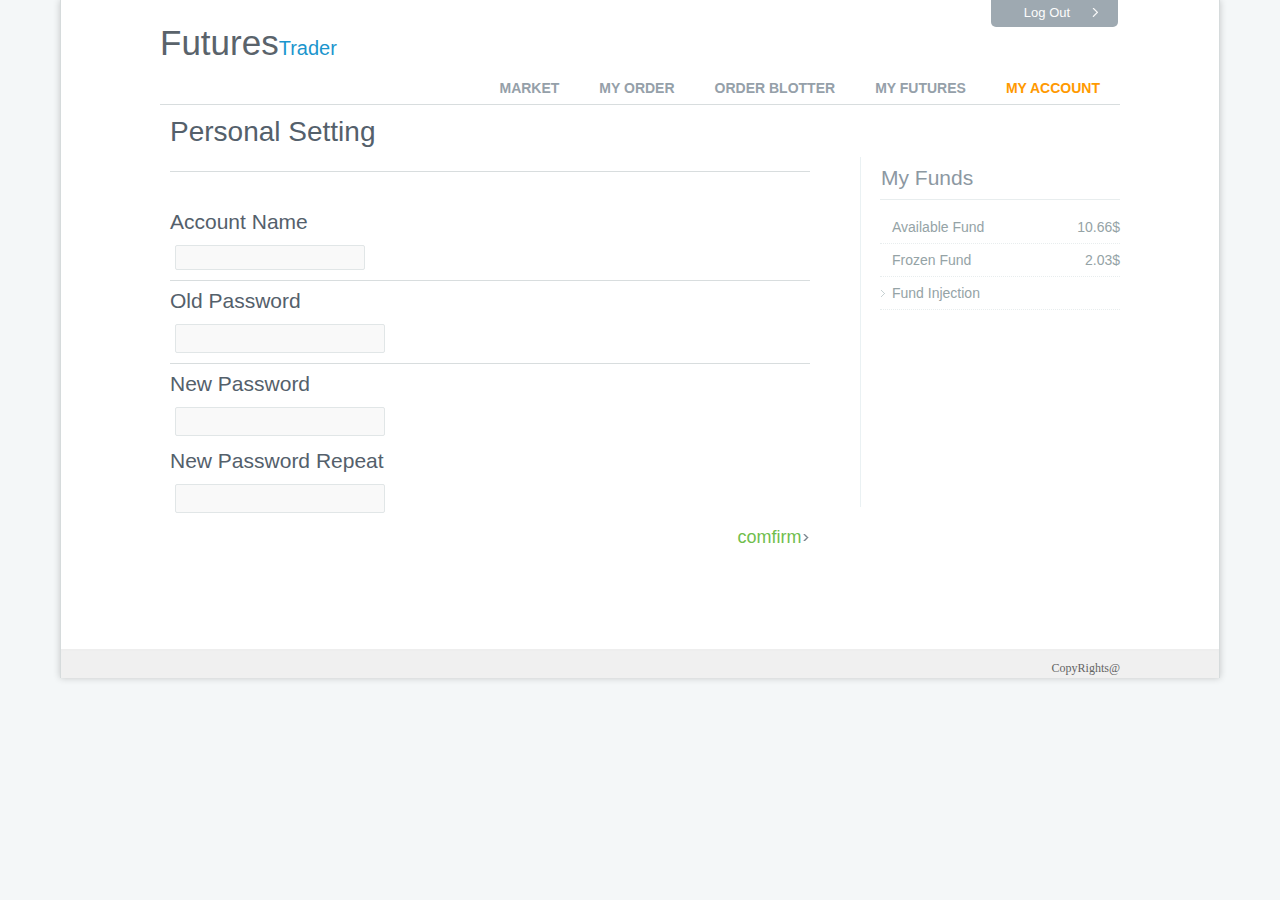
<file: TraderGateway/WebContent/traderAccount.html>
<!DOCTYPE html>
<html lang="en">
<head>
	<meta charset="utf-8" />
	<title>TraderAccount</title>
	<meta name="viewport" content="width=device-width, initial-scale=1, maximum-scale=1" />
	<meta http-equiv="Content-Type" content="text/html; charset=utf-8" />

	<link rel="stylesheet" href="css/bootstrap.css" />
	<link rel="stylesheet" href="css/my.css" />
	<script type="text/javascript" src="js/jquery.min.js"></script>
	<script type="text/javascript" src="js/my.js"></script>
	<script src="js/bootstrap.min.js"> </script>

</head>
<body>

<div id="wrap">
	<header id="header" class="container">
		<div class="top-link">
			<a href="index.html" class="my_logout">Log Out</a>
		</div>
		<div class="my_title">Futures<a class="my_title_a">Trader</a></div>
		<nav id="nav-wrap">
			<ul id="nav">
				<li><a href="#" onclick="queryMarketClick();">Market</a></li>
				<li><a href="#" onclick="queryOrderClick();">My Order</a></li>
				<li><a href="#" onclick="queryBlotter();">Order Blotter</a></li>
				<li><a href="#" onclick="queryFutures();">My Futures</a></li>
				<li><a href="#" class="my_account">My Account</a>
					<ul>
						<li><a href="traderAccount.html">Setting</a></li>
						<li><a href="traderAccount.html">MyFund</a></li>
					</ul>
				</li>
			</ul>
		</nav>
	</header>

<section class="container home-content">
	<hr class="my_hr_T my_hr_Add"/>

	<div class="two-thirds column">
		<h3>Personal Setting</h3>	
	</div>
	<div class = "one-third column">
	</div>
</section>

<section class="container page-content">
	<section id="main-content">
		<article class="eleven columns blog-post my_accountarticle">
			<hr/>
			<h4 class="my_accountTitle">Account Name</h4>
			<hr class="my_nullhr"/>
			<input type="" class="my_accountsettingInput my_disabled" disabled="disabled" value="asd" id="myaccountname"/>
			<hr class="my_hr_T"/>

			
			<h4 class="my_accountTitle">Old Password</h4>
			<hr class="my_nullhr"/>
			<input type="password" class="my_accountsettingInput" />
			<hr class="my_hr_T"/>

			<h4 class="my_accountTitle">New Password</h4>
			<hr class="my_nullhr"/>
			<input type="password" class="my_accountsettingInput" />

			<h4 class="my_accountTitle">New Password Repeat</h4>
			<hr class="my_nullhr"/>
			<input type="password" class="my_accountsettingInput" />
			<a href="#" class="readmore mySettingConfirm">comfirm</a>
		</article>
	</section>

	<section id="sidebar" class="my_sidebar">
		<h4 class="subtitle">My Funds</h4>
		<div class="listbox1">
			<ul>
				<li>
					<a href="#" class="my_fund" id="AvailableFund">10.66$</a>
					<a href="#" class="my_fundType">Available Fund</a>
				</li>
				<li>
					<a href="#" class="my_fund" id="FrozenFund">2.03$</a>
					<a href="#" class="my_fundType">Frozen Fund</a>					
				</li>
				<li><a href="#" onclick="showHiddenFoundInjection();">Fund Injection</a></li>
				<li class="my_fundli"> 
					<div hidden id="my_hiddenfundinjection">
						<input class="my_fundinjectioninput" id="foundinjection" placeholder=" Input funds quantity $" />
						<button class="my_fundinjectionconfirm" onclick="fundinjectionConfirmClick();">Confirm</button>
					</div>
				</li>
			</ul>
		</div>	
	</section>
</section>

<section class="container page-content">
	<hr class="my_blankhr"/>
</section>


<footer id="footer" align="center" class="my_footer">
	<div class="container footer-in">
		<p>CopyRights@</p>
	</div>
</footer>

</div>

</body>
</html>

<script type="text/javascript">
	var myurl = "https://localhost:8443/TraderGateway/";
	var visitor = localStorage.getItem("visitor");

	function queryMarketClick(){
		window.location.href = "trader.html";
	}

	function queryOrderClick(){
		window.location.href = "traderOrder.html";
	}

	function queryBlotter(){
		window.location.href = "traderOrderBlotter.html";
	}

	function queryFutures(){
		window.location.href = "traderFutures.html";
	}

	function validateInt(numbers){
		for (var i = 0; i < numbers.length; ++i)
			if (!((numbers.charAt(i) <= '9') && (numbers.charAt(i) >= '0')))
				return 0;
		return numbers * 1;
	}

	function showFunds(){
		$.ajax({
           	url : myurl + "User/getUser/username=" + visitor,
           	type : "GET",
            success : function(msg){
            	var obj = eval(msg);
            	//console.log(obj);
            	//console.log(obj[0].availableBalance);
            	$("#AvailableFund").text(obj[0].availableBalance + "$");
            	$("#FrozenFund").text(obj[0].frozenCapital + "$");
            }
        });
	}


	function fundinjectionConfirmClick(){
		var funds = $("#foundinjection").val();
		if (funds == "") alert("Funds can not be null");
		else if (validateInt(funds) == 0) alert("Order Price Must Be A Integer");
		else{
			//console.log(funds);
			$.ajax({
				url : myurl + "Account/trader=" + visitor + "&amount=" + funds,
				type : "GET",
				success : function(msg){
					var obj = eval(msg);
					console.log(obj.msg);
					if (obj.msg == 1){
						alert("Funds Injection Success");
					}
					else alert("Funds Injection Failed");
					showFunds();
				}
			});
		}
		
	}

	function showHiddenFoundInjection(){
		$("#foundinjection").val("");
		if ($("#my_hiddenfundinjection").is(":hidden")) $("#my_hiddenfundinjection").show(500);
		else $("#my_hiddenfundinjection").hide(500);
	}

	$(window).load(function() {
    	$('#slider').nivoSlider();
    });

    $(document).ready(function(){
    	$("#myaccountname").val(visitor);
    	showFunds();

    });
</script>
</file>
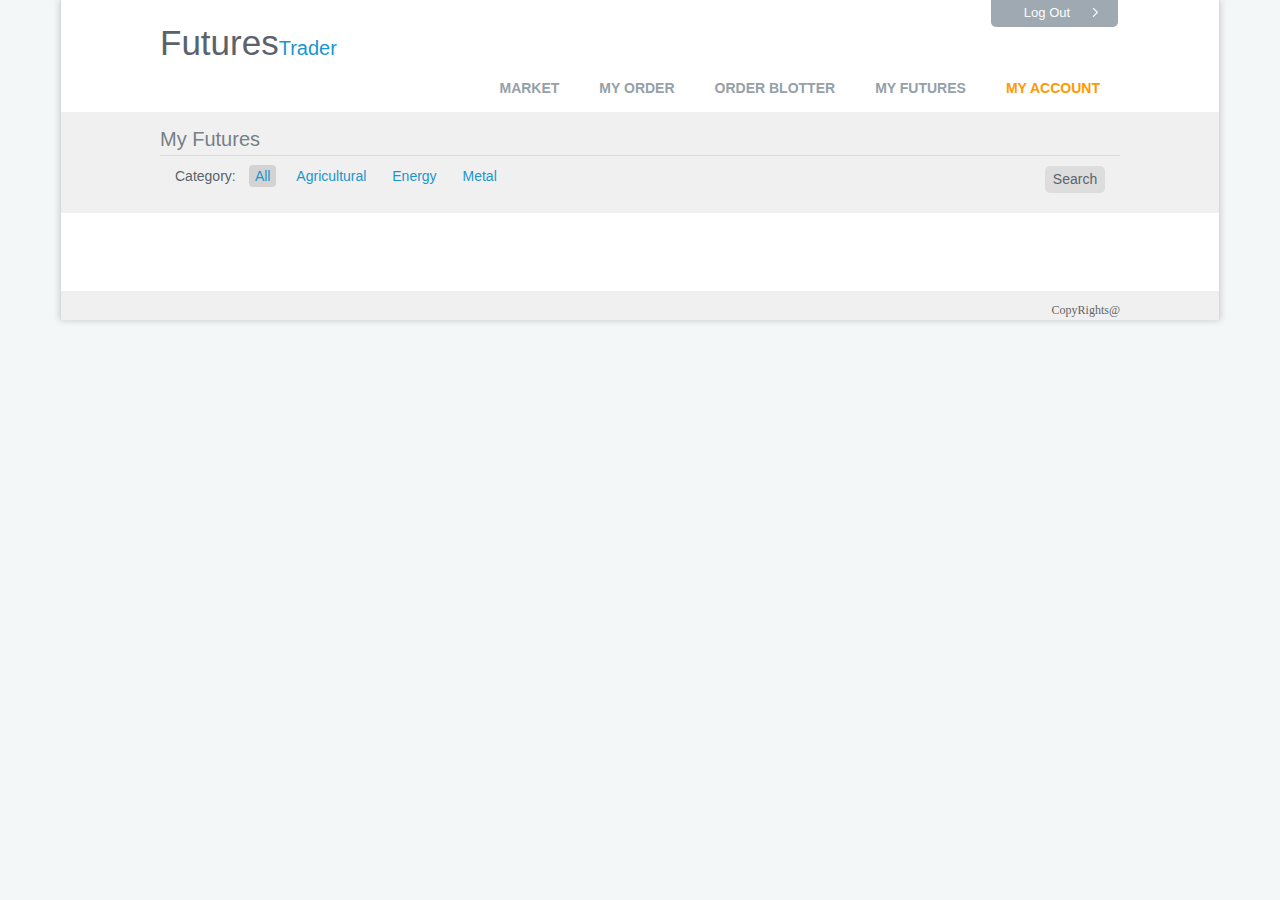
<file: TraderGateway/WebContent/traderFutures.html>
<!DOCTYPE html>
<html lang="en">
<head>
	<meta charset="utf-8" />
	<title>Trader Futures</title>
	<meta name="viewport" content="width=device-width, initial-scale=1, maximum-scale=1" />
	<meta http-equiv="Content-Type" content="text/html; charset=utf-8" />

	<link rel="stylesheet" href="css/bootstrap.css" />
	<link rel="stylesheet" href="css/my.css" />
	<script type="text/javascript" src="js/jquery.min.js"></script>
	<script type="text/javascript" src="js/my.js"></script>
	<script src="js/bootstrap.min.js"> </script>

</head>
<body>

<div id="wrap">
	<header id="header" class="container">
		<div class="top-link">
			<a href="index.html" class="my_logout">Log Out</a>
		</div>
		<div class="my_title">Futures<a class="my_title_a">Trader</a></div>
		<nav id="nav-wrap">
			<ul id="nav">
				<li><a href="#" onclick="queryMarketClick();">Market</a></li>
				<li><a href="#" onclick="queryOrderClick();">My Order</a></li>
				<li><a href="#" onclick="queryBlotter();">Order Blotter</a></li>
				<li><a href="#" onclick="queryFutures();">My Futures</a></li>
				<li><a href="#" class="my_account">My Account</a>
					<ul>
						<li><a href="traderAccount.html">Setting</a></li>
						<li><a href="traderAccount.html">MyFund</a></li>
					</ul>
				</li>
			</ul>
		</nav>
	</header>

	<hr class="my_blankheaderhr"/>

	<div class="my_searchlist" id="searchlist">
		<section class="container page-content">
			<hr class="my_blanklisthr"/>
			<p class="my_blottertitle">My Futures</p>
			<hr class="my_hr_T my_hr_Add"/>

			<div class="my_listitems">
				<label>Category:</label>
				<a id="category_all" onclick="CategoryChooseList(this);">All</a>
				<a id="category_Agricultural" onclick="CategoryChooseList(this);">Agricultural</a>
				<a id="category_Energy" onclick="CategoryChooseList(this);">Energy</a>
				<a id="category_Metal" onclick="CategoryChooseList(this);">Metal</a>		
				<label class="my_listsearchbuttom" onclick="searchButtomClick();">Search</label>		
			</div>

			<hr class="my_blanklisthr"/>
		</section>
	</div>

	<hr class="my_blanklisthr"/>

<section class="container page-content" id="main-container">

	<div id="blotterTableWhole">
		<table class="table table-hover table-striped my_blottertable" id="blotterTable">

		</table>
	</div>

</section>

<section class="container page-content">
	<hr class="my_blankhr"/>
</section>


<footer id="footer" align="center" class="my_footer">
	<div class="container footer-in">
		<p>CopyRights@</p>
	</div>
</footer>

</div>

</body>
</html>

<script type="text/javascript">

	var query_category = "All";
	var futures_categorysAgricultural = ["JR", "C", "WH", "CF", "SR", "RO", "ER", "P", "WS", "WT", "A", "B", "M", "Y", "JD"];
	var futures_categorysEnergy = ["LLDPE", "PVC", "PTA", "RU", "FU", "WR", "ME", "J", "I", "BU", "FG", "TC"];
	var futures_categorysMetal = ["CU", "AL", "ZN", "PB", "SF", "RB", "AU", "AG"];

	var table_layer =　"<table class='table table-hover table-striped my_blottertable' id='blotterTable'>"+
					  "</table>";

	var demo_head = "<hr class='my_blankhr'/>" + 
					"<article class='eleven columns blog-post my_accountarticle my_textleft'>" +
						"<h4 class='my_accountTitle'>";
	var demo_tail = "</h4>" +
					"</article>";

	var myurl = "https://localhost:8443/TraderGateway/";

	function validateInt(numbers){
		for (var i = 0; i < numbers.length; ++i)
			if (!((numbers.charAt(i) <= '9') && (numbers.charAt(i) >= '0')))
				return 0;
		return numbers * 1;
	}

	function GetCateGory(producttypes){
		for (var i = 0; i < futures_categorysAgricultural.length; ++i)
			if (futures_categorysAgricultural[i] == producttypes)
				return 1;
		for (var i = 0; i < futures_categorysEnergy.length; ++i)
			if (futures_categorysEnergy[i] == producttypes)
				return 2;
		for (var i = 0; i < futures_categorysMetal.length; ++i)
			if (futures_categorysMetal[i] == producttypes)
				return 3;
		return 0;
	}

	function searchButtomClick(){
		var blotterInfo =　{};
		blotterInfo.trader = localStorage.getItem("visitor");

        $.ajax({
        	url: myurl + "Order/trader=" + blotterInfo.trader,
          	type: "GET",
          	success: function(msg){
          		var obj = eval(msg);
				if (jQuery.isEmptyObject(obj)){
					table_layer = demo_head + ":( No Such Futures. Maybe Change The Time Or Trader." + demo_tail;
					$("#blotterTableWhole").html(table_layer);
          			return false;
        		}
        		//console.log(obj);
        		//console.log("<> :" + query_category);
        		table_layer = "" +
        			"<table class='table table-hover table-striped my_blottertable' id='blotterTable'>" + 
						"<thead class='my_fontBold'>" +				
							"<tr>" +
								"<th>#</th>" +
								"<th>OrderType</th>" +
								"<th>Product</th>" +
								"<th>Period</th>" +
								"<th>Quantity</th>" +
								"<th>Price</th>" +
								"<th>Side</th>" +
								"<th>orderTime</th>" +
							"</tr>"　+
						"</thead>";
				table_layer += "" +
        				"<tbody class='my_tbody'>";

        		for (var i = 0; i < obj.length; ++i){
        			table_layer += "" +
							"<tr class='my_tr'>"　+
	    						"<td>" + (i + 1) + "</td>"　+
								"<td>" + obj[i].orderType + "</td>"　+
								"<td class='productType'>" + obj[i].product + "</td>"　+
								"<td>" + obj[i].period + "</td>"　+
								"<td>" + obj[i].quantity + "</td>"　+
								"<td>" + obj[i].price + "</td>"　+								
								"<td>" + obj[i].side + "</td>" +
								"<td>" + obj[i].orderTime + "</td>" +
								"<td hidden>" + obj[i].orderID + "</td>" +
							"</tr>";						
        		}
        		
        		table_layer += "</tbody>";
        		table_layer += "</table>";
        		CategoryChooseList("#category_" + query_category);
          	}
        });
	}

	function queryMarketClick(){
		window.location.href = "trader.html";
	}

	function queryOrderClick(){
		window.location.href = "traderOrder.html";
	}

	function queryBlotter(){
		window.location.href = "traderOrderBlotter.html";
	}

	function queryFutures(){
		window.location.href = "traderFutures.html";
	}

	function CategoryChooseList(categorys){
		$(categorys).parent().children("a").css("background-color", "rgba(240, 240, 240, 1)");
		$(categorys).css("background-color", "rgba(211, 211, 211, 1)");
		query_category = $(categorys).text();
		$("#blotterTableWhole").html(table_layer);
		if (query_category == "All")
		{
			//do nothing
		}
		else if (query_category == "Agricultural")
		{
			$(".my_tr").filter(function(){
				return (GetCateGory($(".productType", this).text()) != 1);
			}).remove();
		}
		else if (query_category == "Energy")
		{
			$(".my_tr").filter(function(){
				return (GetCateGory($(".productType", this).text()) != 2);
			}).remove();
		}
		else if (query_category == "Metal")
		{
			$(".my_tr").filter(function(){
				return (GetCateGory($(".productType", this).text()) != 3);
			}).remove();
		}

		var iter = $("#blotterTable").children().eq(0).next().children().eq(0);
		var cnt = 0;
		while (iter.html() != null){
			iter.children().eq(0).text(++cnt);
			iter = iter.next();
		}
	}

	function validateYear(year){
		if (year.length != 4) return 0;
		else{
			for (var i = 0; i < 4; ++i)
				if (!(year.charAt(i) <= '9') && (year.charAt(i) >= '0'))
					return 0;
			return year * 1;
		}
	}

	function InitChooseList(){
		searchButtomClick();
		CategoryChooseList("#category_all");

	}

	$(window).load(function() {
    	$('#slider').nivoSlider();
    });

    $(document).ready(function(){
    	InitChooseList();
    });
</script>
</file>
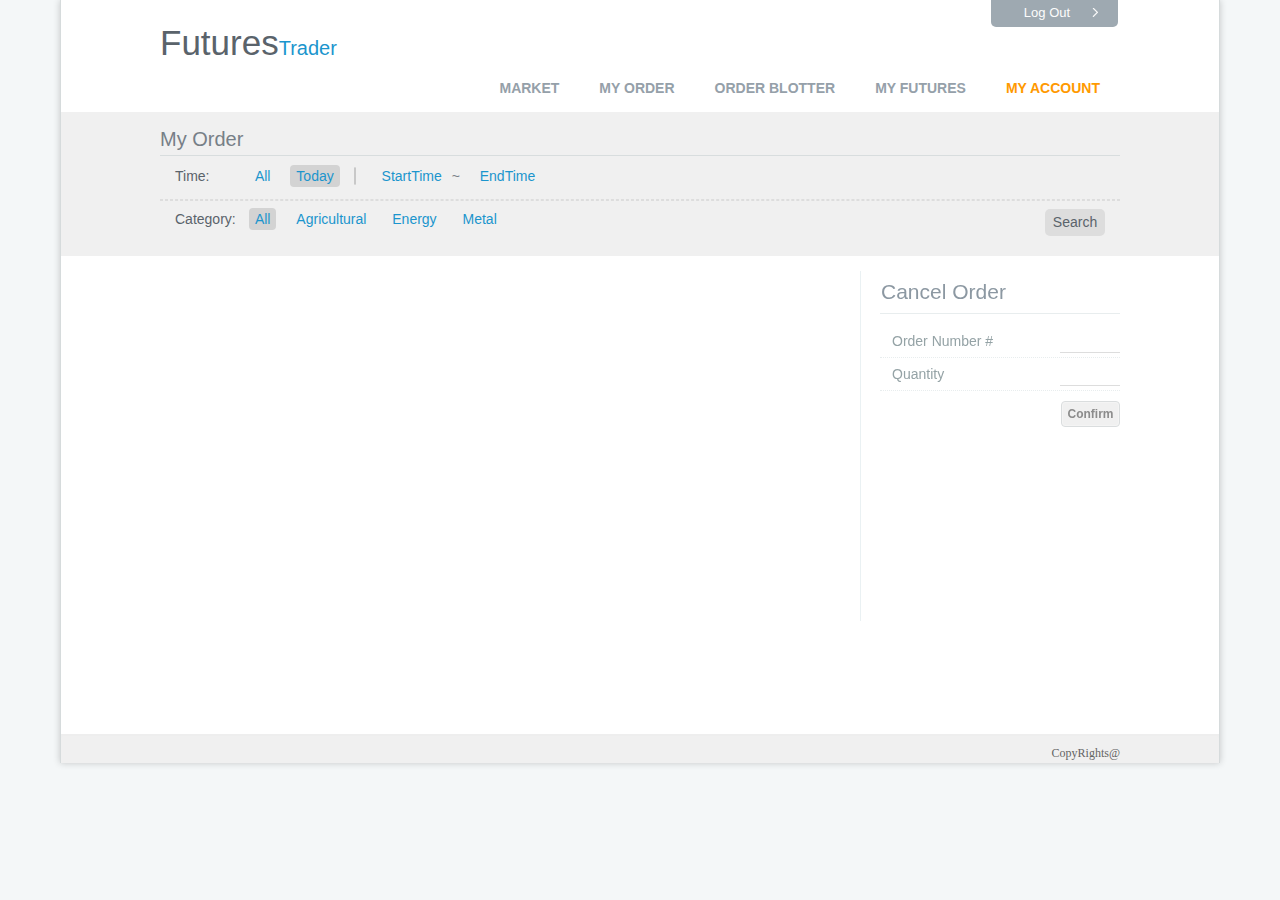
<file: TraderGateway/WebContent/traderOrder.html>
<!DOCTYPE html>
<html lang="en">
<head>
	<meta charset="utf-8" />
	<title>Trader Order</title>
	<meta name="viewport" content="width=device-width, initial-scale=1, maximum-scale=1" />
	<meta http-equiv="Content-Type" content="text/html; charset=utf-8" />

	<link rel="stylesheet" href="css/bootstrap.css" />
	<link rel="stylesheet" href="css/my.css" />
	<script type="text/javascript" src="js/jquery.min.js"></script>
	<script type="text/javascript" src="js/my.js"></script>
	<script src="js/bootstrap.min.js"> </script>

</head>
<body>

<div id="wrap">
	<header id="header" class="container">
		<div class="top-link">
			<a href="index.html" class="my_logout">Log Out</a>
		</div>
		<div class="my_title">Futures<a class="my_title_a">Trader</a></div>
		<nav id="nav-wrap">
			<ul id="nav">
				<li><a href="#" onclick="queryMarketClick();">Market</a></li>
				<li><a href="#" onclick="queryOrderClick();">My Order</a></li>
				<li><a href="#" onclick="queryBlotter();">Order Blotter</a></li>
				<li><a href="#" onclick="queryFutures();">My Futures</a></li>
				<li><a href="#" class="my_account">My Account</a>
					<ul>
						<li><a href="traderAccount.html">Setting</a></li>
						<li><a href="traderAccount.html">MyFund</a></li>
					</ul>
				</li>
			</ul>
		</nav>
	</header>

	<hr class="my_blankheaderhr"/>

	<div class="my_searchlist" id="searchlist">
		<section class="container page-content">
			<hr class="my_blanklisthr"/>
			<p class="my_blottertitle">My Order</p>
			<hr class="my_hr_T my_hr_Add"/>

			<div class="my_listitems">
				<label>Time:</label>
				<a onclick="TimeChooseList(this);" id="time_all">All</a>
				<a onclick="TimeChooseList(this);" id="time_today">Today</a>
				<a class="my_listsepLine"></a>
				<a id="time_start" data-toggle="modal" data-target="#myTimeModal" onclick="StartTimeSet();">StartTime</a>
				<p style="display:inline;">~</p>
				<a id="time_end" data-toggle="modal" data-target="#myTimeModal" onclick="EndTimeSet();">EndTime</a>		
			</div>

			<hr class="my_dashlisthr">

			<div class="my_listitems">
				<label>Category:</label>
				<a id="category_all" onclick="CategoryChooseList(this);">All</a>
				<a id="category_Agricultural" onclick="CategoryChooseList(this);">Agricultural</a>
				<a id="category_Energy" onclick="CategoryChooseList(this);">Energy</a>
				<a id="category_Metal" onclick="CategoryChooseList(this);">Metal</a>		
				<label class="my_listsearchbuttom" onclick="searchButtomClick();">Search</label>		
			</div>

			<hr class="my_blanklisthr"/>
		</section>
	</div>

	<hr class="my_blanklisthr"/>

<section class="container page-content" id="main-container">

<section id="main-content">
	<div id="blotterTableWhole">
		<table class="table table-hover table-striped my_blottertable" id="blotterTable">

		</table>
	</div>
</section>

<section id="sidebar" class="my_sidebar my_barfixed">
	<h4 class="subtitle">Cancel Order</h4>
	<div class="listbox1">
		<ul>
			<li>
				<input class="my_fund my_cancelorderinput" id="cancelordernumber"/>
				<a href="#" class="my_fundType">Order Number #</a>
			</li>
			<li>
				<!--<a href="#" class="my_fund">20</a>-->
				<input class="my_fund my_cancelorderinput" id="cancelorderquantity"/>
				<a href="#" class="my_fundType">Quantity</a>
				
			</li>
			
			<li class="my_fundli"> 
				<button class="my_fundinjectionconfirm" onclick="cancelorderClick();">Confirm</button>
			</li>
		</ul>
	</div>	
</section>

</section>

<section class="container page-content">
	<hr class="my_blankhr"/>
</section>


<footer id="footer" align="center" class="my_footer">
	<div class="container footer-in">
		<p>CopyRights@</p>
	</div>
</footer>

<div class="modal fade" id="myTimeModal" tabindex="-1" role="dialog" aria-labelledby="myModalLabel" aria-hidden="true">
	<div class="modal-dialog">
       	<div class="modal-content my_timelistModal">
           	<div class="modal-header">
               	<button type="button" class="close" data-dismiss="modal" aria-hidden="true" id="myModalClose">&times;</button>
               	<h4 class="modal-title my_timelisth" id="myModalLabel"></h4>
           	</div>
           	<div class="modal-body">
           		<form role="form">
           			<div class="form-group my_timelistlabel">
           				<label for="name">Year</label>
  						<input type="text" class="form-control my_timelistinput" maxlength="4" id="Time_Year" placeholder=" Input The Year">
            		</div>
            		<div class="from-group my_timelistlabel">
            			<label for="name">Month</label>
      					<select class="form-control my_timelistselect" id="Time_Month">
         					<option value=1>1</option>
         					<option value=2>2</option>
         					<option value=3>3</option>
         					<option value=4>4</option>
         					<option value=5>5</option>
         					<option value=6>6</option>
         					<option value=7>7</option>
         					<option value=8>8</option>
         					<option value=9>9</option>
         					<option value=10>10</option>
         					<option value=11>11</option>
         					<option value=12>12</option>
      					</select>
            		</div>
            		<div class="form-group my_timelistlabel">
           				<label for="name">Date</label>
  						<input type="text" class="form-control my_timelistinput" maxlength="2" id="Time_Date" placeholder=" Input The Date">
            		</div>
            	</form>
            </div>
           	<div class="modal-footer">
            	<button type="button" class="btn btn-default my_timelistmodelbutton" style="outline:0;" data-dismiss="modal">Close</button>
               	<button type="button" class="btn btn-primary my_timelistmodelbutton" style="outline:0;" id="starttime_set" onclick="StartTimeSetClick();">Confirm</button>          
               	<button type="button" class="btn btn-primary my_timelistmodelbutton" style="outline:0;" id="endtime_set" onclick="EndTimeSetClick();">Confirm</button>
            </div>
        </div>
	</div>
</div>

</div>

</body>
</html>

<script type="text/javascript">

	var query_category = "All";
	var query_time_type = 0;	
	var query_StartTime = "";
	var query_EndTime = "";
	var query_time = "Today";
	var sidebarHeight = 0;
	var sidebarWidth = 0;
	var futures_categorysAgricultural = ["JR", "C", "WH", "CF", "SR", "RO", "ER", "P", "WS", "WT", "A", "B", "M", "Y", "JD"];
	var futures_categorysEnergy = ["LLDPE", "PVC", "PTA", "RU", "FU", "WR", "ME", "J", "I", "BU", "FG", "TC"];
	var futures_categorysMetal = ["CU", "AL", "ZN", "PB", "SF", "RB", "AU", "AG"];

	var table_layer =　"<table class='table table-hover table-striped my_blottertable' id='blotterTable'>"+
					  "</table>";

	var demo_head = "<hr class='my_blankhr'/>" + 
					"<article class='eleven columns blog-post my_accountarticle my_textleft'>" +
						"<h4 class='my_accountTitle'>";
	var demo_tail = "</h4>" +
					"</article>";

	var myurl = "https://localhost:8443/TraderGateway/";

	function validateInt(numbers){
		for (var i = 0; i < numbers.length; ++i)
			if (!((numbers.charAt(i) <= '9') && (numbers.charAt(i) >= '0')))
				return 0;
		return numbers * 1;
	}

	function cancelorderClick(){
		var order_number = $("#cancelordernumber").val();
		var oreder_quantity = $("#cancelorderquantity").val();
		if (validateInt(order_number) == 0) alert("Illegal Order Number");
		else if (validateInt(oreder_quantity) == 0) alert("Illegal Order Quantity");
		else{
			var orderitem = $("#blotterTable").children().eq(0).next().children().eq(order_number - 1);
			if (orderitem.html() == null){
				alert("Please Input The Correct Order Number");
			}
			else{
				//console.log(orderitem.children().eq(0).children().eq(2).text());
				orderitem = orderitem;
				//console.log(orderitem.children().eq(8).text());
				var max_quantity = orderitem.children().eq(4).text();
				//if (oreder_quantity > max_quantity) alert("The Cancel Order Quantity Is Too Large");
				if (oreder_quantity == 0) alert("The Cancel Order Quantity Cannot be Zero");
				else{
					orderInfo = {
						"orderID" : orderitem.children().eq(8).text(),
						"trader" : localStorage.getItem("visitor"),
						"side" : orderitem.children().eq(6).text() * 1,
						"price" : orderitem.children().eq(5).text() * 1,
						"quantity" : oreder_quantity * 1,
						"product" : orderitem.children().eq(2).text(),
						"period" : orderitem.children().eq(3).text(),
						"orderType" : "cancel"
					};
					$.ajax({
						url : myurl + "Order",
						type: "POST",
						contentType: "application/json",
						data: JSON.stringify(orderInfo),
						success : function(msg){
							var obj = eval(msg);
							if (jQuery.isEmptyObject(obj)){
								alert("Cancel Orders Failed");
							}
							else{
								alert("Cancel Orders Success");
							}
						}
					});
					searchButtomClick();
				}
			}
		}
		
	}

	function GetCateGory(producttypes){
		for (var i = 0; i < futures_categorysAgricultural.length; ++i)
			if (futures_categorysAgricultural[i] == producttypes)
				return 1;
		for (var i = 0; i < futures_categorysEnergy.length; ++i)
			if (futures_categorysEnergy[i] == producttypes)
				return 2;
		for (var i = 0; i < futures_categorysMetal.length; ++i)
			if (futures_categorysMetal[i] == producttypes)
				return 3;
		return 0;
	}

	function searchButtomClick(){
		//alert("user: " + query_user + " Category: " + query_category + " query_time_type: " + query_time_type + " query_company: " + query_company);
		var blotterInfo =　{};
		if (query_time_type == 0){
			if (query_time == "All"){
				blotterInfo.startTime = "0000-00-00";
				blotterInfo.endTime = "9999-99-99";
			}
			else if (query_time == "Today"){
				var myDate = new Date();
				blotterInfo.startTime = "" + myDate.getFullYear() + "-";
				if (myDate.getMonth() < 9)
					blotterInfo.startTime += "0" + (myDate.getMonth() + 1) + "-";
				else blotterInfo.startTime += "" + (myDate.getMonth() + 1) + "-";
				if (myDate.getDate() < 10)
					blotterInfo.startTime += "0" + myDate.getDate();
				else blotterInfo.startTime += "" + myDate.getDate();
				blotterInfo.endTime = blotterInfo.startTime;
			}
		}
		else{
			if ((query_StartTime == "") || (query_EndTime == "")){
				alert("Please Input The Whole Time Quantum");
				return;
			}
			blotterInfo.startTime = query_StartTime.replace(new RegExp(":", "gm"), "-");
			blotterInfo.endTime = query_EndTime.replace(new RegExp(":", "gm"), "-");	
		}
		blotterInfo.trader = localStorage.getItem("visitor");
		//console.log(blotterInfo);

        $.ajax({
        	url: myurl + "Order/trader=" + blotterInfo.trader + "&startTime=" + blotterInfo.startTime + "&endTime=" + blotterInfo.endTime,
          	type: "GET",
          	success: function(msg){
          		var obj = eval(msg);
          		//if null print null message
				if (jQuery.isEmptyObject(obj)){
					table_layer = demo_head + ":( No Such Order. Maybe Change The Time Or Trader." + demo_tail;
					$("#blotterTableWhole").html(table_layer);
          			return false;
        		}
        		//console.log(obj);
        		//console.log("<> :" + query_category);
        		table_layer = "" +
        			"<table class='table table-hover table-striped my_blottertable' id='blotterTable'>" + 
						"<thead class='my_fontBold'>" +				
							"<tr>" +
								"<th>#</th>" +
								"<th>OrderType</th>" +
								"<th>Product</th>" +
								"<th>Period</th>" +
								"<th>Quantity</th>" +
								"<th>Price</th>" +
								"<th>Side</th>" +
								"<th>orderTime</th>" +
							"</tr>"　+
						"</thead>";
				table_layer += "" +
        				"<tbody class='my_tbody'>";

        		for (var i = 0; i < obj.length; ++i){
        			table_layer += "" +
							"<tr class='my_tr'>"　+
	    						"<td>" + (i + 1) + "</td>"　+
								"<td>" + obj[i].orderType + "</td>"　+
								"<td class='productType'>" + obj[i].product + "</td>"　+
								"<td>" + obj[i].period + "</td>"　+
								"<td>" + obj[i].quantity + "</td>"　+
								"<td>" + obj[i].price + "</td>"　+								
								"<td>" + obj[i].side + "</td>" +
								"<td>" + obj[i].orderTime + "</td>" +
								"<td hidden>" + obj[i].orderID + "</td>" +
							"</tr>";						
        		}
        		
        		table_layer += "</tbody>";
        		table_layer += "</table>";
        		CategoryChooseList("#category_" + query_category);
          	}
        });
	}

	function queryMarketClick(){
		window.location.href = "trader.html";
	}

	function queryOrderClick(){
		window.location.href = "traderOrder.html";
	}

	function queryBlotter(){
		window.location.href = "traderOrderBlotter.html";
	}

	function queryFutures(){
		window.location.href = "traderFutures.html";
	}

	function CategoryChooseList(categorys){
		$(categorys).parent().children("a").css("background-color", "rgba(240, 240, 240, 1)");
		$(categorys).css("background-color", "rgba(211, 211, 211, 1)");
		query_category = $(categorys).text();
		//console.log(query_category);
		$("#blotterTableWhole").html(table_layer);
		if (query_category == "All")
		{
			//do nothing
		}
		else if (query_category == "Agricultural")
		{
			//console.log(GetCateGory("Silver"));
			$(".my_tr").filter(function(){
				return (GetCateGory($(".productType", this).text()) != 1);
			}).remove();
		}
		else if (query_category == "Energy")
		{
			$(".my_tr").filter(function(){
				return (GetCateGory($(".productType", this).text()) != 2);
			}).remove();
		}
		else if (query_category == "Metal")
		{
			$(".my_tr").filter(function(){
				return (GetCateGory($(".productType", this).text()) != 3);
			}).remove();
		}

		var iter = $("#blotterTable").children().eq(0).next().children().eq(0);
		var cnt = 0;
		//console.log(iter.html());
		while (iter.html() != null){
			//console.log(iter.html());
			//console.log(iter.children().eq(0).children().eq(0).text());
			iter.children().eq(0).text(++cnt);
			iter = iter.next();
		}
	}

	function validateYear(year){
		if (year.length != 4) return 0;
		else{
			for (var i = 0; i < 4; ++i)
				if (!(year.charAt(i) <= '9') && (year.charAt(i) >= '0'))
					return 0;
			return year * 1;
		}
	}

	function validateDate(year, month, date){
		var minDate = 1;
		var maxDate = 31;
		if ((month == 1) || (month == 3) || (month == 5) || (month == 7) || (month == 8) || (month == 10) || (month == 12)) maxDate = 31;
		else if ((month == 4) ||(month == 6) ||(month == 9) ||(month == 11)) maxDate = 30;
		else{
			if ((year % 400) == 0) maxDate = 29;
			else if ((year % 100) == 0) maxDate = 28;
			else if ((year % 4) == 0) maxDate = 29;
			else maxDate = 28;
		}
		for (var i = 0; i < date.length; ++i)
			if (!((date.charAt(i) <= '9') && (date.charAt(i) >= '0')))
				return 0;
		var curDate = date * 1;
		if ((curDate >= minDate) && (curDate <= maxDate)) return curDate;
		else return 0;
	}

	function StartTimeSetClick(){
		var Tyear = $("#Time_Year").val();
		var Tmonth = $("#Time_Month").val();
		var Tdate = $("#Time_Date").val();
		if (Tyear == "") alert("Please Input The Year");
		else if (Tdate == "") alert("Please Input The Date");
		else{
			var _year = validateYear(Tyear);
			var _month = Tmonth * 1;
			if (_year == 0){
				alert("Illegal Year");
			}
			else{
				var _date = validateDate(_year, _month, Tdate);
				if (_date == 0) alert("Illegal Date");
				else{
					var new_starttime = _year + ":";
					if (_month < 10) new_starttime += ("" + 0 + _month + ":");
					else new_starttime += (_month + ":");
					if (_date < 10) new_starttime += ("" + 0 + _date);
					else new_starttime += (_date);
					if ((query_EndTime != "") && (query_EndTime < new_starttime)){
						alert("The Start Date Is Beyond The Deadline!");
					}
					else{
						query_StartTime = new_starttime;
						query_time_type = 1;
						$("#time_start").text(query_StartTime);
						$("#time_all").css("background-color", "rgba(240, 240, 240, 1)");
						$("#time_today").css("background-color", "rgba(240, 240, 240, 1)");
						$("#time_start").css("background-color", "rgba(211, 211, 211, 1)");
						$("#myModalClose").click();
					}					
				}
			}
		}
	}

	function EndTimeSetClick(){
		var Tyear = $("#Time_Year").val();
		var Tmonth = $("#Time_Month").val();
		var Tdate = $("#Time_Date").val();
		if (Tyear == "") alert("Please Input The Year");
		else if (Tdate == "") alert("Please Input The Date");
		else{
			var _year = validateYear(Tyear);
			var _month = Tmonth * 1;
			if (_year == 0){
				alert("Illegal Year");
			}
			else{
				var _date = validateDate(_year, _month, Tdate);
				if (_date == 0) alert("Illegal Date");
				else{
					var new_starttime = _year + ":";
					if (_month < 10) new_starttime += ("" + 0 + _month + ":");
					else new_starttime += (_month + ":");
					if (_date < 10) new_starttime += ("" + 0 + _date);
					else new_starttime += (_date);
					if ((query_StartTime != "") && (query_StartTime > new_starttime)){
						alert("The Deadline Is Not Beyond The Start Date!");
					}
					else{
						query_EndTime = new_starttime;
						query_time_type = 1;
						$("#time_end").text(query_EndTime);
						$("#time_all").css("background-color", "rgba(240, 240, 240, 1)");
						$("#time_today").css("background-color", "rgba(240, 240, 240, 1)");
						$("#time_end").css("background-color", "rgba(211, 211, 211, 1)");
						$("#myModalClose").click();
					}					
				}
			}
		}
	}

	function StartTimeSet(){
		$("#myModalLabel").text("Blotter Start Time");
		$("#starttime_set").show();
		$("#endtime_set").hide();
		$("#Time_Year").val(null);
		$("#Time_Date").val(null);
	}

	function EndTimeSet(){
		$("#myModalLabel").text("Blotter End Time");
		$("#starttime_set").hide();
		$("#endtime_set").show();
		$("#Time_Year").val(null);
		$("#Time_Date").val(null);
	}

	function TimeChooseList(times){
		$(times).parent().children("a").css("background-color", "rgba(240, 240, 240, 1)");
		$(times).css("background-color", "rgba(211, 211, 211, 1)");
		query_time_type = 0;
		query_StartTime = "";
		query_EndTime = "";
		query_time = $(times).text();
	}

	function InitChooseList(){
		searchButtomClick();
		CategoryChooseList("#category_all");
		TimeChooseList("#time_today");

	}

	$(window).load(function() {
    	$('#slider').nivoSlider();
    });

    window.onresize = function(){
    	sidebarWidth = ($(document).width() - $("#main-container").width()) / 2; 
    	$("#sidebar").css("right", (sidebarWidth).toString() + "px");
    };

    $(window).scroll(function(){
		if ($(window).scrollTop() > sidebarHeight)
    		$("#sidebar").css("top", "10px");
    	else $("#sidebar").css("top", (sidebarHeight - $(window).scrollTop()).toString() + "px");
    });


    $(document).ready(function(){
    	InitChooseList();
    	sidebarHeight = $("#header").height() + $("#searchlist").height() + 60;
    	sidebarWidth = ($(document).width() - $("#main-container").width()) / 2; 
    	//alert(sidebarWidth);
    	//alert(sidebarHeight);
    	$("#sidebar").css("top", (sidebarHeight).toString() + "px");
    	$("#sidebar").css("right", (sidebarWidth).toString() + "px");
    });
</script>
</file>
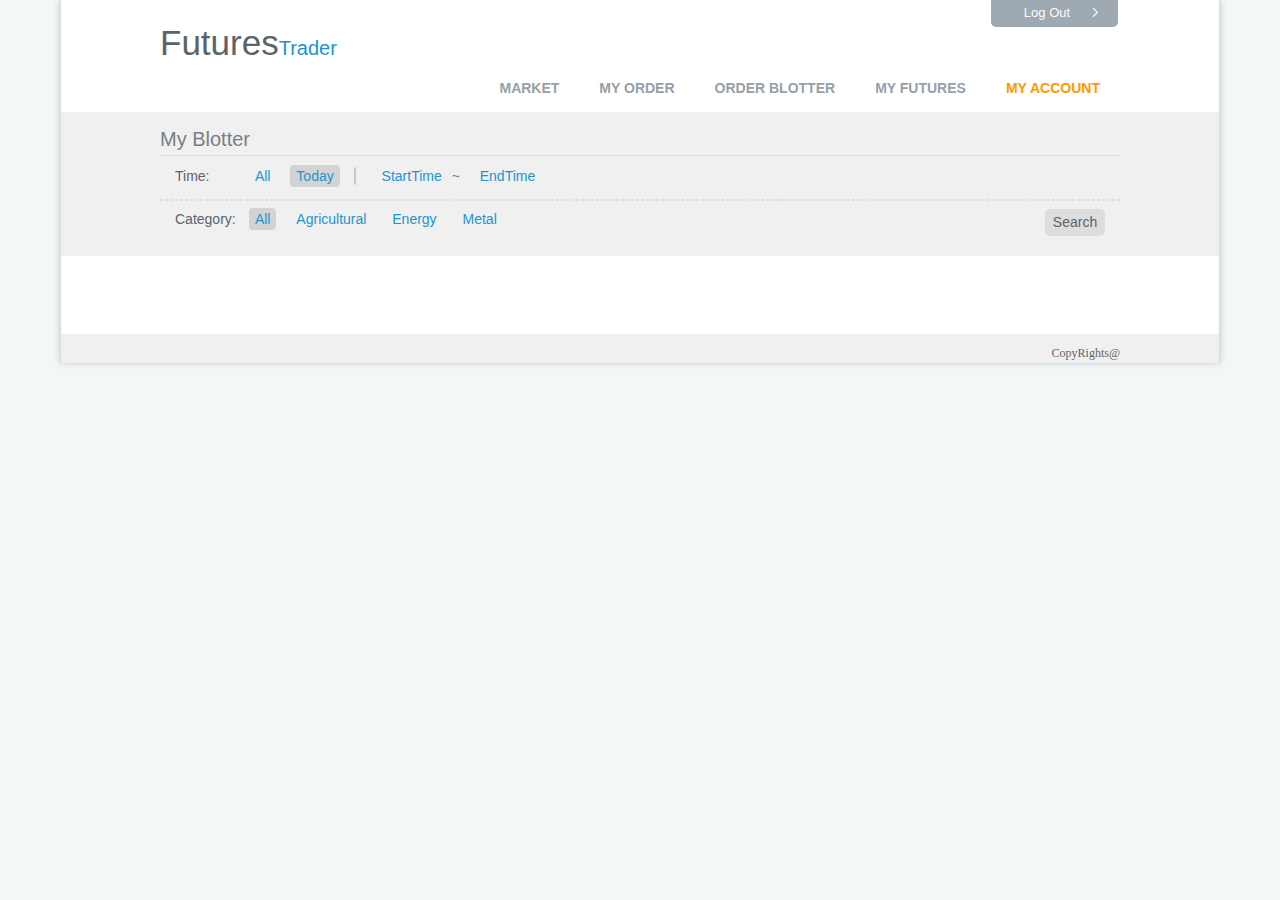
<file: TraderGateway/WebContent/traderOrderBlotter.html>
<!DOCTYPE html>
<html lang="en">
<head>
	<meta charset="utf-8" />
	<title>Trader Blotter</title>
	<meta name="viewport" content="width=device-width, initial-scale=1, maximum-scale=1" />
	<meta http-equiv="Content-Type" content="text/html; charset=utf-8" />

	<link rel="stylesheet" href="css/bootstrap.css" />
	<link rel="stylesheet" href="css/my.css" />
	<script type="text/javascript" src="js/jquery.min.js"></script>
	<script type="text/javascript" src="js/my.js"></script>
	<script src="js/bootstrap.min.js"> </script>

</head>
<body>

<div id="wrap">
	<header id="header" class="container">
		<div class="top-link">
			<a href="index.html" class="my_logout">Log Out</a>
		</div>
		<div class="my_title">Futures<a class="my_title_a">Trader</a></div>
		<nav id="nav-wrap">
			<ul id="nav">
				<li><a href="#" onclick="queryMarketClick();">Market</a></li>
				<li><a href="#" onclick="queryOrderClick();">My Order</a></li>
				<li><a href="#" onclick="queryBlotter();">Order Blotter</a></li>
				<li><a href="#" onclick="queryFutures();">My Futures</a></li>
				<li><a href="#" class="my_account">My Account</a>
					<ul>
						<li><a href="traderAccount.html">Setting</a></li>
						<li><a href="traderAccount.html">MyFund</a></li>
					</ul>
				</li>
			</ul>
		</nav>
	</header>

	<hr class="my_blankheaderhr"/>

	<div class="my_searchlist">
		<section class="container page-content">
			<hr class="my_blanklisthr"/>
			<p class="my_blottertitle">My Blotter</p>
			<hr class="my_hr_T my_hr_Add"/>

			<div class="my_listitems">
				<label>Time:</label>
				<a onclick="TimeChooseList(this);" id="time_all">All</a>
				<a onclick="TimeChooseList(this);" id="time_today">Today</a>
				<a class="my_listsepLine"></a>
				<a id="time_start" data-toggle="modal" data-target="#myTimeModal" onclick="StartTimeSet();">StartTime</a>
				<p style="display:inline;">~</p>
				<a id="time_end" data-toggle="modal" data-target="#myTimeModal" onclick="EndTimeSet();">EndTime</a>		
			</div>

			<hr class="my_dashlisthr">

			<div class="my_listitems">
				<label>Category:</label>
				<a id="category_all" onclick="CategoryChooseList(this);">All</a>
				<a id="category_Agricultural" onclick="CategoryChooseList(this);">Agricultural</a>
				<a id="category_Energy" onclick="CategoryChooseList(this);">Energy</a>
				<a id="category_Metal" onclick="CategoryChooseList(this);">Metal</a>		
				<label class="my_listsearchbuttom" onclick="searchButtomClick();">Search</label>		
			</div>

			<hr class="my_blanklisthr"/>
		</section>
	</div>

	<hr class="my_blanklisthr"/>

<section class="container page-content">

<div id="blotterTableWhole">
	<table class="table table-bordered table-hover table-striped my_blottertable" id="blotterTable">
	</table>

</div>

</section>

<section class="container page-content">
	<hr class="my_blankhr"/>
</section>


<footer id="footer" align="center" class="my_footer">
	<div class="container footer-in">
		<p>CopyRights@</p>
	</div>
</footer>

<div class="modal fade" id="myTimeModal" tabindex="-1" role="dialog" aria-labelledby="myModalLabel" aria-hidden="true">
	<div class="modal-dialog">
       	<div class="modal-content my_timelistModal">
           	<div class="modal-header">
               	<button type="button" class="close" data-dismiss="modal" aria-hidden="true" id="myModalClose">&times;</button>
               	<h4 class="modal-title my_timelisth" id="myModalLabel"></h4>
           	</div>
           	<div class="modal-body">
           		<form role="form">
           			<div class="form-group my_timelistlabel">
           				<label for="name">Year</label>
  						<input type="text" class="form-control my_timelistinput" maxlength="4" id="Time_Year" placeholder=" Input The Year">
            		</div>
            		<div class="from-group my_timelistlabel">
            			<label for="name">Month</label>
      					<select class="form-control my_timelistselect" id="Time_Month">
         					<option value=1>1</option>
         					<option value=2>2</option>
         					<option value=3>3</option>
         					<option value=4>4</option>
         					<option value=5>5</option>
         					<option value=6>6</option>
         					<option value=7>7</option>
         					<option value=8>8</option>
         					<option value=9>9</option>
         					<option value=10>10</option>
         					<option value=11>11</option>
         					<option value=12>12</option>
      					</select>
            		</div>
            		<div class="form-group my_timelistlabel">
           				<label for="name">Date</label>
  						<input type="text" class="form-control my_timelistinput" maxlength="2" id="Time_Date" placeholder=" Input The Date">
            		</div>
            	</form>
            </div>
           	<div class="modal-footer">
            	<button type="button" class="btn btn-default my_timelistmodelbutton" style="outline:0;" data-dismiss="modal">Close</button>
               	<button type="button" class="btn btn-primary my_timelistmodelbutton" style="outline:0;" id="starttime_set" onclick="StartTimeSetClick();">Confirm</button>          
               	<button type="button" class="btn btn-primary my_timelistmodelbutton" style="outline:0;" id="endtime_set" onclick="EndTimeSetClick();">Confirm</button>
            </div>
        </div>
	</div>
</div>

</div>

</body>
</html>

<script type="text/javascript">

	var query_category = "All";
	var query_time_type = 0;	
	var query_StartTime = "";
	var query_EndTime = "";
	var query_time = "Today";
	var futures_categorysAgricultural = ["JR", "C", "WH", "CF", "SR", "RO", "ER", "P", "WS", "WT", "A", "B", "M", "Y", "JD"];
	var futures_categorysEnergy = ["LLDPE", "PVC", "PTA", "RU", "FU", "WR", "ME", "J", "I", "BU", "FG", "TC"];
	var futures_categorysMetal = ["CU", "AL", "ZN", "PB", "SF", "RB", "AU", "AG"];

	var table_layer =　"<table class='table table-bordered table-hover table-striped my_blottertable' id='blotterTable'>" +
					  "</table>";

	var demo_head = "<hr class='my_blankhr'/>" + 
					"<article class='eleven columns blog-post my_accountarticle my_textleft'>" +
						"<h4 class='my_accountTitle'>";
	var demo_tail = "</h4>" +
					"</article>";

	var myurl = "https://localhost:8443/TraderGateway/";

	function GetCateGory(producttypes){
		for (var i = 0; i < futures_categorysAgricultural.length; ++i)
			if (futures_categorysAgricultural[i] == producttypes)
				return 1;
		for (var i = 0; i < futures_categorysEnergy.length; ++i)
			if (futures_categorysEnergy[i] == producttypes)
				return 2;
		for (var i = 0; i < futures_categorysMetal.length; ++i)
			if (futures_categorysMetal[i] == producttypes)
				return 3;
		return 0;
	}

	function searchButtomClick(){
		//alert("user: " + query_user + " Category: " + query_category + " query_time_type: " + query_time_type + " query_company: " + query_company);
		var blotterInfo =　{};
		if (query_time_type == 0){
			if (query_time == "All"){
				blotterInfo.startTime = "0000-00-00";
				blotterInfo.endTime = "9999-99-99";
			}
			else if (query_time == "Today"){
				var myDate = new Date();
				blotterInfo.startTime = "" + myDate.getFullYear() + "-";
				if (myDate.getMonth() < 9)
					blotterInfo.startTime += "0" + (myDate.getMonth() + 1) + "-";
				else blotterInfo.startTime += "" + (myDate.getMonth() + 1) + "-";
				if (myDate.getDate() < 10)
					blotterInfo.startTime += "0" + myDate.getDate();
				else blotterInfo.startTime += "" + myDate.getDate();
				blotterInfo.endTime = blotterInfo.startTime;
			}
		}
		else{
			if ((query_StartTime == "") || (query_EndTime == "")){
				alert("Please Input The Whole Time Quantum!");
				return;
			}
			blotterInfo.startTime = query_StartTime.replace(new RegExp(":", "gm"), "-");
			blotterInfo.endTime = query_EndTime.replace(new RegExp(":", "gm"), "-");	
		}
		blotterInfo.trader = localStorage.getItem("visitor");

        $.ajax({
        	url: myurl + "OrderBlotter/trader=" + blotterInfo.trader + "&startTime=" + blotterInfo.startTime + "&endTime=" + blotterInfo.endTime,
          	type: "GET",
          	success: function(msg){
          		var obj = eval(msg);
          		//if null print null message
				if (jQuery.isEmptyObject(obj)){
					table_layer = demo_head + ":( No Such Order Blotter. Maybe Change The Time Or Trader." + demo_tail;
					$("#blotterTableWhole").html(table_layer);
          			return false;
        		}
        		table_layer = "" +
        			"<table class='table table-bordered table-hover table-striped my_blottertable' id='blotterTable'>" + 
						"<thead>" +
							"<tr>" +
								"<th>TraderID</th>" +
								"<th>Broker</th>" +
								"<th>Product</th>"　+
								"<th>Period</th>"　+
								"<th>Price</th>"　+
								"<th>Quantity</th>"　+
								"<th>Initiator Trader</th>"　+
								"<th>Initiator Company</th>"　+
								"<th>Initiator Side</th>"　+
								"<th>Completion Trader</th>"　+
								"<th>Completion Company</th>"　+
								"<th>Completion Side</th>"　+
							"</tr>"　+
						"</thead>";
				table_layer += "" +
        				"<tbody class='my_tbody'>";

        		for (var i = 0; i < obj.length; ++i){
        			table_layer += "" +
							"<tr class='my_tr'>"　+
	    						"<td>" + obj[i].tradeID + "</td>"　+
								"<td>" + obj[i].broker + "</td>"　+
								"<td class='productType'>" + obj[i].product + "</td>"　+
								"<td>" + obj[i].period + "</td>"　+
								"<td>" + obj[i].price + "</td>"　+
								"<td>" + obj[i].quantity + "</td>"　+
								"<td>" + obj[i].initiatorTrader + "</td>" +
								"<td>" + obj[i].initiatorCompany + "</td>" +
								"<td>" + obj[i].initiatorSide + "</td>" +
								"<td>" + obj[i].completionTrader + "</td>" +
								"<td>" + obj[i].completionCompany + "</td>" +
								"<td>" + obj[i].completionSide + "</td>" +
							"</tr>";
        		}
        		
        		table_layer += "</tbody>";
        		table_layer += "</table>";
        		CategoryChooseList("#category_" + query_category);
          	}
        });
	}

	function queryMarketClick(){
		window.location.href = "trader.html";
	}

	function queryOrderClick(){
		window.location.href = "traderOrder.html"
	}

	function queryBlotter(){
		window.location.href = "traderOrderBlotter.html";
	}

	function queryFutures(){
		window.location.href = "traderFutures.html";
	}

	function CategoryChooseList(categorys){
		$(categorys).parent().children("a").css("background-color", "rgba(240, 240, 240, 1)");
		$(categorys).css("background-color", "rgba(211, 211, 211, 1)");
		query_category = $(categorys).text();
		//console.log(query_category);
		$("#blotterTableWhole").html(table_layer);
		if (query_category == "All")
		{
			//do nothing
		}
		else if (query_category == "Agricultural")
		{
			//console.log(GetCateGory("Silver"));
			$(".my_tr").filter(function(){
				return (GetCateGory($(".productType", this).text()) != 1);
			}).remove();
		}
		else if (query_category == "Energy")
		{
			$(".my_tr").filter(function(){
				return (GetCateGory($(".productType", this).text()) != 2);
			}).remove();
		}
		else if (query_category == "Metal")
		{
			$(".my_tr").filter(function(){
				return (GetCateGory($(".productType", this).text()) != 3);
			}).remove();
		}
	}

	function validateYear(year){
		if (year.length != 4) return 0;
		else{
			for (var i = 0; i < 4; ++i)
				if (!((year.charAt(i) <= '9') && (year.charAt(i) >= '0')))
					return 0;
			return year * 1;
		}
	}

	function validateDate(year, month, date){
		var minDate = 1;
		var maxDate = 31;
		if ((month == 1) || (month == 3) || (month == 5) || (month == 7) || (month == 8) || (month == 10) || (month == 12)) maxDate = 31;
		else if ((month == 4) ||(month == 6) ||(month == 9) ||(month == 11)) maxDate = 30;
		else{
			if ((year % 400) == 0) maxDate = 29;
			else if ((year % 100) == 0) maxDate = 28;
			else if ((year % 4) == 0) maxDate = 29;
			else maxDate = 28;
		}
		for (var i = 0; i < date.length; ++i)
			if (!((date.charAt(i) <= '9') && (date.charAt(i) >= '0')))
				return 0;
		var curDate = date * 1;
		if ((curDate >= minDate) && (curDate <= maxDate)) return curDate;
		else return 0;
	}

	function StartTimeSetClick(){
		var Tyear = $("#Time_Year").val();
		var Tmonth = $("#Time_Month").val();
		var Tdate = $("#Time_Date").val();
		if (Tyear == "") alert("Please Input The Year");
		else if (Tdate == "") alert("Please Input The Date");
		else{
			var _year = validateYear(Tyear);
			var _month = Tmonth * 1;
			if (_year == 0){
				alert("Illegal Year");
			}
			else{
				var _date = validateDate(_year, _month, Tdate);
				if (_date == 0) alert("Illegal Date");
				else{
					var new_starttime = _year + ":";
					if (_month < 10) new_starttime += ("" + 0 + _month + ":");
					else new_starttime += (_month + ":");
					if (_date < 10) new_starttime += ("" + 0 + _date);
					else new_starttime += (_date);
					if ((query_EndTime != "") && (query_EndTime < new_starttime)){
						alert("The Start Date Is Beyond The Deadline!");
					}
					else{
						query_StartTime = new_starttime;
						query_time_type = 1;
						$("#time_start").text(query_StartTime);
						$("#time_all").css("background-color", "rgba(240, 240, 240, 1)");
						$("#time_today").css("background-color", "rgba(240, 240, 240, 1)");
						$("#time_start").css("background-color", "rgba(211, 211, 211, 1)");
						$("#myModalClose").click();
					}					
				}
			}
		}
	}

	function EndTimeSetClick(){
		var Tyear = $("#Time_Year").val();
		var Tmonth = $("#Time_Month").val();
		var Tdate = $("#Time_Date").val();
		if (Tyear == "") alert("Please Input The Year");
		else if (Tdate == "") alert("Please Input The Date");
		else{
			var _year = validateYear(Tyear);
			var _month = Tmonth * 1;
			if (_year == 0){
				alert("Illegal Year");
			}
			else{
				var _date = validateDate(_year, _month, Tdate);
				if (_date == 0) alert("Illegal Date");
				else{
					var new_starttime = _year + ":";
					if (_month < 10) new_starttime += ("" + 0 + _month + ":");
					else new_starttime += (_month + ":");
					if (_date < 10) new_starttime += ("" + 0 + _date);
					else new_starttime += (_date);
					if ((query_StartTime != "") && (query_StartTime > new_starttime)){
						alert("The Deadline Is Not Beyond The Start Date!");
					}
					else{
						query_EndTime = new_starttime;
						query_time_type = 1;
						$("#time_end").text(query_EndTime);
						$("#time_all").css("background-color", "rgba(240, 240, 240, 1)");
						$("#time_today").css("background-color", "rgba(240, 240, 240, 1)");
						$("#time_end").css("background-color", "rgba(211, 211, 211, 1)");
						$("#myModalClose").click();
					}					
				}
			}
		}
	}

	function StartTimeSet(){
		$("#myModalLabel").text("Blotter Start Time");
		$("#starttime_set").show();
		$("#endtime_set").hide();
		$("#Time_Year").val(null);
		$("#Time_Date").val(null);
	}

	function EndTimeSet(){
		$("#myModalLabel").text("Blotter End Time");
		$("#starttime_set").hide();
		$("#endtime_set").show();
		$("#Time_Year").val(null);
		$("#Time_Date").val(null);
	}

	function TimeChooseList(times){
		$(times).parent().children("a").css("background-color", "rgba(240, 240, 240, 1)");
		$(times).css("background-color", "rgba(211, 211, 211, 1)");
		query_time_type = 0;
		query_StartTime = "";
		query_EndTime = "";
		query_time = $(times).text();
	}

	function InitChooseList(){
		searchButtomClick();
		CategoryChooseList("#category_all");
		TimeChooseList("#time_today");
	}

	$(window).load(function() {
    	$('#slider').nivoSlider();
    });

    $(document).ready(function(){
    	InitChooseList();
    });
</script>
</file>
<file: BrokerGateway/WebContent/css/my.css>
@import url('./style.css');
@import url('./base.css');
@import url('./skeleton.css');
@import url('./nivo-slider.css');

.my_title
{
	font-size: 35px;
}

.my_logout
{
	text-decoration: none;
}

.my_logout:hover,
.my_logout:focus
{
	text-decoration: none;
}

.my_title_a
{
	font-size: 20px;
	cursor: default;
}

.my_title_a:hover,
.my_title_a:focus
{
	text-decoration : none;
}

#nav li .my_account
{
	color: #ff9900; 
}

.my_establishaccountslogan
{
	font-size: 18px;
	cursor: pointer;
}

.my_loadheader
{
	margin-top: 50px;
	margin-bottom:  10px;
}

.my_help
{
	float: right;
}

.my_slogan
{
	margin-top: 80px;	
}

.my_slogan > a
{
	text-decoration: none;
}

.my_slider
{

}

.my_loginTable
{
	float: right;
}

.my_loginTable
{
	z-index: 10;
	background-color: rgba(244, 247, 248, 0.95);
	border-radius: 6px;
}

.my_h2
{
	position: absolute;
}

.my_loginp
{
	font-size: 20px;
	font-family: Microsoft Yahei;
	text-align: center;
}

.my_logininput
{
	border: none;
	padding-bottom: 3px;
	margin-bottom: 0;
	font-family: Microsoft Yahei;
}

.my_form
{
	border-bottom: 10px solid;
	border-bottom-color: rgba(0, 0, 0, 0.2);
}

.my_form input
{
	margin-left: 5px;
	margin-right: 5px;
}

.my_loginbutton
{
	margin-top: 2px;
	margin-bottom: 5px;
	margin-right: 3px;
	width: 75px;
	color: rgba(0, 0, 0, 0.4);
	font-family: Microsoft Yahei;
	float: right;
	background-color: rgba(234, 237, 238, 1);
	outline: none;
}

.my_loginmodal
{
	background-color: rgba(255, 255, 255, 0.8);
	width: 60%;
	margin: auto auto;
}

.my_registerh
{
	font-size: 25px;
	font-weight: bold;
	font-family: Microsoft Yahei;
}

.my_registerinput
{
	background-color: rgba(255, 255, 255, 0.6);
	margin-top: 5px;
	border: none;	
}

.my_registerlabel
{
	width: 100%;
	margin-top: 5px;
	font-size: 20px;
	font-weight: bold;
	font-family: Microsoft Yahei;
}

.my_registerselect
{
	margin-top: 2px;
}

.my_registermodelbutton
{
	color: black;
	border: none; 
	border-color: rgba(233, 158, 65, 0.1);
	background-color: rgba(233, 158, 65, 0.1);
}

.my_marqueep
{
	float: left;
	padding-top: 11px;
	cursor: default;
}

.my_marquee
{
	width: 85%;
	height: auto;
	padding-top: 11px;
	float: right;
	cursor: pointer;
	text-decoration : none;
}

.my_marquee > a
{
	text-decoration : none;
}

.my_futuresitemDate
{
	color: rgba(27, 149, 205, 1);
	font-size: 20px;
}

.my_futuresitemCategory
{
	font-size: 20px;
	font-weight: bold;
}

.my_ordertable tr th,
.my_ordertable tr td
{
	text-align: center;
}

.my_blottertable tr th,
.my_blottertable tr td
{
	text-align: center;
}

.my_blottertable
{
	zoom : 1;
	/*width: 300px;*/
}

.table > tbody > tr > .my_pricefilter{
	border-bottom-color: rgba(255, 140, 140, 0.6);
}

.my_ld
{
	display: block;
}

.my_hd
{
	width: 60px;
    float: left;
    position: relative;
    z-index: 101;
    margin: 0;
    padding: 0;
    display: block;
}

.my_ad
{
	height: 65px;
    margin-right: -1px;
    margin-bottom: 0;
    background: #fff;
    border: 1px solid #ddd;
    border-right-color: #fff;
    text-align: center;
    font-family: Microsoft Yahei;
}

.my_bd
{
    width: 180px;
    height: 195px;
    float: right;
    border: 1px solid #ddd;
    margin: 0;
    padding: 0;
    display: block;
}

.my_em01
{
	width: 25px;
    height: 25px;
    display: block;
    margin: 5px auto 0px;
   	background: url(../images/plant1.png) no-repeat;
   	background-size: 100%;
}

.my_em02
{
	width: 25px;
    height: 25px;
    display: block;
    margin: 6px auto 0px;
   	background: url(../images/energy2.jpg) no-repeat;
   	background-size: 100%;
}

.my_em03
{
	width: 25px;
    height: 25px;
    display: block;
    margin: 5px auto 0px;
   	background: url(../images/gold2.jpg) no-repeat;
   	background-size: 100%;	
}

.my_ada
{
	font-size: 6px;
	font-weight: bold;
	text-align: center;

}

.my_ad > a
{
	text-decoration : none;
	cursor: default;
}

.my_ad > a:hover
{
	color: rgba(27, 149, 205, 1);
}

.my_hr
{
	background-color :black;
	color: black;
	margin: 0;
	margin-bottom: 3px;
	margin-top: 3px;
	padding: 0;
	border-bottom: 1px solid rgb(200, 200, 200);
}

.my_hr_T
{
	color: black;
	margin: 0;
	margin-bottom: 5px;
	margin-top: 3px;
	padding: 0;
}

.my_hr_Add
{
	margin-bottom: 10px;
}

.my_nullhr
{
	color: white;
	border-color: rgba(255, 255, 255, 0);
	margin: 0;
	margin-bottom: 3px;
	margin-top: 3px;
	padding: 0;
}

.my_blankhr
{
	color: white;
	border-color: rgba(255, 255, 255, 0);
	margin: 0;
	margin-bottom: 20px;
	margin-top: 20px;
	padding: 0;
}

.my_blankheaderhr
{
	color: white;
	border-color: rgba(255, 255, 255, 0);
	margin: 0;
	margin-bottom: 5px;
	margin-top: 5px;
	padding: 0;
}

.my_blanklisthr
{
	color: white;
	border-color: rgba(255, 255, 255, 0);
	margin: 0;
	margin-bottom: 8px;
	margin-top: 8px;
	padding: 0;
}

.my_dashlisthr
{
	color: rgba(221, 221, 221, 1);
	border: 1px dashed;
	margin: 0;
	margin-bottom: 8px;
	margin-top: 3px;
	padding: 0;
}

.my_clearfix
{
	color: rgb(80, 80, 80);
	display: block;
	font-family: 'Microsoft Yahei';
	font-size: 12px;
	height: 65px;
	line-height: 22.5px;
	margin-bottom: 0;
	overflow-x: hidden;
	overflow-y: hidden;
	padding-bottom: 10px;
	padding-left: 20px;
	padding-right: 0px;
	padding-top: 10px;
	width: 180px;
	zoom: 1;
}

.my_ld p a
{
	display: block;
    float: left;
    width: 33%;
    text-decoration: none;
}

.my_footer > .footer-in
{
	text-align: right;
	font-family: Microsoft Yahei;
	font-size: 12px;
}

.my_searchlist
{
	background-color: rgba(240, 240, 240, 1);
}

.my_blottertitle
{
	color: rgba(119, 127, 135, 1);
	margin-bottom: 5px;
	font-size: 20px;
}

.page-content > .my_listitems > p
{
	margin-bottom: 3px;
}

.my_listitems
{
	margin: auto 15px;
	height: 30px;
}

.my_listitems > label
{
	width: 60px;
}

.my_listitems > a
{
	margin-left: 10px;
	padding: 3px 6px 3px 6px;
	border-radius: 4px;
	cursor: pointer;
	text-decoration: none;
}

.my_listitems > .my_listsepLine
{
	margin-left: 10px;
	margin-right: 10px;
	padding: 0;
	cursor: default;
	text-decoration: none;
	border: 1px solid rgba(200, 200, 200, 1);
}

.my_listitems > a:hover
{
	color: rgba(27, 149, 205, 1);
	background-color: rgba(211, 211, 211, 1) !important; 

}

.my_listsearchbuttom
{
	float: right;
	cursor: pointer;
	text-align: center;
	padding: 3px 4px 3px 4px;
	background-color: rgba(221, 221, 221, 1);
	border-radius: 5px;
}

.my_listitems > .my_listUsersAdd
{	
	margin: 0;
	margin-left: 10px;
	padding: 0px 8px 0px 8px;
	background: url(../images/addUser2.jpg) no-repeat;
   	background-size: 100%;
}

.my_timelistModal
{
	top: 100px;
	background-color: rgba(255, 255, 255, 0.8);
	width: 60%;
	margin: auto auto;
}

.my_timelisth
{
	font-size: 25px;
	font-weight: bold;
	font-family: Microsoft Yahei;
}

.my_timelistinput
{
	background-color: rgba(255, 255, 255, 0.6);
	margin-top: 5px;
	border: none;	
}

.my_timelistlabel
{
	width: 100%;
	margin-top: 5px;
	font-size: 20px;
	font-weight: bold;
	font-family: Microsoft Yahei;
	background-image: none;
}

.my_timelistselect
{
	margin-top: 2px;
	padding-left: 0;
}

.my_timelistmodelbutton
{
	color: black;
	border: none; 
	border-color: rgba(211, 211, 211, 1);
	background-color: rgba(211, 211, 211, 1);
}

.my_timelistlabel > input
{
	width: 100%;
}

.my_userlistlabel
{
	width: 100%;
	margin-top: 5px;
	font-size: 20px;
	font-weight: bold;
	font-family: Microsoft Yahei;
}

.my_userlistlabel > input
{
	width: 100%;
	padding: 0;
	padding-left: 2px;
	margin-left: 0;
}

.my_sidebar > h4
{
	margin-top: 0;
	margin-bottom: 11px;
}

.mySettingConfirm
{
    padding: 0 7px 2px 5px;
    color: rgba(27, 149, 205, 1);
    box-shadow: 0 0 0 0;
    float: right;
    font-size: 18px;
    text-decoration: none;
}

.mySettingConfirm:focus,
.mySettingConfirm:hover
{
	text-decoration: none;
}

#sidebar .listbox1 ul li .my_fundType
{
	background-image: none;
	cursor: default;
}

#sidebar .listbox1 ul li .my_fund
{
	background-image: none;
	float: right;
	cursor: default;
}

#sidebar .listbox1 ul li .my_cancelorderinput
{
	width: 60px;
	border: none;
	margin-top: 7px;
	text-align: right;
	border-bottom: 1px solid rgba(221, 221, 221, 1);
	cursor: text;
}

#sidebar .listbox1 ul li .my_cancelorderdropdown
{
	width: 90px;
	margin: 0px 0px 0px 0px;
}

#sidebar .listbox1 ul li .my_cancelorderdropdown .my_timelistselect
{
	margin: 3px 0px 3px 0px;
	padding: 0;
	height: 26px;
}

.my_fundinjectioninput
{
	margin: 10px 10px 10px 10px;
	width: 150px;
	border-radius: 4px;
	border-color: rgba(240, 240, 240, 0.5);
	float: left;
}

.my_fundinjectionconfirm
{
	width: 59px;
	margin: 0;
	margin-top: 10px;
	padding: 5px 0px 5px 0px;
	float: right;
	cursor: pointer;
	text-align: center;
	text-shadow:  none;
	background-image: none;
	border-radius: 4px;
	color: rgba(140, 140, 140, 1);
	background-color: rgba(240, 240, 240, 1);
}

.listbox1 ul .my_fundli
{
	border-bottom: none;
}

.my_accountTitle
{
	float: left;
	display: block;
}

.my_accountarticle
{
	border-bottom-color: rgba(255, 255, 255, 0);
}

.my_accountarticle > .my_accountsettingInput
{
	display: block;
	margin-bottom: 10px;
	margin-left: 5px;
	padding-left: 5px;
	background-color: rgba(249, 249, 249, 1);
	border-radius: 2px;
	border-color: rgba(225, 230, 231, 1);
	border-width: 1px;
	border-style: solid;
}

.my_disabled
{
	cursor: default;
}

.my_barfixed
{
	float: right;
	position: fixed;
}

.my_fontBold
{
	font-weight: bold;
}

.my_backgroundfill
{
	background-color: rgba(240, 240, 240, 1);
}

.my_bordernone
{
	border: none;
}

.my_textleft
{
	text-align: left;
}

h4.my_marketsubtitle
{
	margin-top: 10px;
}

.my_OrderModal
{
	top: 0px;
	background-color: rgba(255, 255, 255, 0.8);
	width: 50%;
	margin: auto auto;
	left: 65%;

}

.my_orderlabel
{
	font-weight: normal;
}

.my_orderselect
{
	margin-left: 0px;
}

.my_modal
{
	background-color: rgba(0, 0, 0, 0);
}

.my_sidebarwidth
{
	/*min-width: 240px;*/
}

.my_containerwidth
{
	/*min-width: 960px;*/
}
</file>
<file: TraderGateway/WebContent/css/my.css>
@import url('./style.css');
@import url('./base.css');
@import url('./skeleton.css');
@import url('./nivo-slider.css');

.my_title
{
	font-size: 35px;
}

.my_logout
{
	text-decoration: none;
}

.my_logout:hover,
.my_logout:focus
{
	text-decoration: none;
}

.my_title_a
{
	font-size: 20px;
	cursor: default;
}

.my_title_a:hover,
.my_title_a:focus
{
	text-decoration : none;
}

#nav li .my_account
{
	color: #ff9900; 
}

.my_establishaccountslogan
{
	font-size: 18px;
	cursor: pointer;
}

.my_loadheader
{
	margin-top: 50px;
	margin-bottom:  10px;
}

.my_help
{
	float: right;
}

.my_slogan
{
	margin-top: 80px;	
}

.my_slogan > a
{
	text-decoration: none;
}

.my_slider
{

}

.my_loginTable
{
	float: right;
}

.my_loginTable
{
	z-index: 10;
	background-color: rgba(244, 247, 248, 0.95);
	border-radius: 6px;
}

.my_h2
{
	position: absolute;
}

.my_loginp
{
	font-size: 20px;
	font-family: Microsoft Yahei;
	text-align: center;
}

.my_logininput
{
	border: none;
	padding-bottom: 3px;
	margin-bottom: 0;
	font-family: Microsoft Yahei;
}

.my_form
{
	border-bottom: 10px solid;
	border-bottom-color: rgba(0, 0, 0, 0.2);
}

.my_form input
{
	margin-left: 5px;
	margin-right: 5px;
}

.my_loginbutton
{
	margin-top: 2px;
	margin-bottom: 5px;
	margin-right: 3px;
	width: 75px;
	color: rgba(0, 0, 0, 0.4);
	font-family: Microsoft Yahei;
	float: right;
	background-color: rgba(234, 237, 238, 1);
	outline: none;
}

.my_loginmodal
{
	background-color: rgba(255, 255, 255, 0.8);
	width: 60%;
	margin: auto auto;
}

.my_registerh
{
	font-size: 25px;
	font-weight: bold;
	font-family: Microsoft Yahei;
}

.my_registerinput
{
	background-color: rgba(255, 255, 255, 0.6);
	margin-top: 5px;
	border: none;	
}

.my_registerlabel
{
	width: 100%;
	margin-top: 5px;
	font-size: 20px;
	font-weight: bold;
	font-family: Microsoft Yahei;
}

.my_registerselect
{
	margin-top: 2px;
}

.my_registermodelbutton
{
	color: black;
	border: none; 
	border-color: rgba(233, 158, 65, 0.1);
	background-color: rgba(233, 158, 65, 0.1);
}

.my_marqueep
{
	float: left;
	padding-top: 11px;
	cursor: default;
}

.my_marquee
{
	width: 85%;
	height: auto;
	padding-top: 11px;
	float: right;
	cursor: pointer;
	text-decoration : none;
}

.my_marquee > a
{
	text-decoration : none;
}

.my_futuresitemDate
{
	color: rgba(27, 149, 205, 1);
	font-size: 20px;
}

.my_futuresitemCategory
{
	font-size: 20px;
	font-weight: bold;
}

.my_ordertable tr th,
.my_ordertable tr td
{
	text-align: center;
}

.my_blottertable tr th,
.my_blottertable tr td
{
	text-align: center;
}

.my_blottertable
{
	zoom : 1;
	/*width: 300px;*/
}

.table > tbody > tr > .my_pricefilter{
	border-bottom-color: rgba(255, 140, 140, 0.6);
}

.my_ld
{
	display: block;
}

.my_hd
{
	width: 60px;
    float: left;
    position: relative;
    z-index: 101;
    margin: 0;
    padding: 0;
    display: block;
}

.my_ad
{
	height: 65px;
    margin-right: -1px;
    margin-bottom: 0;
    background: #fff;
    border: 1px solid #ddd;
    border-right-color: #fff;
    text-align: center;
    font-family: Microsoft Yahei;
}

.my_bd
{
    width: 180px;
    height: 195px;
    float: right;
    border: 1px solid #ddd;
    margin: 0;
    padding: 0;
    display: block;
}

.my_em01
{
	width: 25px;
    height: 25px;
    display: block;
    margin: 5px auto 0px;
   	background: url(../images/plant1.png) no-repeat;
   	background-size: 100%;
}

.my_em02
{
	width: 25px;
    height: 25px;
    display: block;
    margin: 6px auto 0px;
   	background: url(../images/energy2.jpg) no-repeat;
   	background-size: 100%;
}

.my_em03
{
	width: 25px;
    height: 25px;
    display: block;
    margin: 5px auto 0px;
   	background: url(../images/gold2.jpg) no-repeat;
   	background-size: 100%;	
}

.my_ada
{
	font-size: 6px;
	font-weight: bold;
	text-align: center;

}

.my_ad > a
{
	text-decoration : none;
	cursor: default;
}

.my_ad > a:hover
{
	color: rgba(27, 149, 205, 1);
}

.my_hr
{
	background-color :black;
	color: black;
	margin: 0;
	margin-bottom: 3px;
	margin-top: 3px;
	padding: 0;
	border-bottom: 1px solid rgb(200, 200, 200);
}

.my_hr_T
{
	color: black;
	margin: 0;
	margin-bottom: 5px;
	margin-top: 3px;
	padding: 0;
}

.my_hr_Add
{
	margin-bottom: 10px;
}

.my_nullhr
{
	color: white;
	border-color: rgba(255, 255, 255, 0);
	margin: 0;
	margin-bottom: 3px;
	margin-top: 3px;
	padding: 0;
}

.my_blankhr
{
	color: white;
	border-color: rgba(255, 255, 255, 0);
	margin: 0;
	margin-bottom: 20px;
	margin-top: 20px;
	padding: 0;
}

.my_blankheaderhr
{
	color: white;
	border-color: rgba(255, 255, 255, 0);
	margin: 0;
	margin-bottom: 5px;
	margin-top: 5px;
	padding: 0;
}

.my_blanklisthr
{
	color: white;
	border-color: rgba(255, 255, 255, 0);
	margin: 0;
	margin-bottom: 8px;
	margin-top: 8px;
	padding: 0;
}

.my_dashlisthr
{
	color: rgba(221, 221, 221, 1);
	border: 1px dashed;
	margin: 0;
	margin-bottom: 8px;
	margin-top: 3px;
	padding: 0;
}

.my_clearfix
{
	color: rgb(80, 80, 80);
	display: block;
	font-family: 'Microsoft Yahei';
	font-size: 12px;
	height: 65px;
	line-height: 22.5px;
	margin-bottom: 0;
	overflow-x: hidden;
	overflow-y: hidden;
	padding-bottom: 10px;
	padding-left: 20px;
	padding-right: 0px;
	padding-top: 10px;
	width: 180px;
	zoom: 1;
}

.my_ld p a
{
	display: block;
    float: left;
    width: 33%;
    text-decoration: none;
}

.my_footer > .footer-in
{
	text-align: right;
	font-family: Microsoft Yahei;
	font-size: 12px;
}

.my_searchlist
{
	background-color: rgba(240, 240, 240, 1);
}

.my_blottertitle
{
	color: rgba(119, 127, 135, 1);
	margin-bottom: 5px;
	font-size: 20px;
}

.page-content > .my_listitems > p
{
	margin-bottom: 3px;
}

.my_listitems
{
	margin: auto 15px;
	height: 30px;
}

.my_listitems > label
{
	width: 60px;
}

.my_listitems > a
{
	margin-left: 10px;
	padding: 3px 6px 3px 6px;
	border-radius: 4px;
	cursor: pointer;
	text-decoration: none;
}

.my_listitems > .my_listsepLine
{
	margin-left: 10px;
	margin-right: 10px;
	padding: 0;
	cursor: default;
	text-decoration: none;
	border: 1px solid rgba(200, 200, 200, 1);
}

.my_listitems > a:hover
{
	color: rgba(27, 149, 205, 1);
	background-color: rgba(211, 211, 211, 1) !important; 

}

.my_listsearchbuttom
{
	float: right;
	cursor: pointer;
	text-align: center;
	padding: 3px 4px 3px 4px;
	background-color: rgba(221, 221, 221, 1);
	border-radius: 5px;
}

.my_listitems > .my_listUsersAdd
{	
	margin: 0;
	margin-left: 10px;
	padding: 0px 8px 0px 8px;
	background: url(../images/addUser2.jpg) no-repeat;
   	background-size: 100%;
}

.my_timelistModal
{
	top: 100px;
	background-color: rgba(255, 255, 255, 0.8);
	width: 60%;
	margin: auto auto;
}

.my_timelisth
{
	font-size: 25px;
	font-weight: bold;
	font-family: Microsoft Yahei;
}

.my_timelistinput
{
	background-color: rgba(255, 255, 255, 0.6);
	margin-top: 5px;
	border: none;	
}

.my_timelistlabel
{
	width: 100%;
	margin-top: 5px;
	font-size: 20px;
	font-weight: bold;
	font-family: Microsoft Yahei;
	background-image: none;
}

.my_timelistselect
{
	margin-top: 2px;
	padding-left: 0;
}

.my_timelistmodelbutton
{
	color: black;
	border: none; 
	border-color: rgba(211, 211, 211, 1);
	background-color: rgba(211, 211, 211, 1);
}

.my_timelistlabel > input
{
	width: 100%;
}

.my_userlistlabel
{
	width: 100%;
	margin-top: 5px;
	font-size: 20px;
	font-weight: bold;
	font-family: Microsoft Yahei;
}

.my_userlistlabel > input
{
	width: 100%;
	padding: 0;
	padding-left: 2px;
	margin-left: 0;
}

.my_sidebar > h4
{
	margin-top: 0;
	margin-bottom: 11px;
}

.mySettingConfirm
{
    padding: 0 7px 2px 5px;
    color: rgba(27, 149, 205, 1);
    box-shadow: 0 0 0 0;
    float: right;
    font-size: 18px;
    text-decoration: none;
}

.mySettingConfirm:focus,
.mySettingConfirm:hover
{
	text-decoration: none;
}

#sidebar .listbox1 ul li .my_fundType
{
	background-image: none;
	cursor: default;
}

#sidebar .listbox1 ul li .my_fund
{
	background-image: none;
	float: right;
	cursor: default;
}

#sidebar .listbox1 ul li .my_cancelorderinput
{
	width: 60px;
	border: none;
	margin-top: 7px;
	text-align: right;
	border-bottom: 1px solid rgba(221, 221, 221, 1);
	cursor: text;
}

#sidebar .listbox1 ul li .my_cancelorderdropdown
{
	width: 90px;
	margin: 0px 0px 0px 0px;
}

#sidebar .listbox1 ul li .my_cancelorderdropdown .my_timelistselect
{
	margin: 3px 0px 3px 0px;
	padding: 0;
	height: 26px;
}

.my_fundinjectioninput
{
	margin: 10px 10px 10px 10px;
	width: 150px;
	border-radius: 4px;
	border-color: rgba(240, 240, 240, 0.5);
	float: left;
}

.my_fundinjectionconfirm
{
	width: 59px;
	margin: 0;
	margin-top: 10px;
	padding: 5px 0px 5px 0px;
	float: right;
	cursor: pointer;
	text-align: center;
	text-shadow:  none;
	background-image: none;
	border-radius: 4px;
	color: rgba(140, 140, 140, 1);
	background-color: rgba(240, 240, 240, 1);
}

.listbox1 ul .my_fundli
{
	border-bottom: none;
}

.my_accountTitle
{
	float: left;
	display: block;
}

.my_accountarticle
{
	border-bottom-color: rgba(255, 255, 255, 0);
}

.my_accountarticle > .my_accountsettingInput
{
	display: block;
	margin-bottom: 10px;
	margin-left: 5px;
	padding-left: 5px;
	background-color: rgba(249, 249, 249, 1);
	border-radius: 2px;
	border-color: rgba(225, 230, 231, 1);
	border-width: 1px;
	border-style: solid;
}

.my_disabled
{
	cursor: default;
}

.my_barfixed
{
	float: right;
	position: fixed;
}

.my_fontBold
{
	font-weight: bold;
}

.my_backgroundfill
{
	background-color: rgba(240, 240, 240, 1);
}

.my_bordernone
{
	border: none;
}

.my_textleft
{
	text-align: left;
}

h4.my_marketsubtitle
{
	margin-top: 10px;
}

.my_OrderModal
{
	top: 0px;
	background-color: rgba(255, 255, 255, 0.8);
	width: 50%;
	margin: auto auto;
	left: 65%;

}

.my_orderlabel
{
	font-weight: normal;
}

.my_orderselect
{
	margin-left: 0px;
}

.my_modal
{
	background-color: rgba(0, 0, 0, 0);
}

.my_sidebarwidth
{
	/*min-width: 240px;*/
}

.my_containerwidth
{
	/*min-width: 960px;*/
}
</file>
